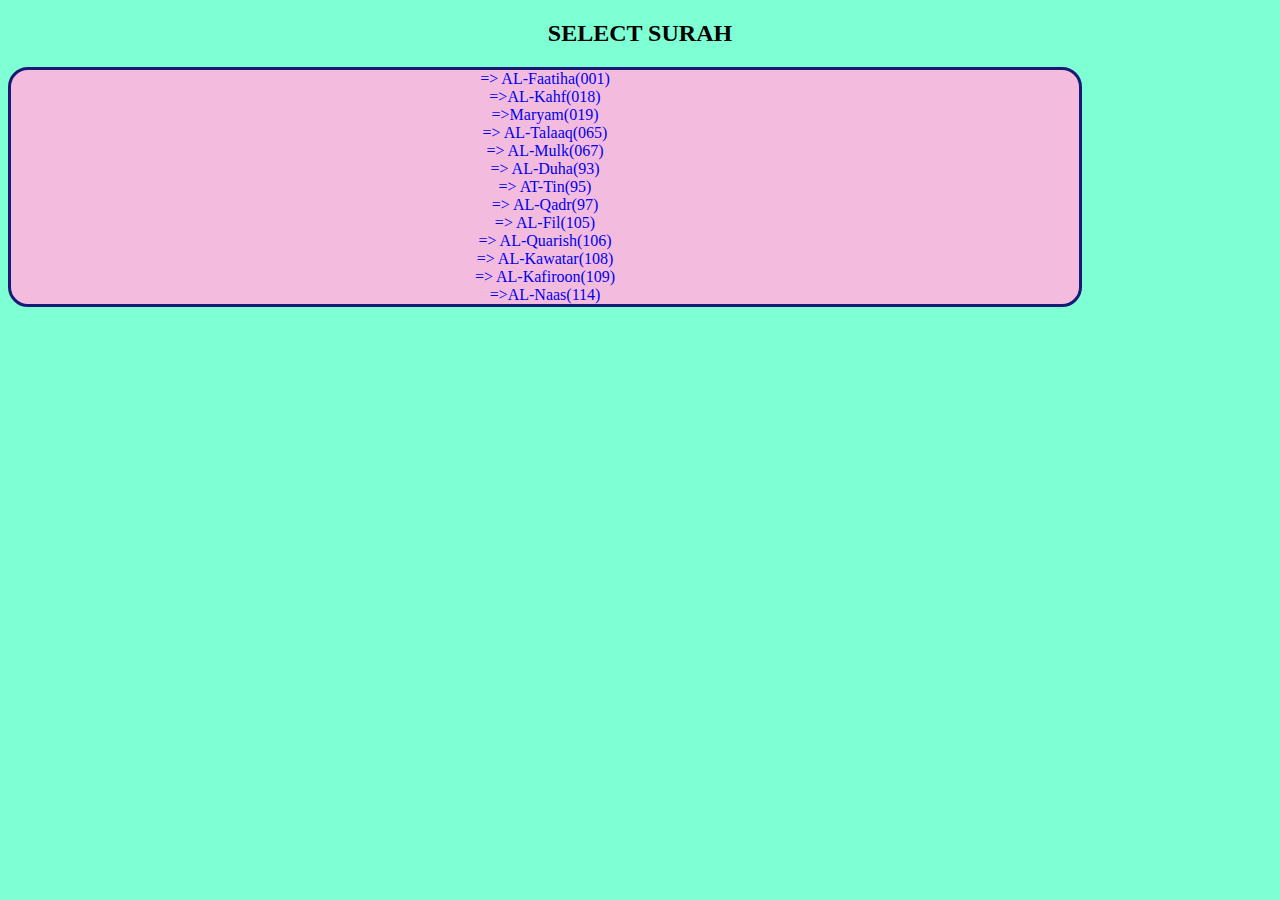
<file: index.html>
<!DOCTYPE html>
<html lang="en">
<head>
    <meta charset="UTF-8">
    <meta name="viewport" content="width=device-width, initial-scale=1.0">
    <title>EASY AYAH</title>
    <link rel="stylesheet" href="INDEXSTYLE.CSS">
</head>
<body>
    <div id="SS">
    <H2 id="ss">SELECT SURAH</H2>
    </div>
    <div id="surahnames">
    <a id="001" class="surah" href="Html/001.HTML">=> AL-Faatiha(001)</a><br>    
    <a id="018" class="surah" href="Html/018.HTML">=>AL-Kahf(018)</a><br>
    <a id="019" class="surah" href="Html/019.HTML">=>Maryam(019)</a><br>
    <a id="065" class="surah" href="Html/065.HTML">=> AL-Talaaq(065)</a><br>
    <a id="067" class="surah" href="Html/067.HTML">=> AL-Mulk(067)</a><br>
    <a id="093" class="surah" href="Html/093.HTML">=> AL-Duha(93)</a><br>
    <a id="095" class="surah" href="Html/095.HTML">=> AT-Tin(95)</a><br>
    <a id="097" class="surah" href="Html/097.HTML">=> AL-Qadr(97)</a><br>
    <a id="105" class="surah" href="Html/105.HTML">=> AL-Fil(105)</a><br>
    <a id="106" class="surah" href="Html/106.HTML">=> AL-Quarish(106)</a><br>
    <a id="108" class="surah" href="Html/108.HTML">=> AL-Kawatar(108)</a><br>
    <a id="109" class="surah" href="Html/109.HTML">=> AL-Kafiroon(109)</a><br>
    <a id="114" class="surah" href="Html/114.HTML">=>AL-Naas(114)</a><br>
    

    </div>
</body>
</html>
</file>
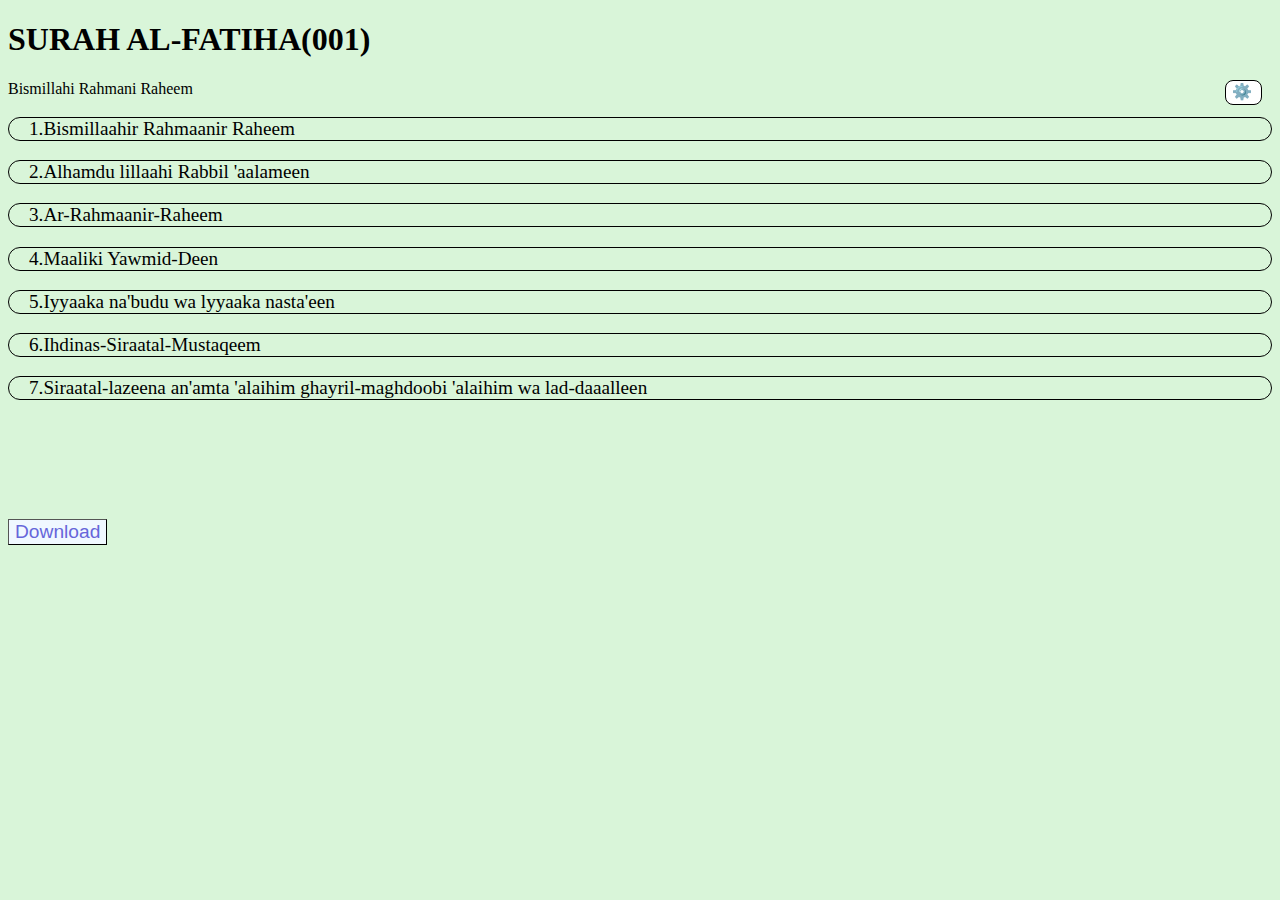
<file: Html/001.HTML>
<!DOCTYPE html>
<html lang="en">
<head>
    <meta charset="UTF-8">
    <meta name="viewport" content="width=device-width, initial-scale=1.0">
    <title>SURAH AL-FATIHA(001)</title>
    <p id="num" style="display:None">01</p>
    <p id="hidden"></p> 
    <link rel="stylesheet" href="style.css">
</head>
<body>
    <h1>SURAH AL-FATIHA(001)</h1>
    <button id="settingsicon">⚙️</button>
    <p id="bi">Bismillahi Rahmani Raheem</p>
    <div id="workspace" style="display:none">
    <lbael class="indiv" id="box"><input type="checkbox" id="loopbox"> learn </lbael>
    <lbael class="indiv" id="box1"><input type="checkbox" id="Translationbox"> Translation </lbael>
    <lbael class="indiv" id="triangle">🔽</lbael>
    <lbael class="indiv" id="box2"><input type="checkbox" id="Autoplaybox"> Autoplay </lbael><br><br>
    <div id="amsg">Auto close in 15 sec</div>
    </div>
    <p class="ayas" value=0 id="a1">1.Bismillaahir Rahmaanir Raheem</p> 
   <p class="E-ayas" value=0 id="Ea1" style="display:none"></p><p class="ayas" value=1 id="a2">2.Alhamdu lillaahi Rabbil 'aalameen</p> 
   <p class="E-ayas" value=1 id="Ea2" style="display:none"></p><p class="ayas" value=2 id="a3">3.Ar-Rahmaanir-Raheem</p> 
   <p class="E-ayas" value=2 id="Ea3" style="display:none"></p><p class="ayas" value=3 id="a4">4.Maaliki Yawmid-Deen</p> 
   <p class="E-ayas" value=3 id="Ea4" style="display:none"></p><p class="ayas" value=4 id="a5">5.Iyyaaka na'budu wa lyyaaka nasta'een</p> 
   <p class="E-ayas" value=4 id="Ea5" style="display:none"></p><p class="ayas" value=5 id="a6">6.Ihdinas-Siraatal-Mustaqeem</p> 
   <p class="E-ayas" value=5 id="Ea6" style="display:none"></p><p class="ayas" value=6 id="a7">7.Siraatal-lazeena an'amta 'alaihim ghayril-maghdoobi 'alaihim wa lad-daaalleen</p> 
   <p class="E-ayas" value=6 id="Ea7" style="display:none"></p>
    <button id="button"><a  id="download" href="https://suratmp3.com/en/quran/surah/download-108-25">Download</a></button>
    <div class="audio">
        <audio class="audi" id="l1" controls  src="Audio/001/001001.mp3"></audio><audio class="audi" id="l2" controls  src="Audio/001/001002.mp3"></audio><audio class="audi" id="l3" controls  src="Audio/001/001003.mp3"></audio><audio class="audi" id="l4" controls  src="Audio/001/001004.mp3"></audio><audio class="audi" id="l5" controls  src="Audio/001/001005.mp3"></audio><audio class="audi" id="l6" controls  src="Audio/001/001006.mp3"></audio><audio class="audi" id="l7" controls  src="Audio/001/001007.mp3"></audio>
    </div>
    <script src="script.js"></script>
</body>
</html>
</file>
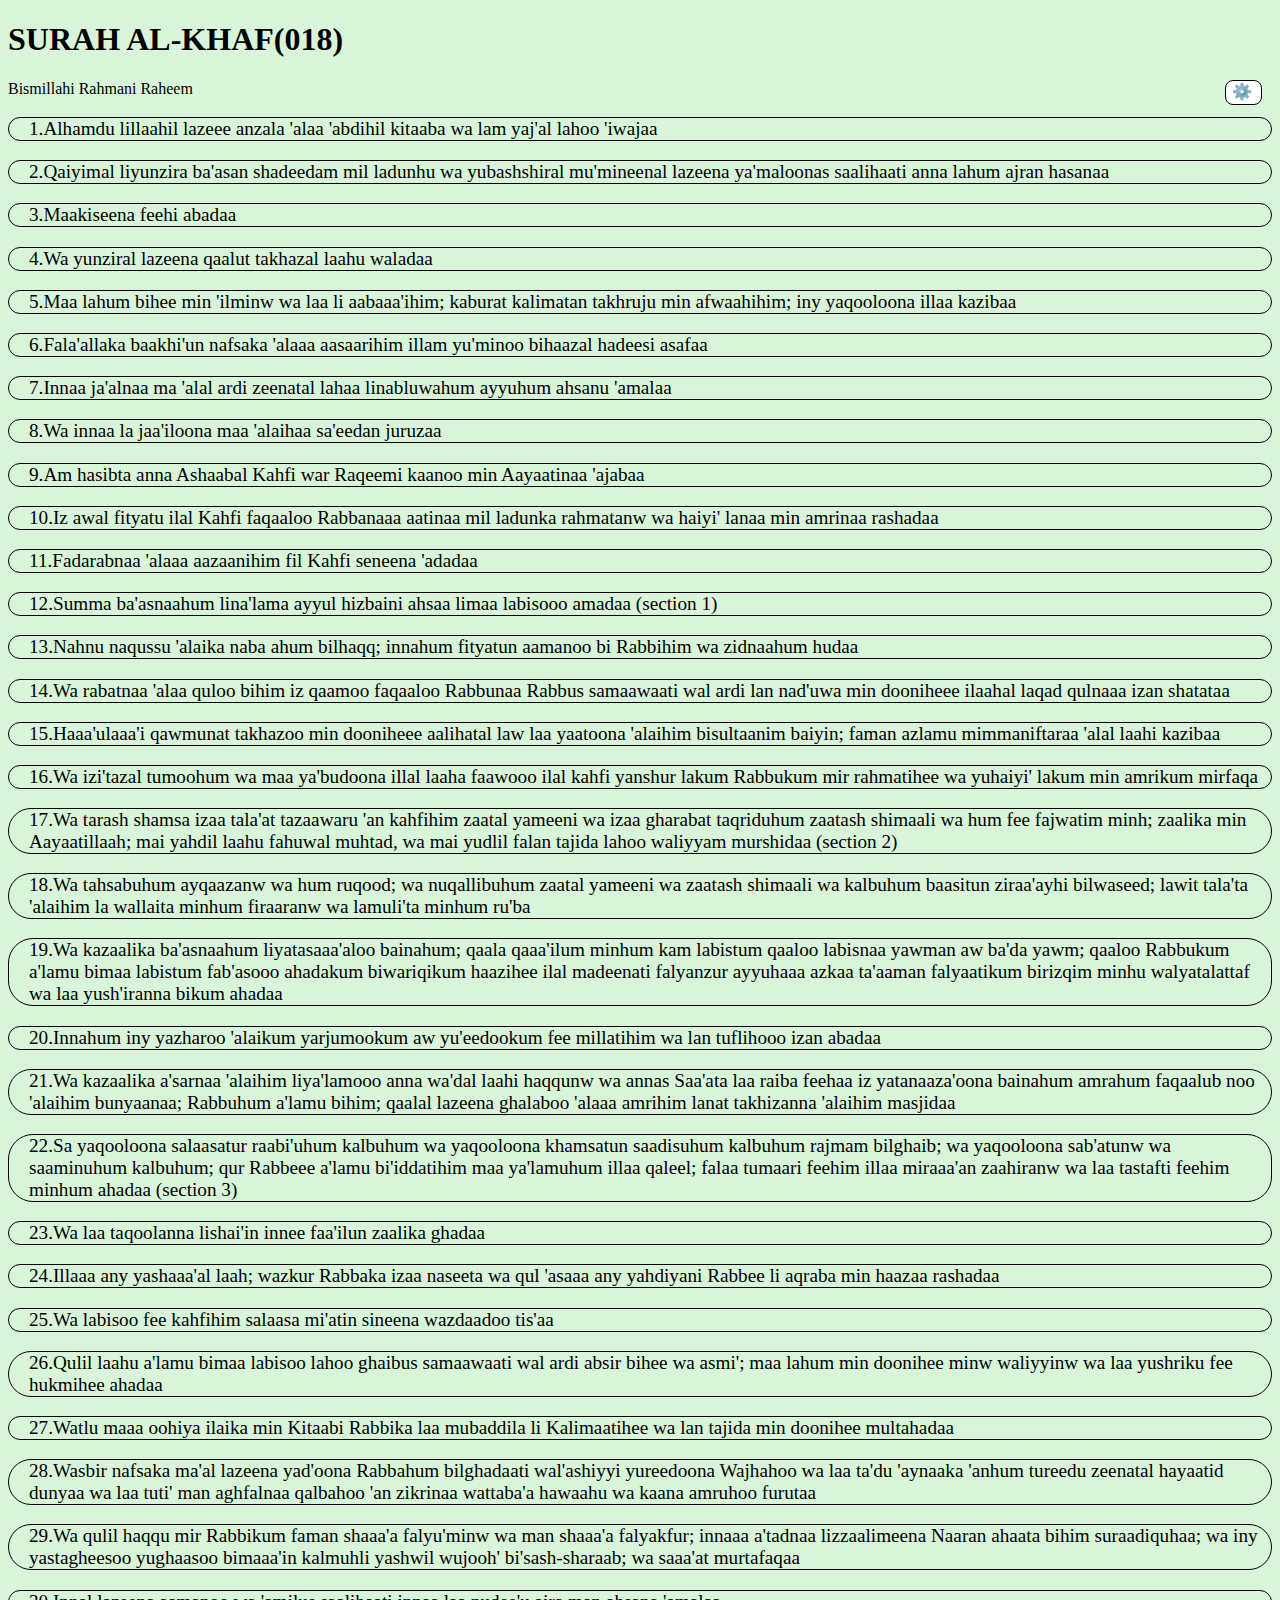
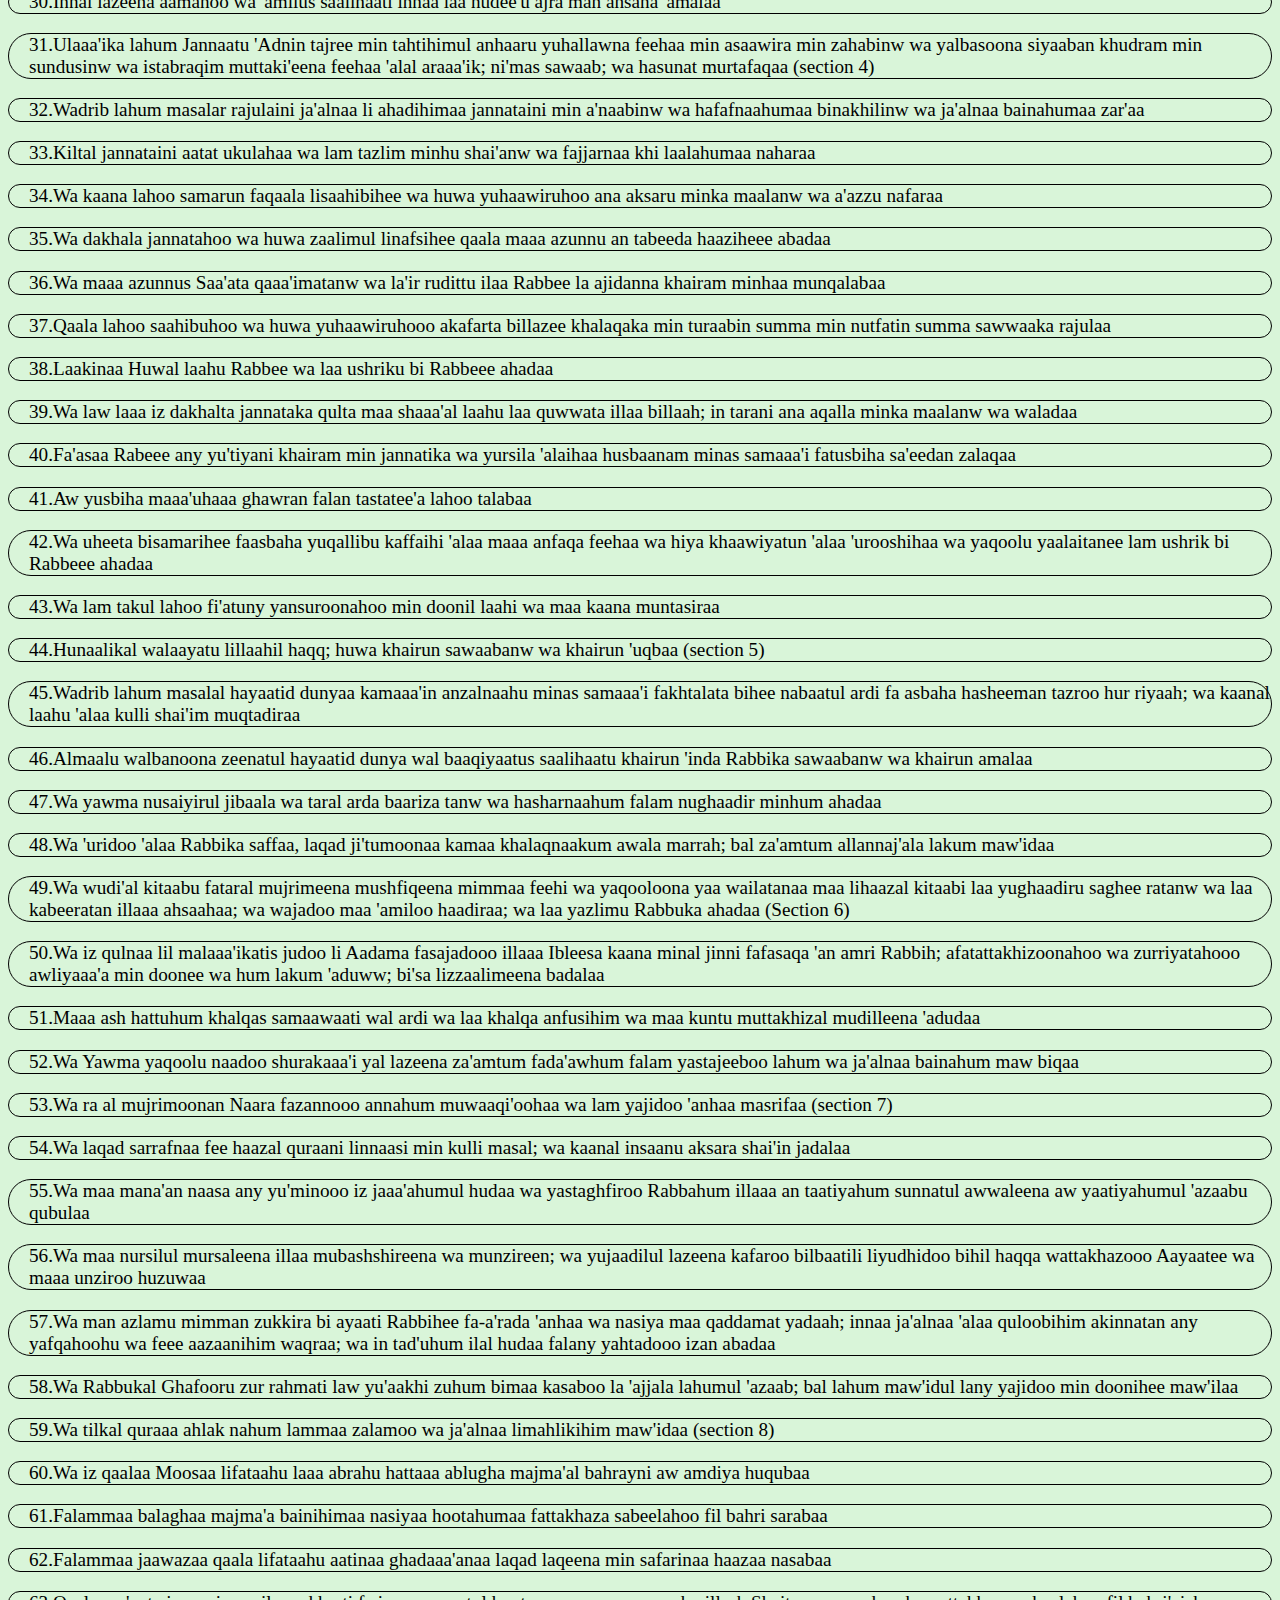
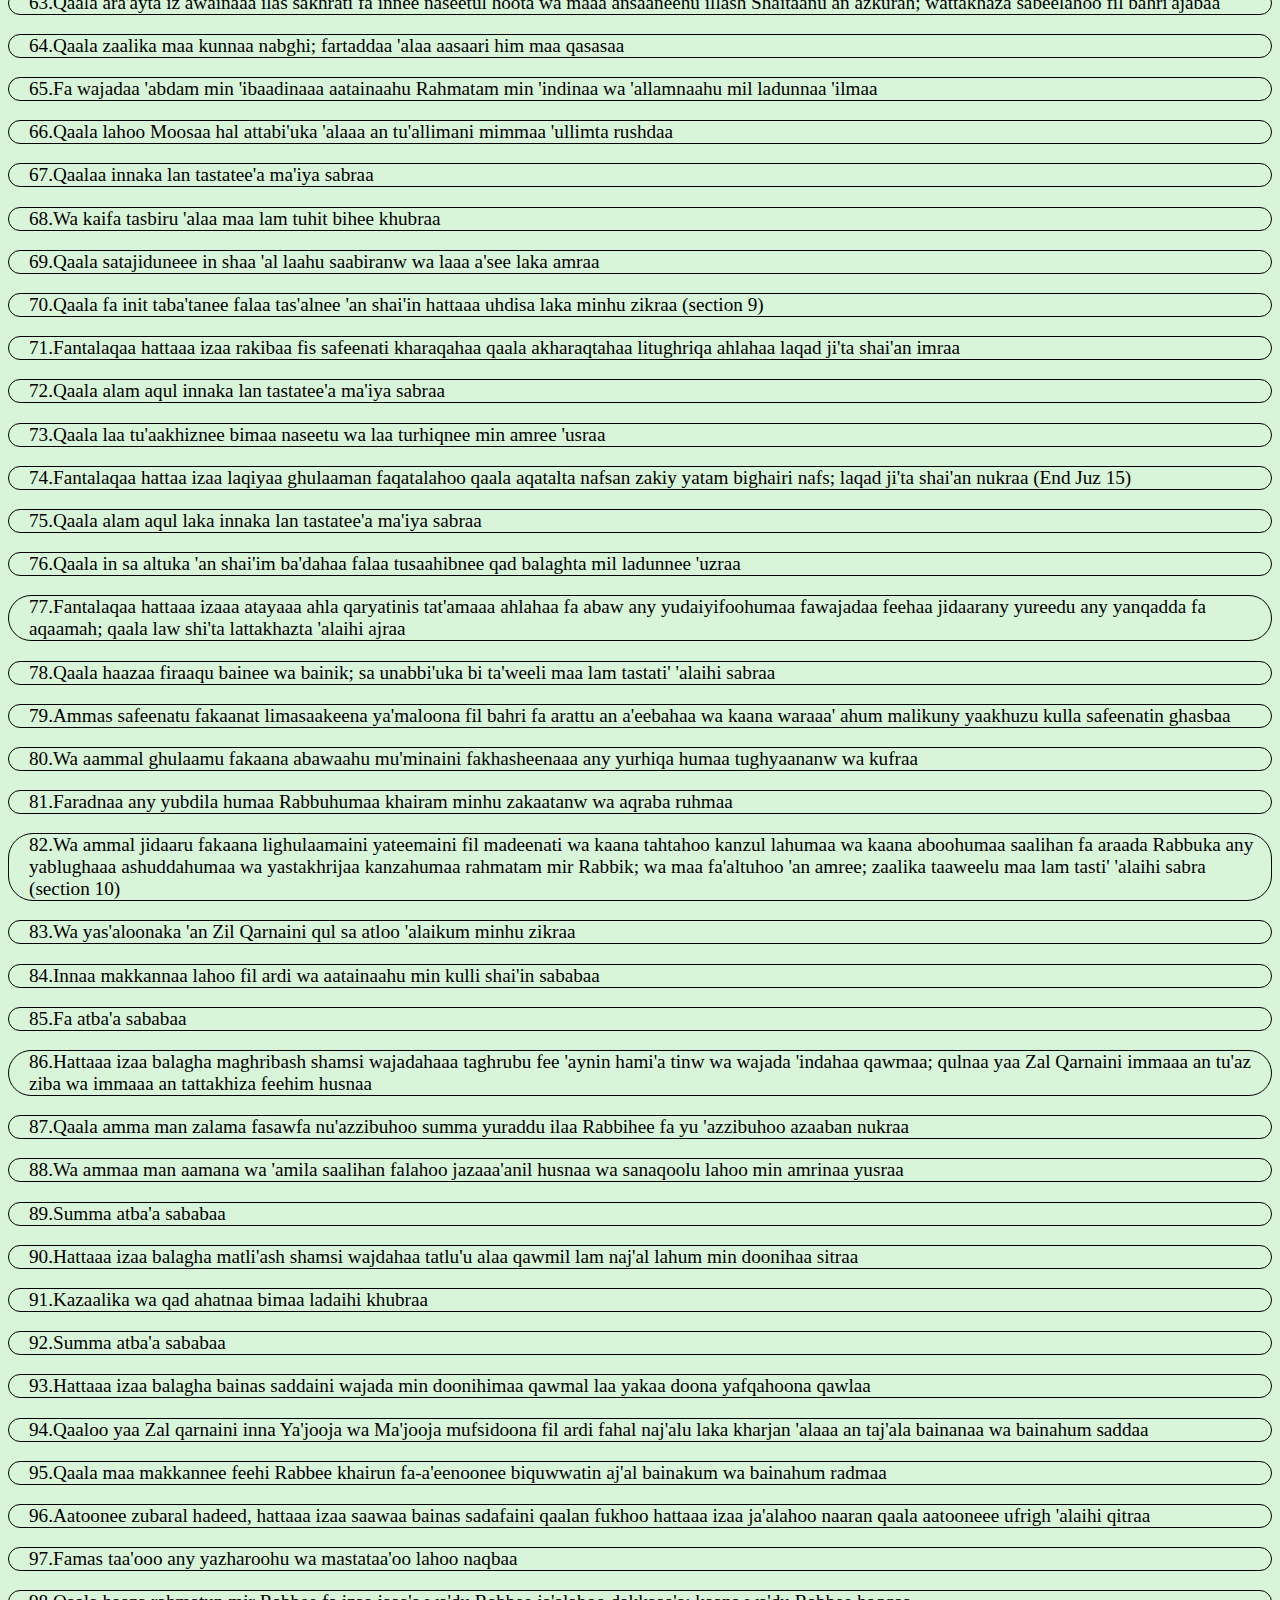
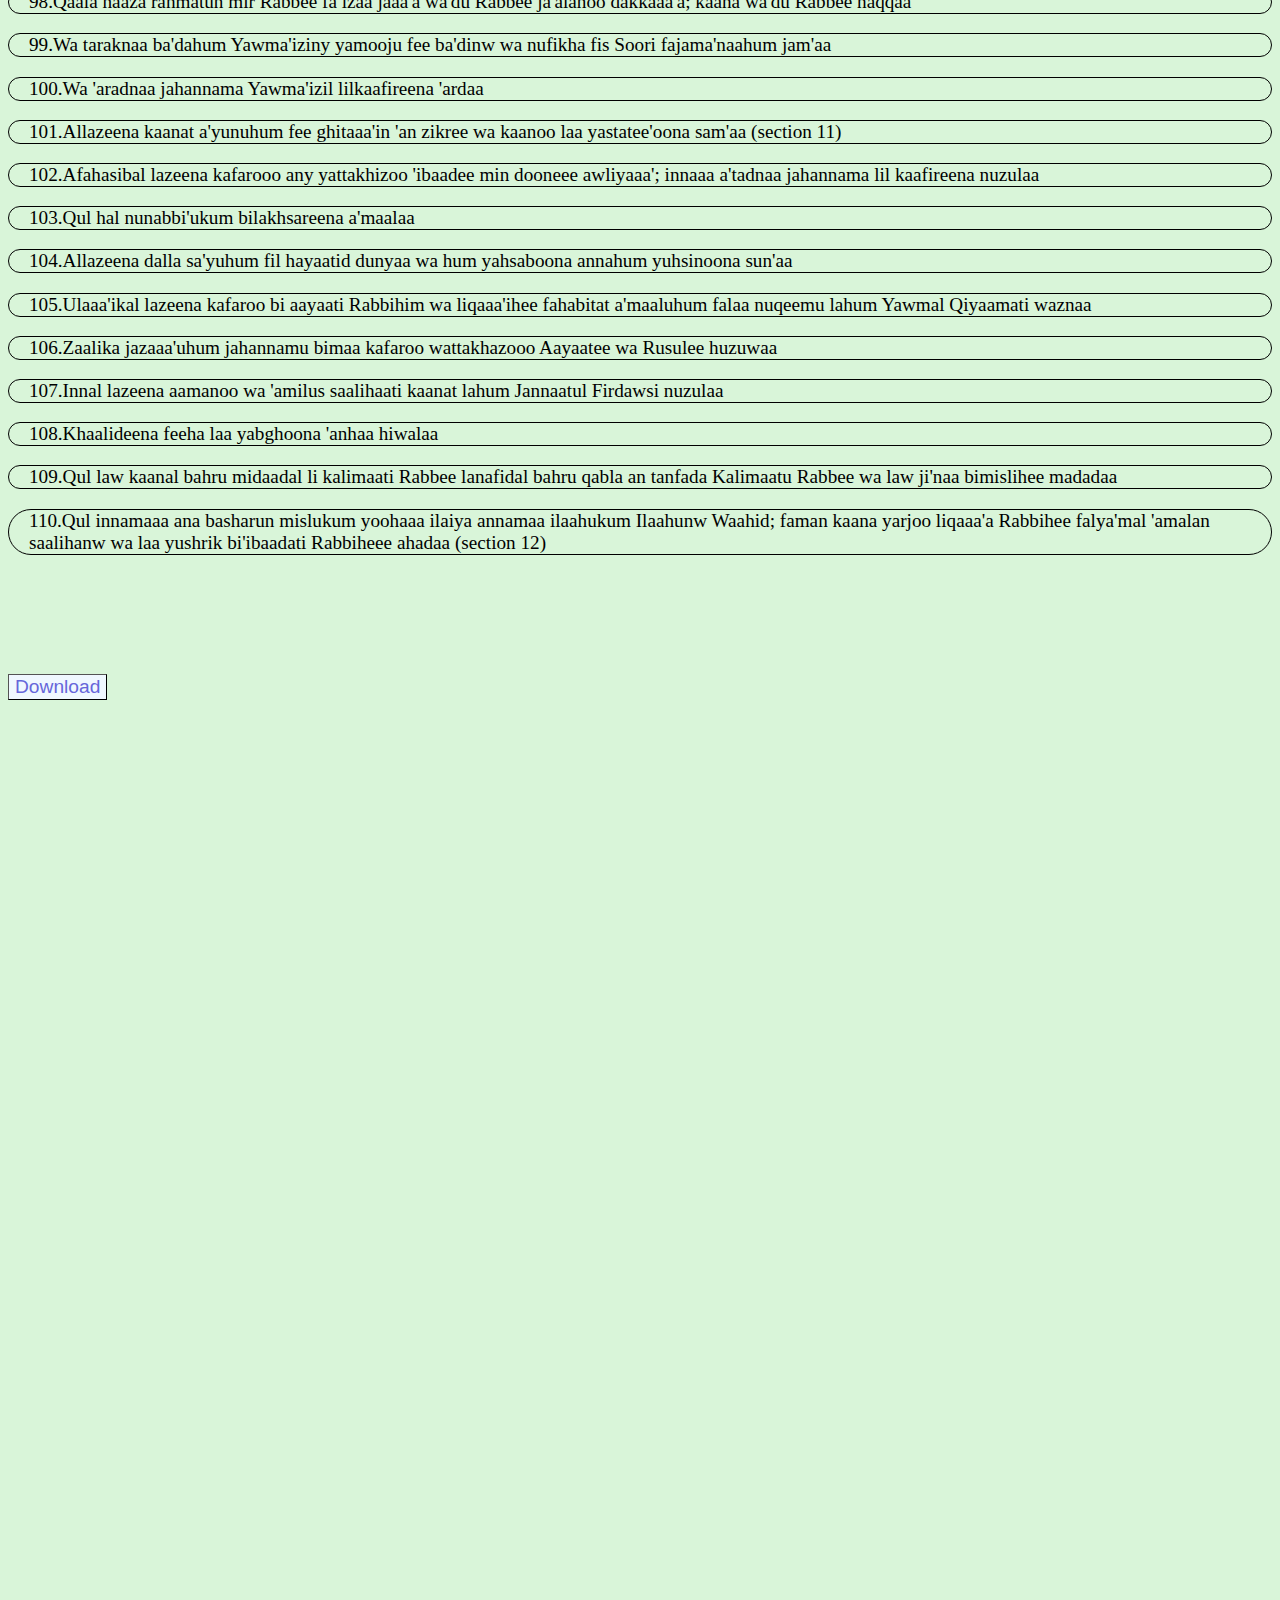
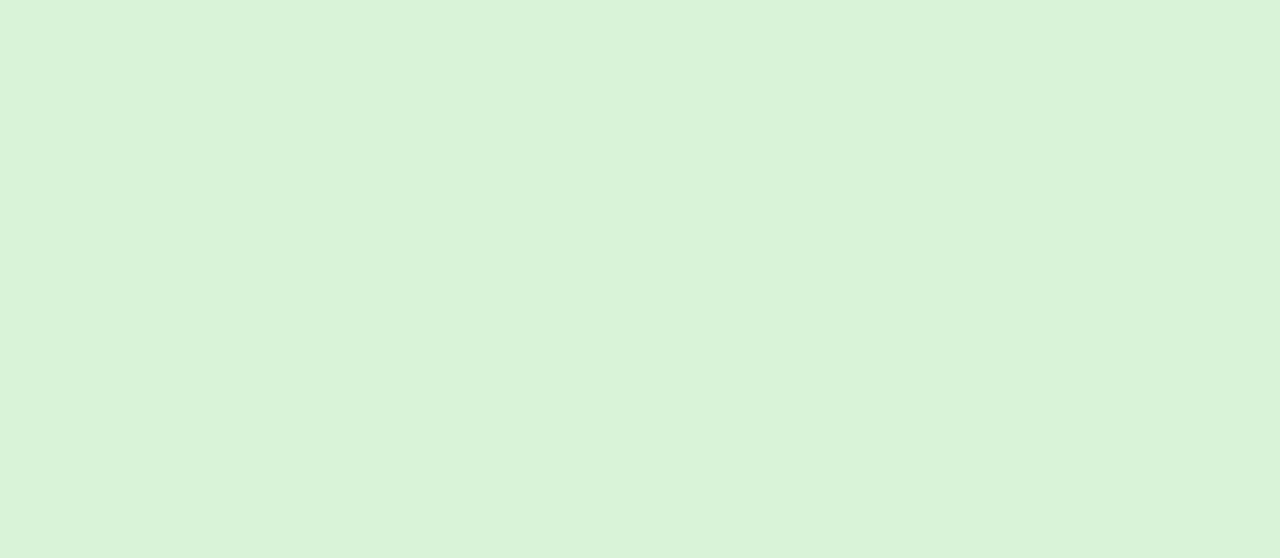
<file: Html/018.HTML>
<!DOCTYPE html>
<html lang="en">
<head>
    <meta charset="UTF-8">
    <meta name="viewport" content="width=device-width, initial-scale=1.0">
    <title>SURAH AL-KHAF(018)</title>
    <p id="num" style="display:None">018</p>
    <p id="hidden"></p> 
    <link rel="stylesheet" href="style.css">
</head>
<body>
    <h1>SURAH AL-KHAF(018)</h1>
    <button id="settingsicon">⚙️</button>
    <p id="bi">Bismillahi Rahmani Raheem</p>
    <div id="workspace" style="display:none">
    <lbael class="indiv" id="box"><input type="checkbox" id="loopbox"> learn </lbael>
    <lbael class="indiv" id="box1"><input type="checkbox" id="Translationbox"> Translation </lbael>
    <lbael class="indiv" id="triangle">🔽</lbael>
    <lbael class="indiv" id="box2"><input type="checkbox" id="Autoplaybox"> Autoplay </lbael><br><br>
    <div id="amsg">Auto close in 15 sec</div>
    </div>
    <p class="ayas" value=0 id="a1">1.Alhamdu lillaahil lazeee anzala 'alaa 'abdihil kitaaba wa lam yaj'al lahoo 'iwajaa</p> 
    <p class="E-ayas" value=0 id="Ea1" style="display:none"></p><p class="ayas" value=1 id="a2">2.Qaiyimal liyunzira ba'asan shadeedam mil ladunhu wa yubashshiral mu'mineenal lazeena ya'maloonas saalihaati anna lahum ajran hasanaa</p> 
    <p class="E-ayas" value=1 id="Ea2" style="display:none"></p><p class="ayas" value=2 id="a3">3.Maakiseena feehi abadaa</p> 
    <p class="E-ayas" value=2 id="Ea3" style="display:none"></p><p class="ayas" value=3 id="a4">4.Wa yunziral lazeena qaalut takhazal laahu waladaa</p> 
    <p class="E-ayas" value=3 id="Ea4" style="display:none"></p><p class="ayas" value=4 id="a5">5.Maa lahum bihee min 'ilminw wa laa li aabaaa'ihim; kaburat kalimatan takhruju min afwaahihim; iny yaqooloona illaa kazibaa</p> 
    <p class="E-ayas" value=4 id="Ea5" style="display:none"></p><p class="ayas" value=5 id="a6">6.Fala'allaka baakhi'un nafsaka 'alaaa aasaarihim illam yu'minoo bihaazal hadeesi asafaa</p> 
    <p class="E-ayas" value=5 id="Ea6" style="display:none"></p><p class="ayas" value=6 id="a7">7.Innaa ja'alnaa ma 'alal ardi zeenatal lahaa linabluwahum ayyuhum ahsanu 'amalaa</p> 
    <p class="E-ayas" value=6 id="Ea7" style="display:none"></p><p class="ayas" value=7 id="a8">8.Wa innaa la jaa'iloona maa 'alaihaa sa'eedan juruzaa</p> 
    <p class="E-ayas" value=7 id="Ea8" style="display:none"></p><p class="ayas" value=8 id="a9">9.Am hasibta anna Ashaabal Kahfi war Raqeemi kaanoo min Aayaatinaa 'ajabaa</p> 
    <p class="E-ayas" value=8 id="Ea9" style="display:none"></p><p class="ayas" value=9 id="a10">10.Iz awal fityatu ilal Kahfi faqaaloo Rabbanaaa aatinaa mil ladunka rahmatanw wa haiyi' lanaa min amrinaa rashadaa</p> 
    <p class="E-ayas" value=9 id="Ea10" style="display:none"></p><p class="ayas" value=10 id="a11">11.Fadarabnaa 'alaaa aazaanihim fil Kahfi seneena 'adadaa</p> 
    <p class="E-ayas" value=10 id="Ea11" style="display:none"></p><p class="ayas" value=11 id="a12">12.Summa ba'asnaahum lina'lama ayyul hizbaini ahsaa limaa labisooo amadaa (section 1)</p> 
    <p class="E-ayas" value=11 id="Ea12" style="display:none"></p><p class="ayas" value=12 id="a13">13.Nahnu naqussu 'alaika naba ahum bilhaqq; innahum fityatun aamanoo bi Rabbihim wa zidnaahum hudaa</p> 
    <p class="E-ayas" value=12 id="Ea13" style="display:none"></p><p class="ayas" value=13 id="a14">14.Wa rabatnaa 'alaa quloo bihim iz qaamoo faqaaloo Rabbunaa Rabbus samaawaati wal ardi lan nad'uwa min dooniheee ilaahal laqad qulnaaa izan shatataa</p> 
    <p class="E-ayas" value=13 id="Ea14" style="display:none"></p><p class="ayas" value=14 id="a15">15.Haaa'ulaaa'i qawmunat takhazoo min dooniheee aalihatal law laa yaatoona 'alaihim bisultaanim baiyin; faman azlamu mimmaniftaraa 'alal laahi kazibaa</p> 
    <p class="E-ayas" value=14 id="Ea15" style="display:none"></p><p class="ayas" value=15 id="a16">16.Wa izi'tazal tumoohum wa maa ya'budoona illal laaha faawooo ilal kahfi yanshur lakum Rabbukum mir rahmatihee wa yuhaiyi' lakum min amrikum mirfaqa</p> 
    <p class="E-ayas" value=15 id="Ea16" style="display:none"></p><p class="ayas" value=16 id="a17">17.Wa tarash shamsa izaa tala'at tazaawaru 'an kahfihim zaatal yameeni wa izaa gharabat taqriduhum zaatash shimaali wa hum fee fajwatim minh; zaalika min Aayaatillaah; mai yahdil laahu fahuwal muhtad, wa mai yudlil falan tajida lahoo waliyyam murshidaa (section 2)</p> 
    <p class="E-ayas" value=16 id="Ea17" style="display:none"></p><p class="ayas" value=17 id="a18">18.Wa tahsabuhum ayqaazanw wa hum ruqood; wa nuqallibuhum zaatal yameeni wa zaatash shimaali wa kalbuhum baasitun ziraa'ayhi bilwaseed; lawit tala'ta 'alaihim la wallaita minhum firaaranw wa lamuli'ta minhum ru'ba</p> 
    <p class="E-ayas" value=17 id="Ea18" style="display:none"></p><p class="ayas" value=18 id="a19">19.Wa kazaalika ba'asnaahum liyatasaaa'aloo bainahum; qaala qaaa'ilum minhum kam labistum qaaloo labisnaa yawman aw ba'da yawm; qaaloo Rabbukum a'lamu bimaa labistum fab'asooo ahadakum biwariqikum haazihee ilal madeenati falyanzur ayyuhaaa azkaa ta'aaman falyaatikum birizqim minhu walyatalattaf wa laa yush'iranna bikum ahadaa</p> 
    <p class="E-ayas" value=18 id="Ea19" style="display:none"></p><p class="ayas" value=19 id="a20">20.Innahum iny yazharoo 'alaikum yarjumookum aw yu'eedookum fee millatihim wa lan tuflihooo izan abadaa</p> 
    <p class="E-ayas" value=19 id="Ea20" style="display:none"></p><p class="ayas" value=20 id="a21">21.Wa kazaalika a'sarnaa 'alaihim liya'lamooo anna wa'dal laahi haqqunw wa annas Saa'ata laa raiba feehaa iz yatanaaza'oona bainahum amrahum faqaalub noo 'alaihim bunyaanaa; Rabbuhum a'lamu bihim; qaalal lazeena ghalaboo 'alaaa amrihim lanat takhizanna 'alaihim masjidaa</p> 
    <p class="E-ayas" value=20 id="Ea21" style="display:none"></p><p class="ayas" value=21 id="a22">22.Sa yaqooloona salaasatur raabi'uhum kalbuhum wa yaqooloona khamsatun saadisuhum kalbuhum rajmam bilghaib; wa yaqooloona sab'atunw wa saaminuhum kalbuhum; qur Rabbeee a'lamu bi'iddatihim maa ya'lamuhum illaa qaleel; falaa tumaari feehim illaa miraaa'an zaahiranw wa laa tastafti feehim minhum ahadaa (section 3)</p> 
    <p class="E-ayas" value=21 id="Ea22" style="display:none"></p><p class="ayas" value=22 id="a23">23.Wa laa taqoolanna lishai'in innee faa'ilun zaalika ghadaa</p> 
    <p class="E-ayas" value=22 id="Ea23" style="display:none"></p><p class="ayas" value=23 id="a24">24.Illaaa any yashaaa'al laah; wazkur Rabbaka izaa naseeta wa qul 'asaaa any yahdiyani Rabbee li aqraba min haazaa rashadaa</p> 
    <p class="E-ayas" value=23 id="Ea24" style="display:none"></p><p class="ayas" value=24 id="a25">25.Wa labisoo fee kahfihim salaasa mi'atin sineena wazdaadoo tis'aa</p> 
    <p class="E-ayas" value=24 id="Ea25" style="display:none"></p><p class="ayas" value=25 id="a26">26.Qulil laahu a'lamu bimaa labisoo lahoo ghaibus samaawaati wal ardi absir bihee wa asmi'; maa lahum min doonihee minw waliyyinw wa laa yushriku fee hukmihee ahadaa</p> 
    <p class="E-ayas" value=25 id="Ea26" style="display:none"></p><p class="ayas" value=26 id="a27">27.Watlu maaa oohiya ilaika min Kitaabi Rabbika laa mubaddila li Kalimaatihee wa lan tajida min doonihee multahadaa</p> 
    <p class="E-ayas" value=26 id="Ea27" style="display:none"></p><p class="ayas" value=27 id="a28">28.Wasbir nafsaka ma'al lazeena yad'oona Rabbahum bilghadaati wal'ashiyyi yureedoona Wajhahoo wa laa ta'du 'aynaaka 'anhum tureedu zeenatal hayaatid dunyaa wa laa tuti' man aghfalnaa qalbahoo 'an zikrinaa wattaba'a hawaahu wa kaana amruhoo furutaa</p> 
    <p class="E-ayas" value=27 id="Ea28" style="display:none"></p><p class="ayas" value=28 id="a29">29.Wa qulil haqqu mir Rabbikum faman shaaa'a falyu'minw wa man shaaa'a falyakfur; innaaa a'tadnaa lizzaalimeena Naaran ahaata bihim suraadiquhaa; wa iny yastagheesoo yughaasoo bimaaa'in kalmuhli yashwil wujooh' bi'sash-sharaab; wa saaa'at murtafaqaa</p> 
    <p class="E-ayas" value=28 id="Ea29" style="display:none"></p><p class="ayas" value=29 id="a30">30.Innal lazeena aamanoo wa 'amilus saalihaati innaa laa nudee'u ajra man ahsana 'amalaa</p> 
    <p class="E-ayas" value=29 id="Ea30" style="display:none"></p><p class="ayas" value=30 id="a31">31.Ulaaa'ika lahum Jannaatu 'Adnin tajree min tahtihimul anhaaru yuhallawna feehaa min asaawira min zahabinw wa yalbasoona siyaaban khudram min sundusinw wa istabraqim muttaki'eena feehaa 'alal araaa'ik; ni'mas sawaab; wa hasunat murtafaqaa (section 4)</p> 
    <p class="E-ayas" value=30 id="Ea31" style="display:none"></p><p class="ayas" value=31 id="a32">32.Wadrib lahum masalar rajulaini ja'alnaa li ahadihimaa jannataini min a'naabinw wa hafafnaahumaa binakhilinw wa ja'alnaa bainahumaa zar'aa</p> 
    <p class="E-ayas" value=31 id="Ea32" style="display:none"></p><p class="ayas" value=32 id="a33">33.Kiltal jannataini aatat ukulahaa wa lam tazlim minhu shai'anw wa fajjarnaa khi laalahumaa naharaa</p> 
    <p class="E-ayas" value=32 id="Ea33" style="display:none"></p><p class="ayas" value=33 id="a34">34.Wa kaana lahoo samarun faqaala lisaahibihee wa huwa yuhaawiruhoo ana aksaru minka maalanw wa a'azzu nafaraa</p> 
    <p class="E-ayas" value=33 id="Ea34" style="display:none"></p><p class="ayas" value=34 id="a35">35.Wa dakhala jannatahoo wa huwa zaalimul linafsihee qaala maaa azunnu an tabeeda haaziheee abadaa</p> 
    <p class="E-ayas" value=34 id="Ea35" style="display:none"></p><p class="ayas" value=35 id="a36">36.Wa maaa azunnus Saa'ata qaaa'imatanw wa la'ir rudittu ilaa Rabbee la ajidanna khairam minhaa munqalabaa</p> 
    <p class="E-ayas" value=35 id="Ea36" style="display:none"></p><p class="ayas" value=36 id="a37">37.Qaala lahoo saahibuhoo wa huwa yuhaawiruhooo akafarta billazee khalaqaka min turaabin summa min nutfatin summa sawwaaka rajulaa</p> 
    <p class="E-ayas" value=36 id="Ea37" style="display:none"></p><p class="ayas" value=37 id="a38">38.Laakinaa Huwal laahu Rabbee wa laa ushriku bi Rabbeee ahadaa</p> 
    <p class="E-ayas" value=37 id="Ea38" style="display:none"></p><p class="ayas" value=38 id="a39">39.Wa law laaa iz dakhalta jannataka qulta maa shaaa'al laahu laa quwwata illaa billaah; in tarani ana aqalla minka maalanw wa waladaa</p> 
    <p class="E-ayas" value=38 id="Ea39" style="display:none"></p><p class="ayas" value=39 id="a40">40.Fa'asaa Rabeee any yu'tiyani khairam min jannatika wa yursila 'alaihaa husbaanam minas samaaa'i fatusbiha sa'eedan zalaqaa</p> 
    <p class="E-ayas" value=39 id="Ea40" style="display:none"></p><p class="ayas" value=40 id="a41">41.Aw yusbiha maaa'uhaaa ghawran falan tastatee'a lahoo talabaa</p> 
    <p class="E-ayas" value=40 id="Ea41" style="display:none"></p><p class="ayas" value=41 id="a42">42.Wa uheeta bisamarihee faasbaha yuqallibu kaffaihi 'alaa maaa anfaqa feehaa wa hiya khaawiyatun 'alaa 'urooshihaa wa yaqoolu yaalaitanee lam ushrik bi Rabbeee ahadaa</p> 
    <p class="E-ayas" value=41 id="Ea42" style="display:none"></p><p class="ayas" value=42 id="a43">43.Wa lam takul lahoo fi'atuny yansuroonahoo min doonil laahi wa maa kaana muntasiraa</p> 
    <p class="E-ayas" value=42 id="Ea43" style="display:none"></p><p class="ayas" value=43 id="a44">44.Hunaalikal walaayatu lillaahil haqq; huwa khairun sawaabanw wa khairun 'uqbaa (section 5)</p> 
    <p class="E-ayas" value=43 id="Ea44" style="display:none"></p><p class="ayas" value=44 id="a45">45.Wadrib lahum masalal hayaatid dunyaa kamaaa'in anzalnaahu minas samaaa'i fakhtalata bihee nabaatul ardi fa asbaha hasheeman tazroo hur riyaah; wa kaanal laahu 'alaa kulli shai'im muqtadiraa</p> 
    <p class="E-ayas" value=44 id="Ea45" style="display:none"></p><p class="ayas" value=45 id="a46">46.Almaalu walbanoona zeenatul hayaatid dunya wal baaqiyaatus saalihaatu khairun 'inda Rabbika sawaabanw wa khairun amalaa</p> 
    <p class="E-ayas" value=45 id="Ea46" style="display:none"></p><p class="ayas" value=46 id="a47">47.Wa yawma nusaiyirul jibaala wa taral arda baariza tanw wa hasharnaahum falam nughaadir minhum ahadaa</p> 
    <p class="E-ayas" value=46 id="Ea47" style="display:none"></p><p class="ayas" value=47 id="a48">48.Wa 'uridoo 'alaa Rabbika saffaa, laqad ji'tumoonaa kamaa khalaqnaakum awala marrah; bal za'amtum allannaj'ala lakum maw'idaa</p> 
    <p class="E-ayas" value=47 id="Ea48" style="display:none"></p><p class="ayas" value=48 id="a49">49.Wa wudi'al kitaabu fataral mujrimeena mushfiqeena mimmaa feehi wa yaqooloona yaa wailatanaa maa lihaazal kitaabi laa yughaadiru saghee ratanw wa laa kabeeratan illaaa ahsaahaa; wa wajadoo maa 'amiloo haadiraa; wa laa yazlimu Rabbuka ahadaa (Section 6)</p> 
    <p class="E-ayas" value=48 id="Ea49" style="display:none"></p><p class="ayas" value=49 id="a50">50.Wa iz qulnaa lil malaaa'ikatis judoo li Aadama fasajadooo illaaa Ibleesa kaana minal jinni fafasaqa 'an amri Rabbih; afatattakhizoonahoo wa zurriyatahooo awliyaaa'a min doonee wa hum lakum 'aduww; bi'sa lizzaalimeena badalaa</p> 
    <p class="E-ayas" value=49 id="Ea50" style="display:none"></p><p class="ayas" value=50 id="a51">51.Maaa ash hattuhum khalqas samaawaati wal ardi wa laa khalqa anfusihim wa maa kuntu muttakhizal mudilleena 'adudaa</p> 
    <p class="E-ayas" value=50 id="Ea51" style="display:none"></p><p class="ayas" value=51 id="a52">52.Wa Yawma yaqoolu naadoo shurakaaa'i yal lazeena za'amtum fada'awhum falam yastajeeboo lahum wa ja'alnaa bainahum maw biqaa</p> 
    <p class="E-ayas" value=51 id="Ea52" style="display:none"></p><p class="ayas" value=52 id="a53">53.Wa ra al mujrimoonan Naara fazannooo annahum muwaaqi'oohaa wa lam yajidoo 'anhaa masrifaa (section 7)</p> 
    <p class="E-ayas" value=52 id="Ea53" style="display:none"></p><p class="ayas" value=53 id="a54">54.Wa laqad sarrafnaa fee haazal quraani linnaasi min kulli masal; wa kaanal insaanu aksara shai'in jadalaa</p> 
    <p class="E-ayas" value=53 id="Ea54" style="display:none"></p><p class="ayas" value=54 id="a55">55.Wa maa mana'an naasa any yu'minooo iz jaaa'ahumul hudaa wa yastaghfiroo Rabbahum illaaa an taatiyahum sunnatul awwaleena aw yaatiyahumul 'azaabu qubulaa</p> 
    <p class="E-ayas" value=54 id="Ea55" style="display:none"></p><p class="ayas" value=55 id="a56">56.Wa maa nursilul mursaleena illaa mubashshireena wa munzireen; wa yujaadilul lazeena kafaroo bilbaatili liyudhidoo bihil haqqa wattakhazooo Aayaatee wa maaa unziroo huzuwaa</p> 
    <p class="E-ayas" value=55 id="Ea56" style="display:none"></p><p class="ayas" value=56 id="a57">57.Wa man azlamu mimman zukkira bi ayaati Rabbihee fa-a'rada 'anhaa wa nasiya maa qaddamat yadaah; innaa ja'alnaa 'alaa quloobihim akinnatan any yafqahoohu wa feee aazaanihim waqraa; wa in tad'uhum ilal hudaa falany yahtadooo izan abadaa</p> 
    <p class="E-ayas" value=56 id="Ea57" style="display:none"></p><p class="ayas" value=57 id="a58">58.Wa Rabbukal Ghafooru zur rahmati law yu'aakhi zuhum bimaa kasaboo la 'ajjala lahumul 'azaab; bal lahum maw'idul lany yajidoo min doonihee maw'ilaa</p> 
    <p class="E-ayas" value=57 id="Ea58" style="display:none"></p><p class="ayas" value=58 id="a59">59.Wa tilkal quraaa ahlak nahum lammaa zalamoo wa ja'alnaa limahlikihim maw'idaa (section 8)</p> 
    <p class="E-ayas" value=58 id="Ea59" style="display:none"></p><p class="ayas" value=59 id="a60">60.Wa iz qaalaa Moosaa lifataahu laaa abrahu hattaaa ablugha majma'al bahrayni aw amdiya huqubaa</p> 
    <p class="E-ayas" value=59 id="Ea60" style="display:none"></p><p class="ayas" value=60 id="a61">61.Falammaa balaghaa majma'a bainihimaa nasiyaa hootahumaa fattakhaza sabeelahoo fil bahri sarabaa</p> 
    <p class="E-ayas" value=60 id="Ea61" style="display:none"></p><p class="ayas" value=61 id="a62">62.Falammaa jaawazaa qaala lifataahu aatinaa ghadaaa'anaa laqad laqeena min safarinaa haazaa nasabaa</p> 
    <p class="E-ayas" value=61 id="Ea62" style="display:none"></p><p class="ayas" value=62 id="a63">63.Qaala ara'ayta iz awainaaa ilas sakhrati fa innee naseetul hoota wa maaa ansaaneehu illash Shaitaanu an azkurah; wattakhaza sabeelahoo fil bahri'ajabaa</p> 
    <p class="E-ayas" value=62 id="Ea63" style="display:none"></p><p class="ayas" value=63 id="a64">64.Qaala zaalika maa kunnaa nabghi; fartaddaa 'alaa aasaari him maa qasasaa</p> 
    <p class="E-ayas" value=63 id="Ea64" style="display:none"></p><p class="ayas" value=64 id="a65">65.Fa wajadaa 'abdam min 'ibaadinaaa aatainaahu Rahmatam min 'indinaa wa 'allamnaahu mil ladunnaa 'ilmaa</p> 
    <p class="E-ayas" value=64 id="Ea65" style="display:none"></p><p class="ayas" value=65 id="a66">66.Qaala lahoo Moosaa hal attabi'uka 'alaaa an tu'allimani mimmaa 'ullimta rushdaa</p> 
    <p class="E-ayas" value=65 id="Ea66" style="display:none"></p><p class="ayas" value=66 id="a67">67.Qaalaa innaka lan tastatee'a ma'iya sabraa</p> 
    <p class="E-ayas" value=66 id="Ea67" style="display:none"></p><p class="ayas" value=67 id="a68">68.Wa kaifa tasbiru 'alaa maa lam tuhit bihee khubraa</p> 
    <p class="E-ayas" value=67 id="Ea68" style="display:none"></p><p class="ayas" value=68 id="a69">69.Qaala satajiduneee in shaa 'al laahu saabiranw wa laaa a'see laka amraa</p> 
    <p class="E-ayas" value=68 id="Ea69" style="display:none"></p><p class="ayas" value=69 id="a70">70.Qaala fa init taba'tanee falaa tas'alnee 'an shai'in hattaaa uhdisa laka minhu zikraa (section 9)</p> 
    <p class="E-ayas" value=69 id="Ea70" style="display:none"></p><p class="ayas" value=70 id="a71">71.Fantalaqaa hattaaa izaa rakibaa fis safeenati kharaqahaa qaala akharaqtahaa litughriqa ahlahaa laqad ji'ta shai'an imraa</p> 
    <p class="E-ayas" value=70 id="Ea71" style="display:none"></p><p class="ayas" value=71 id="a72">72.Qaala alam aqul innaka lan tastatee'a ma'iya sabraa</p> 
    <p class="E-ayas" value=71 id="Ea72" style="display:none"></p><p class="ayas" value=72 id="a73">73.Qaala laa tu'aakhiznee bimaa naseetu wa laa turhiqnee min amree 'usraa</p> 
    <p class="E-ayas" value=72 id="Ea73" style="display:none"></p><p class="ayas" value=73 id="a74">74.Fantalaqaa hattaa izaa laqiyaa ghulaaman faqatalahoo qaala aqatalta nafsan zakiy yatam bighairi nafs; laqad ji'ta shai'an nukraa (End Juz 15)</p> 
    <p class="E-ayas" value=73 id="Ea74" style="display:none"></p><p class="ayas" value=74 id="a75">75.Qaala alam aqul laka innaka lan tastatee'a ma'iya sabraa</p> 
    <p class="E-ayas" value=74 id="Ea75" style="display:none"></p><p class="ayas" value=75 id="a76">76.Qaala in sa altuka 'an shai'im ba'dahaa falaa tusaahibnee qad balaghta mil ladunnee 'uzraa</p> 
    <p class="E-ayas" value=75 id="Ea76" style="display:none"></p><p class="ayas" value=76 id="a77">77.Fantalaqaa hattaaa izaaa atayaaa ahla qaryatinis tat'amaaa ahlahaa fa abaw any yudaiyifoohumaa fawajadaa feehaa jidaarany yureedu any yanqadda fa aqaamah; qaala law shi'ta lattakhazta 'alaihi ajraa</p> 
    <p class="E-ayas" value=76 id="Ea77" style="display:none"></p><p class="ayas" value=77 id="a78">78.Qaala haazaa firaaqu bainee wa bainik; sa unabbi'uka bi ta'weeli maa lam tastati' 'alaihi sabraa</p> 
    <p class="E-ayas" value=77 id="Ea78" style="display:none"></p><p class="ayas" value=78 id="a79">79.Ammas safeenatu fakaanat limasaakeena ya'maloona fil bahri fa arattu an a'eebahaa wa kaana waraaa' ahum malikuny yaakhuzu kulla safeenatin ghasbaa</p> 
    <p class="E-ayas" value=78 id="Ea79" style="display:none"></p><p class="ayas" value=79 id="a80">80.Wa aammal ghulaamu fakaana abawaahu mu'minaini fakhasheenaaa any yurhiqa humaa tughyaananw wa kufraa</p> 
    <p class="E-ayas" value=79 id="Ea80" style="display:none"></p><p class="ayas" value=80 id="a81">81.Faradnaa any yubdila humaa Rabbuhumaa khairam minhu zakaatanw wa aqraba ruhmaa</p> 
    <p class="E-ayas" value=80 id="Ea81" style="display:none"></p><p class="ayas" value=81 id="a82">82.Wa ammal jidaaru fakaana lighulaamaini yateemaini fil madeenati wa kaana tahtahoo kanzul lahumaa wa kaana aboohumaa saalihan fa araada Rabbuka any yablughaaa ashuddahumaa wa yastakhrijaa kanzahumaa rahmatam mir Rabbik; wa maa fa'altuhoo 'an amree; zaalika taaweelu maa lam tasti' 'alaihi sabra (section 10)</p> 
    <p class="E-ayas" value=81 id="Ea82" style="display:none"></p><p class="ayas" value=82 id="a83">83.Wa yas'aloonaka 'an Zil Qarnaini qul sa atloo 'alaikum minhu zikraa</p> 
    <p class="E-ayas" value=82 id="Ea83" style="display:none"></p><p class="ayas" value=83 id="a84">84.Innaa makkannaa lahoo fil ardi wa aatainaahu min kulli shai'in sababaa</p> 
    <p class="E-ayas" value=83 id="Ea84" style="display:none"></p><p class="ayas" value=84 id="a85">85.Fa atba'a sababaa</p> 
    <p class="E-ayas" value=84 id="Ea85" style="display:none"></p><p class="ayas" value=85 id="a86">86.Hattaaa izaa balagha maghribash shamsi wajadahaaa taghrubu fee 'aynin hami'a tinw wa wajada 'indahaa qawmaa; qulnaa yaa Zal Qarnaini immaaa an tu'az ziba wa immaaa an tattakhiza feehim husnaa</p> 
    <p class="E-ayas" value=85 id="Ea86" style="display:none"></p><p class="ayas" value=86 id="a87">87.Qaala amma man zalama fasawfa nu'azzibuhoo summa yuraddu ilaa Rabbihee fa yu 'azzibuhoo azaaban nukraa</p> 
    <p class="E-ayas" value=86 id="Ea87" style="display:none"></p><p class="ayas" value=87 id="a88">88.Wa ammaa man aamana wa 'amila saalihan falahoo jazaaa'anil husnaa wa sanaqoolu lahoo min amrinaa yusraa</p> 
    <p class="E-ayas" value=87 id="Ea88" style="display:none"></p><p class="ayas" value=88 id="a89">89.Summa atba'a sababaa</p> 
    <p class="E-ayas" value=88 id="Ea89" style="display:none"></p><p class="ayas" value=89 id="a90">90.Hattaaa izaa balagha matli'ash shamsi wajdahaa tatlu'u alaa qawmil lam naj'al lahum min doonihaa sitraa</p> 
    <p class="E-ayas" value=89 id="Ea90" style="display:none"></p><p class="ayas" value=90 id="a91">91.Kazaalika wa qad ahatnaa bimaa ladaihi khubraa</p> 
    <p class="E-ayas" value=90 id="Ea91" style="display:none"></p><p class="ayas" value=91 id="a92">92.Summa atba'a sababaa</p> 
    <p class="E-ayas" value=91 id="Ea92" style="display:none"></p><p class="ayas" value=92 id="a93">93.Hattaaa izaa balagha bainas saddaini wajada min doonihimaa qawmal laa yakaa doona yafqahoona qawlaa</p> 
    <p class="E-ayas" value=92 id="Ea93" style="display:none"></p><p class="ayas" value=93 id="a94">94.Qaaloo yaa Zal qarnaini inna Ya'jooja wa Ma'jooja mufsidoona fil ardi fahal naj'alu laka kharjan 'alaaa an taj'ala bainanaa wa bainahum saddaa</p> 
    <p class="E-ayas" value=93 id="Ea94" style="display:none"></p><p class="ayas" value=94 id="a95">95.Qaala maa makkannee feehi Rabbee khairun fa-a'eenoonee biquwwatin aj'al bainakum wa bainahum radmaa</p> 
    <p class="E-ayas" value=94 id="Ea95" style="display:none"></p><p class="ayas" value=95 id="a96">96.Aatoonee zubaral hadeed, hattaaa izaa saawaa bainas sadafaini qaalan fukhoo hattaaa izaa ja'alahoo naaran qaala aatooneee ufrigh 'alaihi qitraa</p> 
    <p class="E-ayas" value=95 id="Ea96" style="display:none"></p><p class="ayas" value=96 id="a97">97.Famas taa'ooo any yazharoohu wa mastataa'oo lahoo naqbaa</p> 
    <p class="E-ayas" value=96 id="Ea97" style="display:none"></p><p class="ayas" value=97 id="a98">98.Qaala haaza rahmatun mir Rabbee fa izaa jaaa'a wa'du Rabbee ja'alahoo dakkaaa'a; kaana wa'du Rabbee haqqaa</p> 
    <p class="E-ayas" value=97 id="Ea98" style="display:none"></p><p class="ayas" value=98 id="a99">99.Wa taraknaa ba'dahum Yawma'iziny yamooju fee ba'dinw wa nufikha fis Soori fajama'naahum jam'aa</p> 
    <p class="E-ayas" value=98 id="Ea99" style="display:none"></p><p class="ayas" value=99 id="a100">100.Wa 'aradnaa jahannama Yawma'izil lilkaafireena 'ardaa</p> 
    <p class="E-ayas" value=99 id="Ea100" style="display:none"></p><p class="ayas" value=100 id="a101">101.Allazeena kaanat a'yunuhum fee ghitaaa'in 'an zikree wa kaanoo laa yastatee'oona sam'aa (section 11)</p> 
    <p class="E-ayas" value=100 id="Ea101" style="display:none"></p><p class="ayas" value=101 id="a102">102.Afahasibal lazeena kafarooo any yattakhizoo 'ibaadee min dooneee awliyaaa'; innaaa a'tadnaa jahannama lil kaafireena nuzulaa</p> 
    <p class="E-ayas" value=101 id="Ea102" style="display:none"></p><p class="ayas" value=102 id="a103">103.Qul hal nunabbi'ukum bilakhsareena a'maalaa</p> 
    <p class="E-ayas" value=102 id="Ea103" style="display:none"></p><p class="ayas" value=103 id="a104">104.Allazeena dalla sa'yuhum fil hayaatid dunyaa wa hum yahsaboona annahum yuhsinoona sun'aa</p> 
    <p class="E-ayas" value=103 id="Ea104" style="display:none"></p><p class="ayas" value=104 id="a105">105.Ulaaa'ikal lazeena kafaroo bi aayaati Rabbihim wa liqaaa'ihee fahabitat a'maaluhum falaa nuqeemu lahum Yawmal Qiyaamati waznaa</p> 
    <p class="E-ayas" value=104 id="Ea105" style="display:none"></p><p class="ayas" value=105 id="a106">106.Zaalika jazaaa'uhum jahannamu bimaa kafaroo wattakhazooo Aayaatee wa Rusulee huzuwaa</p> 
    <p class="E-ayas" value=105 id="Ea106" style="display:none"></p><p class="ayas" value=106 id="a107">107.Innal lazeena aamanoo wa 'amilus saalihaati kaanat lahum Jannaatul Firdawsi nuzulaa</p> 
    <p class="E-ayas" value=106 id="Ea107" style="display:none"></p><p class="ayas" value=107 id="a108">108.Khaalideena feeha laa yabghoona 'anhaa hiwalaa</p> 
    <p class="E-ayas" value=107 id="Ea108" style="display:none"></p><p class="ayas" value=108 id="a109">109.Qul law kaanal bahru midaadal li kalimaati Rabbee lanafidal bahru qabla an tanfada Kalimaatu Rabbee wa law ji'naa bimislihee madadaa</p> 
    <p class="E-ayas" value=108 id="Ea109" style="display:none"></p><p class="ayas" value=109 id="a110">110.Qul innamaaa ana basharun mislukum yoohaaa ilaiya annamaa ilaahukum Ilaahunw Waahid; faman kaana yarjoo liqaaa'a Rabbihee falya'mal 'amalan saalihanw wa laa yushrik bi'ibaadati Rabbiheee ahadaa (section 12)</p> 
    <p class="E-ayas" value=109 id="Ea110" style="display:none"></p>
    <button id="button"><a  id="download" href="https://suratmp3.com/en/quran/surah/download-108-25">Download</a></button>
    <div class="audio">
<audio class="audi" id="l1" controls  src="Audio/018/018001.mp3"></audio><audio class="audi" id="l2" controls  src="Audio/018/018002.mp3"></audio><audio class="audi" id="l3" controls  src="Audio/018/018003.mp3"></audio><audio class="audi" id="l4" controls  src="Audio/018/018004.mp3"></audio><audio class="audi" id="l5" controls  src="Audio/018/018005.mp3"></audio><audio class="audi" id="l6" controls  src="Audio/018/018006.mp3"></audio><audio class="audi" id="l7" controls  src="Audio/018/018007.mp3"></audio><audio class="audi" id="l8" controls  src="Audio/018/018008.mp3"></audio><audio class="audi" id="l9" controls  src="Audio/018/018009.mp3"></audio><audio class="audi" id="l10" controls  src="Audio/018/018010.mp3"></audio><audio class="audi" id="l11" controls  src="Audio/018/018011.mp3"></audio><audio class="audi" id="l12" controls  src="Audio/018/018012.mp3"></audio><audio class="audi" id="l13" controls  src="Audio/018/018013.mp3"></audio><audio class="audi" id="l14" controls  src="Audio/018/018014.mp3"></audio><audio class="audi" id="l15" controls  src="Audio/018/018015.mp3"></audio><audio class="audi" id="l16" controls  src="Audio/018/018016.mp3"></audio><audio class="audi" id="l17" controls  src="Audio/018/018017.mp3"></audio><audio class="audi" id="l18" controls  src="Audio/018/018018.mp3"></audio><audio class="audi" id="l19" controls  src="Audio/018/018019.mp3"></audio><audio class="audi" id="l20" controls  src="Audio/018/018020.mp3"></audio><audio class="audi" id="l21" controls  src="Audio/018/018021.mp3"></audio><audio class="audi" id="l22" controls  src="Audio/018/018022.mp3"></audio><audio class="audi" id="l23" controls  src="Audio/018/018023.mp3"></audio><audio class="audi" id="l24" controls  src="Audio/018/018024.mp3"></audio><audio class="audi" id="l25" controls  src="Audio/018/018025.mp3"></audio><audio class="audi" id="l26" controls  src="Audio/018/018026.mp3"></audio><audio class="audi" id="l27" controls  src="Audio/018/018027.mp3"></audio><audio class="audi" id="l28" controls  src="Audio/018/018028.mp3"></audio><audio class="audi" id="l29" controls  src="Audio/018/018029.mp3"></audio><audio class="audi" id="l30" controls  src="Audio/018/018030.mp3"></audio><audio class="audi" id="l31" controls  src="Audio/018/018031.mp3"></audio><audio class="audi" id="l32" controls  src="Audio/018/018032.mp3"></audio><audio class="audi" id="l33" controls  src="Audio/018/018033.mp3"></audio><audio class="audi" id="l34" controls  src="Audio/018/018034.mp3"></audio><audio class="audi" id="l35" controls  src="Audio/018/018035.mp3"></audio><audio class="audi" id="l36" controls  src="Audio/018/018036.mp3"></audio><audio class="audi" id="l37" controls  src="Audio/018/018037.mp3"></audio><audio class="audi" id="l38" controls  src="Audio/018/018038.mp3"></audio><audio class="audi" id="l39" controls  src="Audio/018/018039.mp3"></audio><audio class="audi" id="l40" controls  src="Audio/018/018040.mp3"></audio><audio class="audi" id="l41" controls  src="Audio/018/018041.mp3"></audio><audio class="audi" id="l42" controls  src="Audio/018/018042.mp3"></audio><audio class="audi" id="l43" controls  src="Audio/018/018043.mp3"></audio><audio class="audi" id="l44" controls  src="Audio/018/018044.mp3"></audio><audio class="audi" id="l45" controls  src="Audio/018/018045.mp3"></audio><audio class="audi" id="l46" controls  src="Audio/018/018046.mp3"></audio><audio class="audi" id="l47" controls  src="Audio/018/018047.mp3"></audio><audio class="audi" id="l48" controls  src="Audio/018/018048.mp3"></audio><audio class="audi" id="l49" controls  src="Audio/018/018049.mp3"></audio><audio class="audi" id="l50" controls  src="Audio/018/018050.mp3"></audio><audio class="audi" id="l51" controls  src="Audio/018/018051.mp3"></audio><audio class="audi" id="l52" controls  src="Audio/018/018052.mp3"></audio><audio class="audi" id="l53" controls  src="Audio/018/018053.mp3"></audio><audio class="audi" id="l54" controls  src="Audio/018/018054.mp3"></audio><audio class="audi" id="l55" controls  src="Audio/018/018055.mp3"></audio><audio class="audi" id="l56" controls  src="Audio/018/018056.mp3"></audio><audio class="audi" id="l57" controls  src="Audio/018/018057.mp3"></audio><audio class="audi" id="l58" controls  src="Audio/018/018058.mp3"></audio><audio class="audi" id="l59" controls  src="Audio/018/018059.mp3"></audio><audio class="audi" id="l60" controls  src="Audio/018/018060.mp3"></audio><audio class="audi" id="l61" controls  src="Audio/018/018061.mp3"></audio><audio class="audi" id="l62" controls  src="Audio/018/018062.mp3"></audio><audio class="audi" id="l63" controls  src="Audio/018/018063.mp3"></audio><audio class="audi" id="l64" controls  src="Audio/018/018064.mp3"></audio><audio class="audi" id="l65" controls  src="Audio/018/018065.mp3"></audio><audio class="audi" id="l66" controls  src="Audio/018/018066.mp3"></audio><audio class="audi" id="l67" controls  src="Audio/018/018067.mp3"></audio><audio class="audi" id="l68" controls  src="Audio/018/018068.mp3"></audio><audio class="audi" id="l69" controls  src="Audio/018/018069.mp3"></audio><audio class="audi" id="l70" controls  src="Audio/018/018070.mp3"></audio><audio class="audi" id="l71" controls  src="Audio/018/018071.mp3"></audio><audio class="audi" id="l72" controls  src="Audio/018/018072.mp3"></audio><audio class="audi" id="l73" controls  src="Audio/018/018073.mp3"></audio><audio class="audi" id="l74" controls  src="Audio/018/018074.mp3"></audio><audio class="audi" id="l75" controls  src="Audio/018/018075.mp3"></audio><audio class="audi" id="l76" controls  src="Audio/018/018076.mp3"></audio><audio class="audi" id="l77" controls  src="Audio/018/018077.mp3"></audio><audio class="audi" id="l78" controls  src="Audio/018/018078.mp3"></audio><audio class="audi" id="l79" controls  src="Audio/018/018079.mp3"></audio><audio class="audi" id="l80" controls  src="Audio/018/018080.mp3"></audio><audio class="audi" id="l81" controls  src="Audio/018/018081.mp3"></audio><audio class="audi" id="l82" controls  src="Audio/018/018082.mp3"></audio><audio class="audi" id="l83" controls  src="Audio/018/018083.mp3"></audio><audio class="audi" id="l84" controls  src="Audio/018/018084.mp3"></audio><audio class="audi" id="l85" controls  src="Audio/018/018085.mp3"></audio><audio class="audi" id="l86" controls  src="Audio/018/018086.mp3"></audio><audio class="audi" id="l87" controls  src="Audio/018/018087.mp3"></audio><audio class="audi" id="l88" controls  src="Audio/018/018088.mp3"></audio><audio class="audi" id="l89" controls  src="Audio/018/018089.mp3"></audio><audio class="audi" id="l90" controls  src="Audio/018/018090.mp3"></audio><audio class="audi" id="l91" controls  src="Audio/018/018091.mp3"></audio><audio class="audi" id="l92" controls  src="Audio/018/018092.mp3"></audio><audio class="audi" id="l93" controls  src="Audio/018/018093.mp3"></audio><audio class="audi" id="l94" controls  src="Audio/018/018094.mp3"></audio><audio class="audi" id="l95" controls  src="Audio/018/018095.mp3"></audio><audio class="audi" id="l96" controls  src="Audio/018/018096.mp3"></audio><audio class="audi" id="l97" controls  src="Audio/018/018097.mp3"></audio><audio class="audi" id="l98" controls  src="Audio/018/018098.mp3"></audio><audio class="audi" id="l99" controls  src="Audio/018/018099.mp3"></audio>
    </div>
    <script src="script.js"></script>
</body>
</html>
</file>
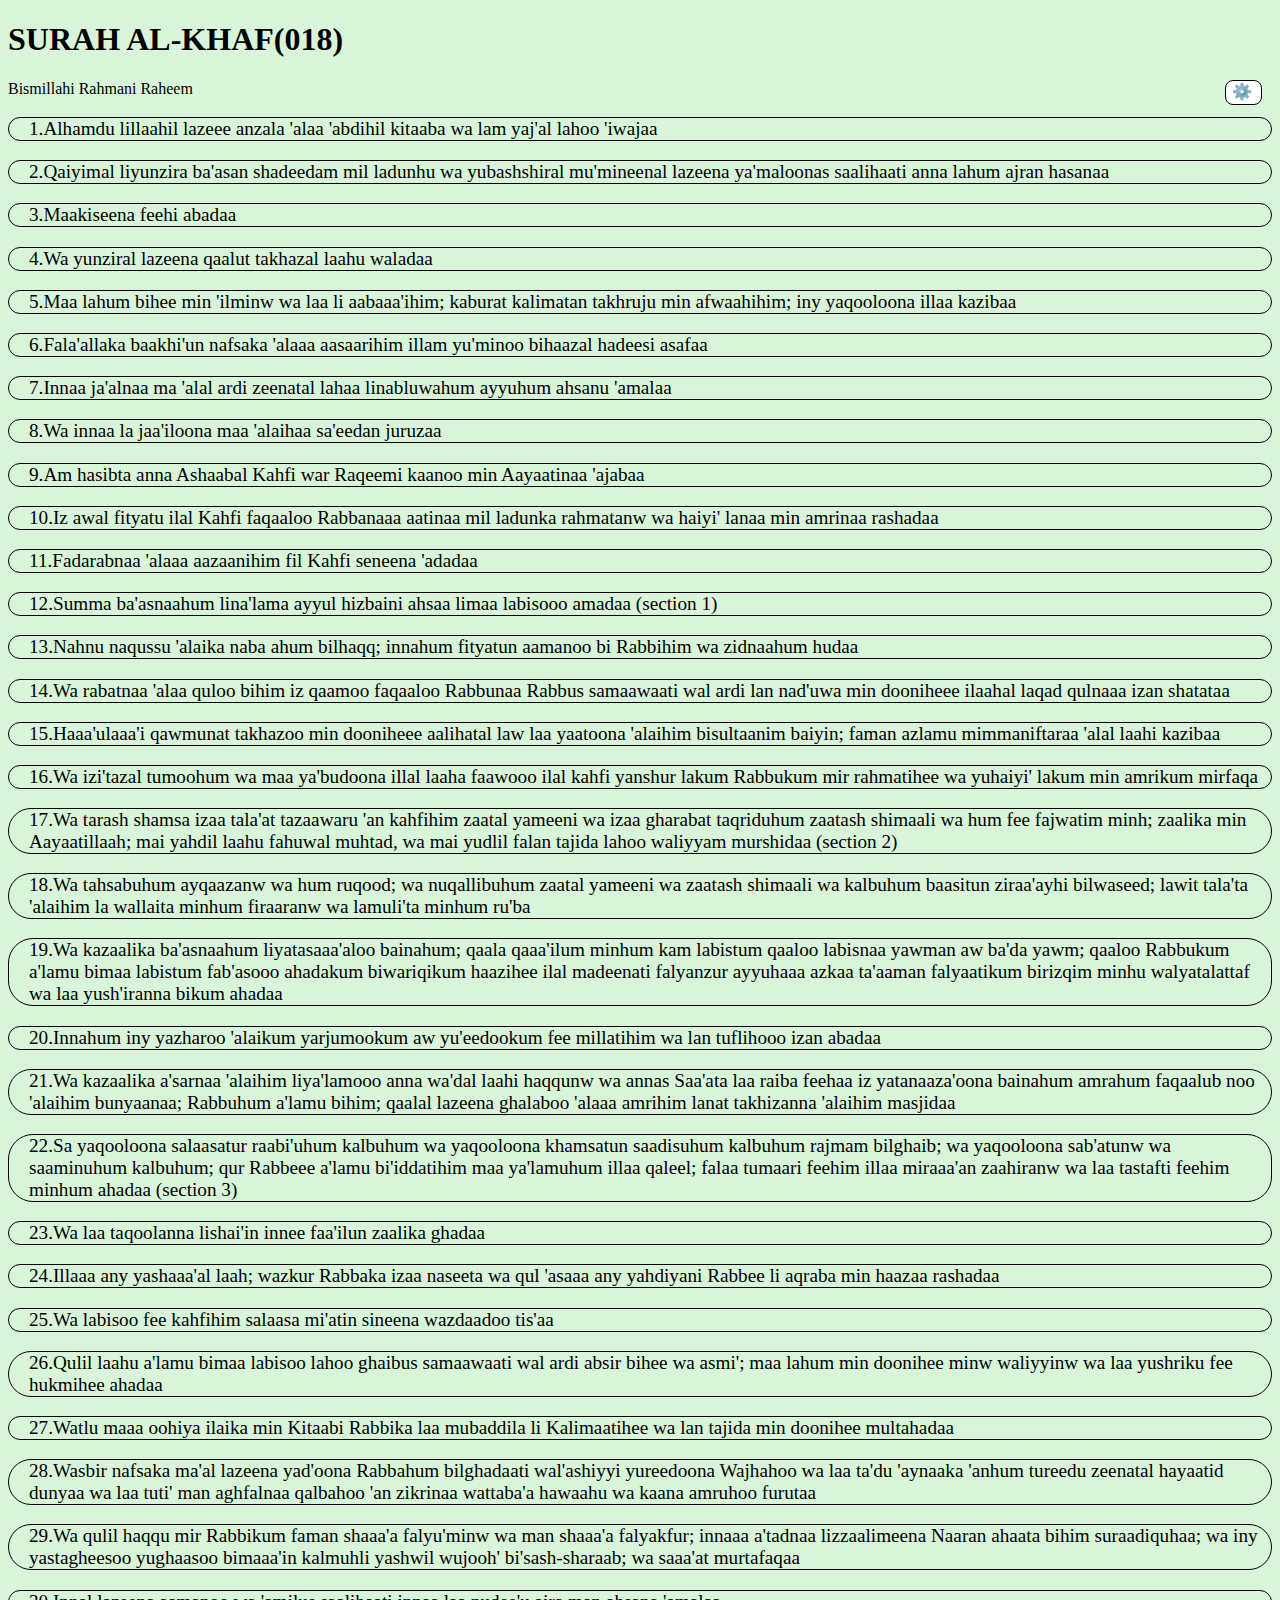
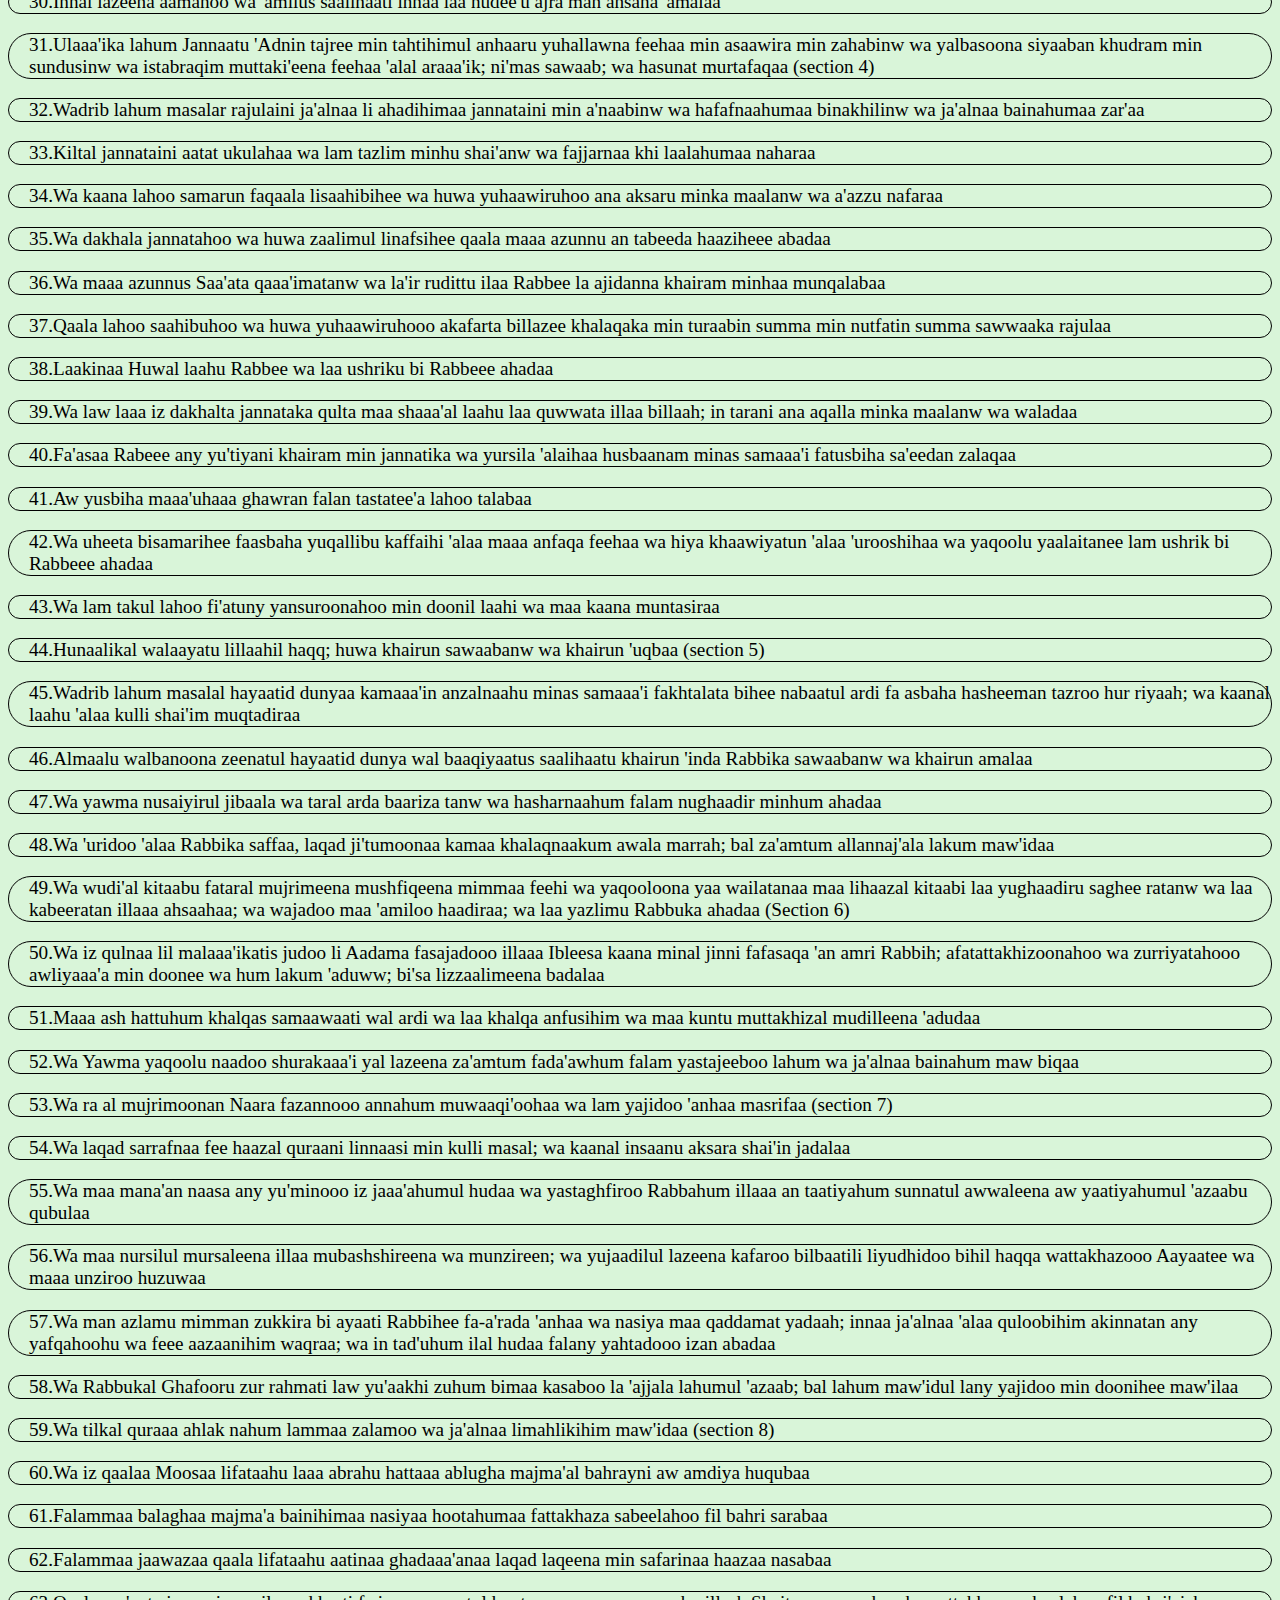
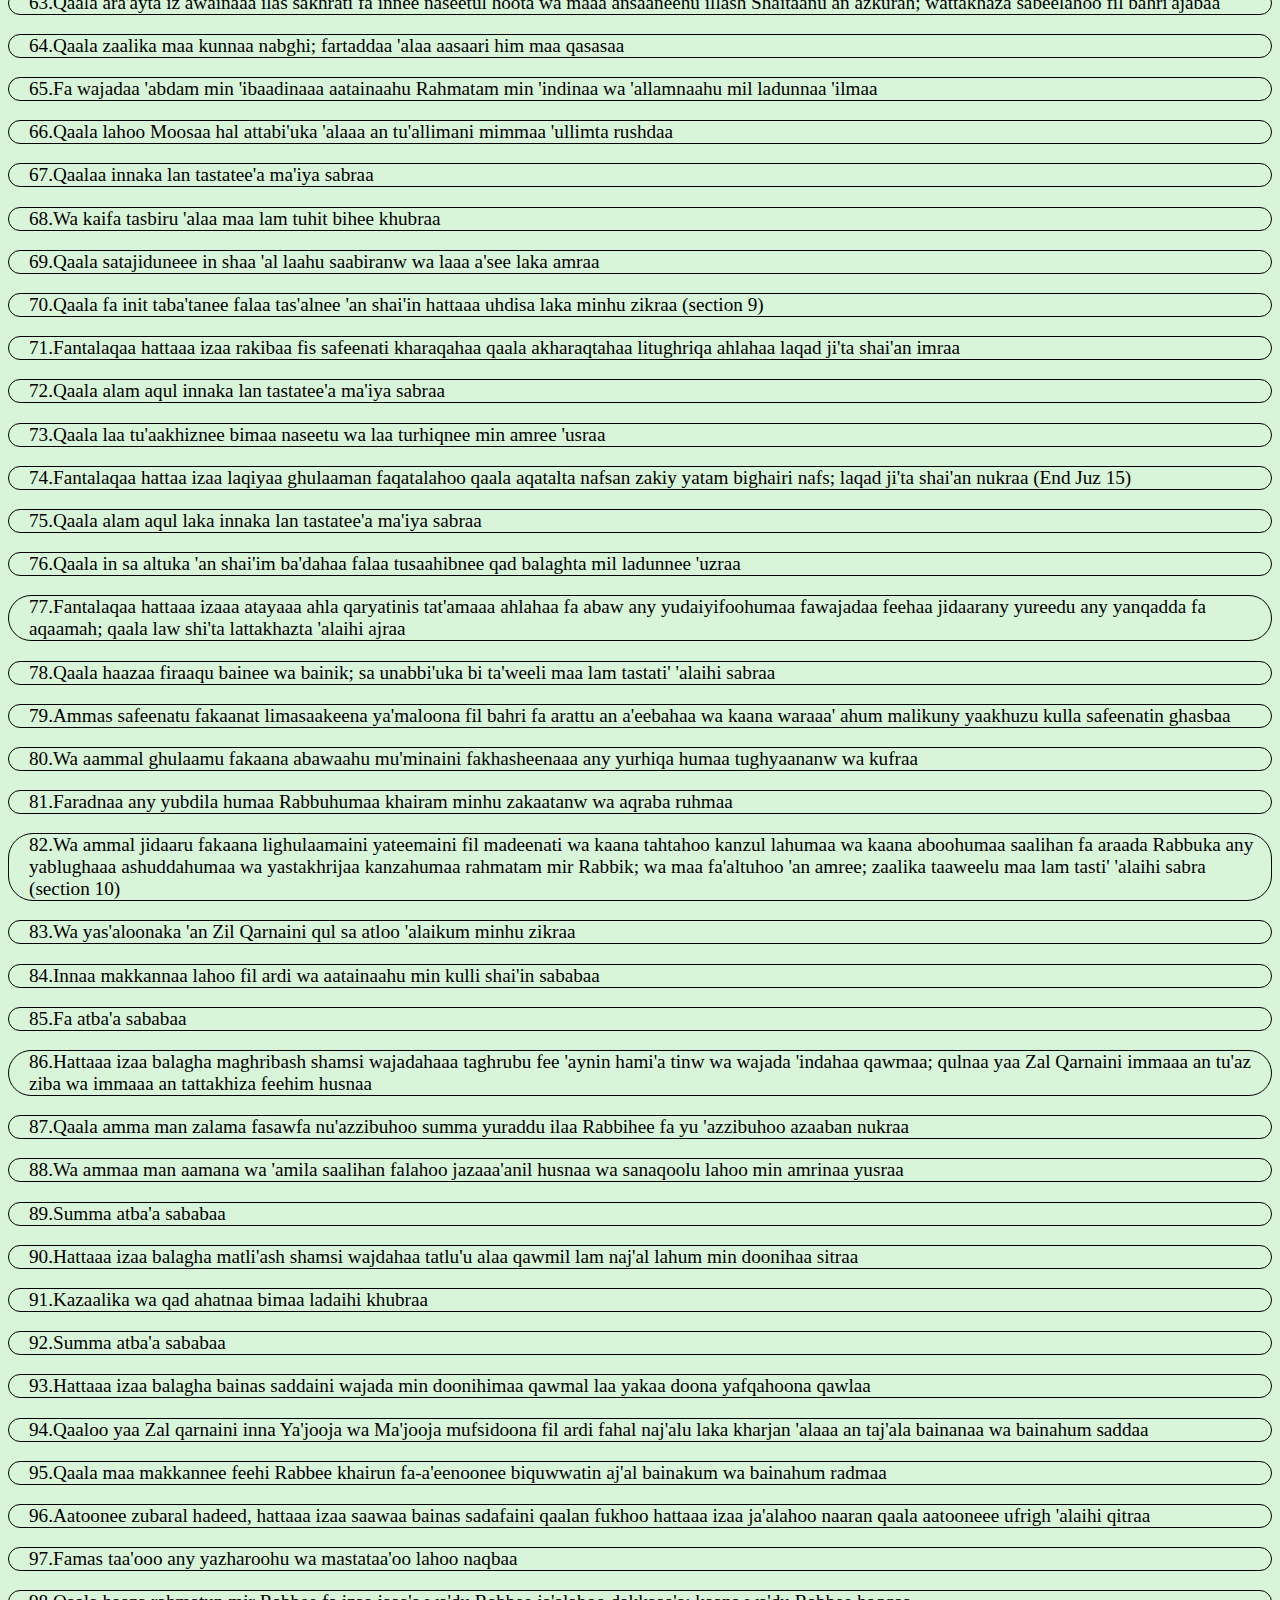
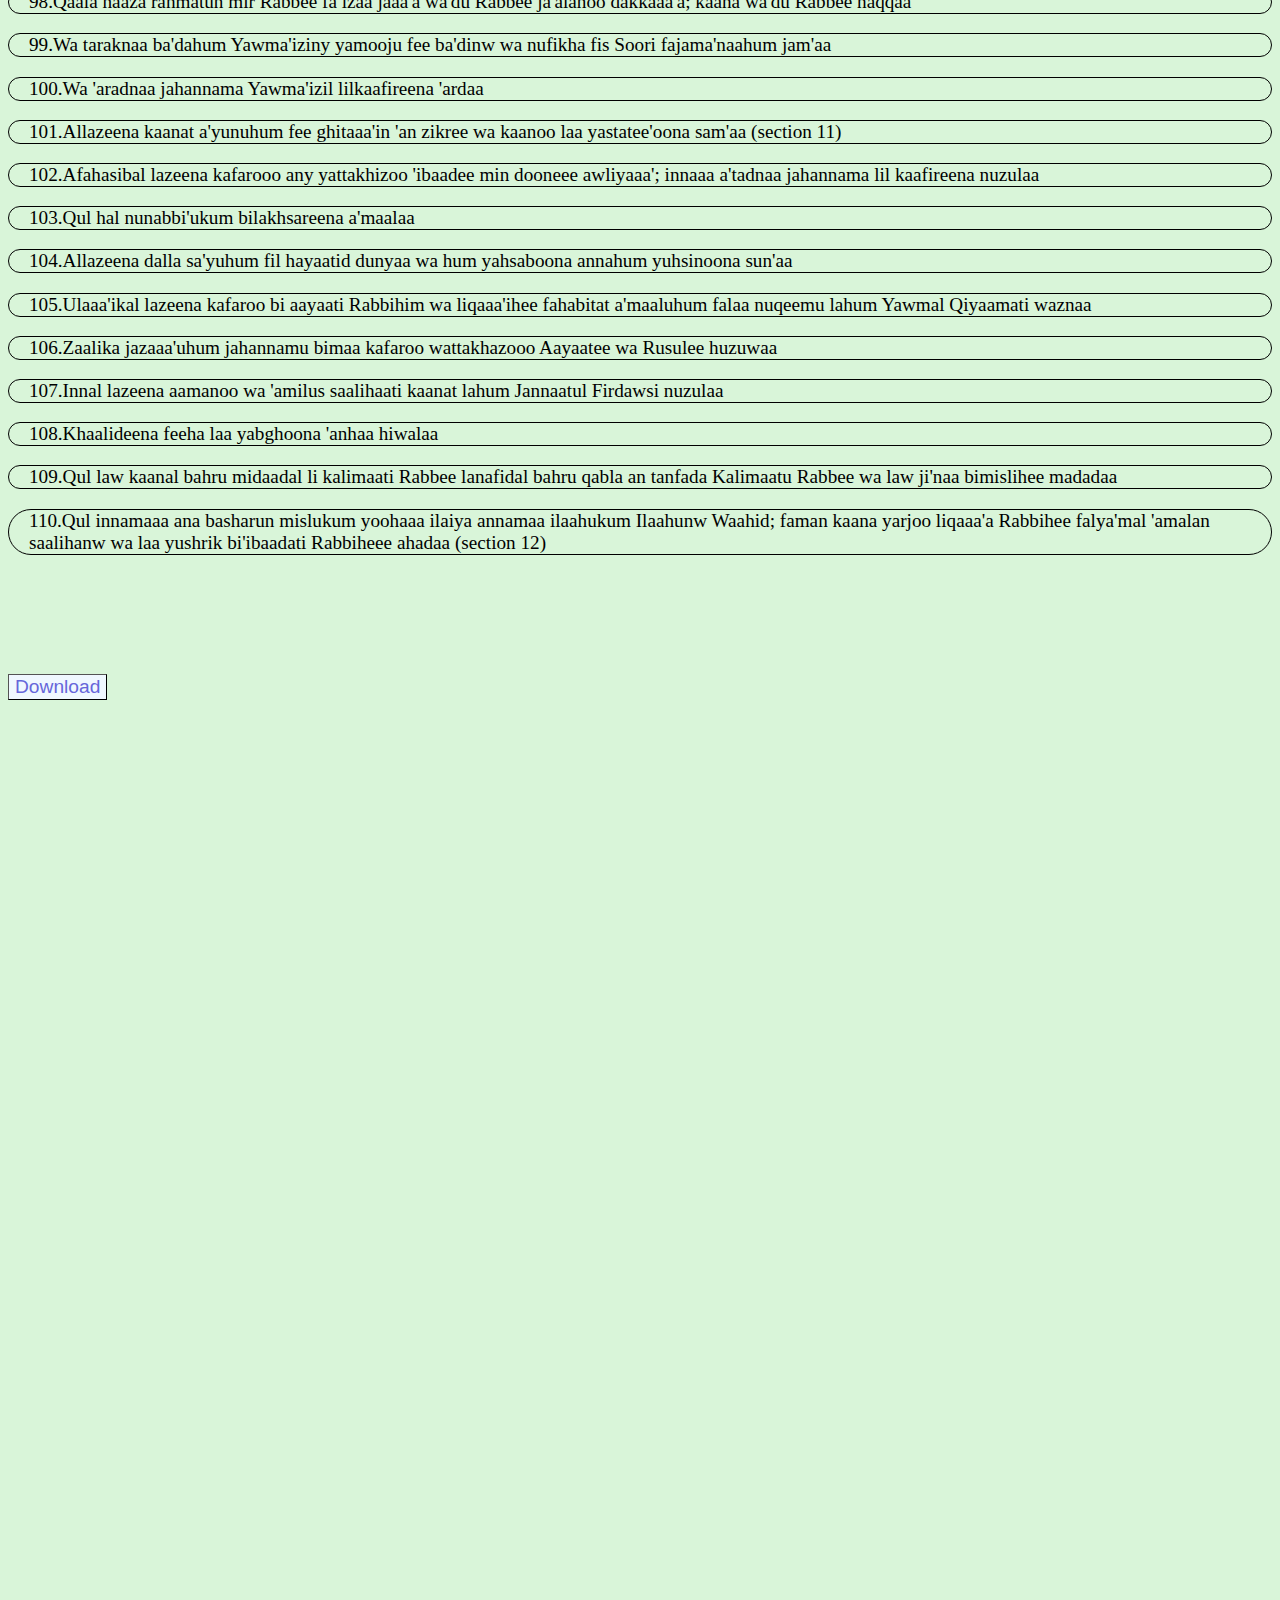
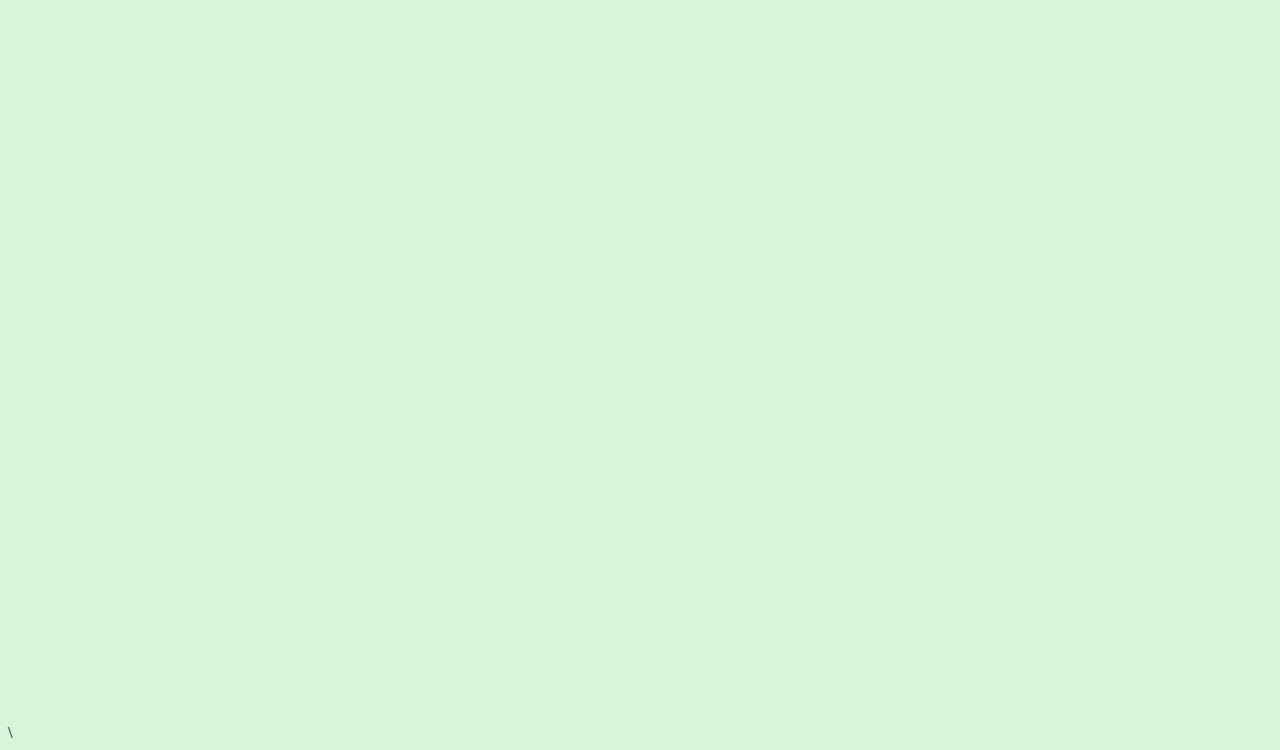
<file: Html/019.HTML>
<!DOCTYPE html>
<html lang="en">
<head>
    <meta charset="UTF-8">
    <meta name="viewport" content="width=device-width, initial-scale=1.0">
    <title>SURAH AL-KHAF(018)</title>
    <p id="num" style="display:None">018</p>
    <p id="hidden"></p> 
    <link rel="stylesheet" href="style.css">
</head>
<body>
    <h1>SURAH AL-KHAF(018)</h1>
    <button id="settingsicon">⚙️</button>
    <p id="bi">Bismillahi Rahmani Raheem</p>
    <div id="workspace" style="display:none">
    <lbael class="indiv" id="box"><input type="checkbox" id="loopbox"> learn </lbael>
    <lbael class="indiv" id="box1"><input type="checkbox" id="Translationbox"> Translation </lbael>
    <lbael class="indiv" id="triangle">🔽</lbael>
    <lbael class="indiv" id="box2"><input type="checkbox" id="Autoplaybox"> Autoplay </lbael><br><br>
    <div id="amsg">Auto close in 15 sec</div>
    </div>
    <p class="ayas" value=0 id="a1">1.Alhamdu lillaahil lazeee anzala 'alaa 'abdihil kitaaba wa lam yaj'al lahoo 'iwajaa</p> 
    <p class="E-ayas" value=0 id="Ea1" style="display:none"></p><p class="ayas" value=1 id="a2">2.Qaiyimal liyunzira ba'asan shadeedam mil ladunhu wa yubashshiral mu'mineenal lazeena ya'maloonas saalihaati anna lahum ajran hasanaa</p> 
    <p class="E-ayas" value=1 id="Ea2" style="display:none"></p><p class="ayas" value=2 id="a3">3.Maakiseena feehi abadaa</p> 
    <p class="E-ayas" value=2 id="Ea3" style="display:none"></p><p class="ayas" value=3 id="a4">4.Wa yunziral lazeena qaalut takhazal laahu waladaa</p> 
    <p class="E-ayas" value=3 id="Ea4" style="display:none"></p><p class="ayas" value=4 id="a5">5.Maa lahum bihee min 'ilminw wa laa li aabaaa'ihim; kaburat kalimatan takhruju min afwaahihim; iny yaqooloona illaa kazibaa</p> 
    <p class="E-ayas" value=4 id="Ea5" style="display:none"></p><p class="ayas" value=5 id="a6">6.Fala'allaka baakhi'un nafsaka 'alaaa aasaarihim illam yu'minoo bihaazal hadeesi asafaa</p> 
    <p class="E-ayas" value=5 id="Ea6" style="display:none"></p><p class="ayas" value=6 id="a7">7.Innaa ja'alnaa ma 'alal ardi zeenatal lahaa linabluwahum ayyuhum ahsanu 'amalaa</p> 
    <p class="E-ayas" value=6 id="Ea7" style="display:none"></p><p class="ayas" value=7 id="a8">8.Wa innaa la jaa'iloona maa 'alaihaa sa'eedan juruzaa</p> 
    <p class="E-ayas" value=7 id="Ea8" style="display:none"></p><p class="ayas" value=8 id="a9">9.Am hasibta anna Ashaabal Kahfi war Raqeemi kaanoo min Aayaatinaa 'ajabaa</p> 
    <p class="E-ayas" value=8 id="Ea9" style="display:none"></p><p class="ayas" value=9 id="a10">10.Iz awal fityatu ilal Kahfi faqaaloo Rabbanaaa aatinaa mil ladunka rahmatanw wa haiyi' lanaa min amrinaa rashadaa</p> 
    <p class="E-ayas" value=9 id="Ea10" style="display:none"></p><p class="ayas" value=10 id="a11">11.Fadarabnaa 'alaaa aazaanihim fil Kahfi seneena 'adadaa</p> 
    <p class="E-ayas" value=10 id="Ea11" style="display:none"></p><p class="ayas" value=11 id="a12">12.Summa ba'asnaahum lina'lama ayyul hizbaini ahsaa limaa labisooo amadaa (section 1)</p> 
    <p class="E-ayas" value=11 id="Ea12" style="display:none"></p><p class="ayas" value=12 id="a13">13.Nahnu naqussu 'alaika naba ahum bilhaqq; innahum fityatun aamanoo bi Rabbihim wa zidnaahum hudaa</p> 
    <p class="E-ayas" value=12 id="Ea13" style="display:none"></p><p class="ayas" value=13 id="a14">14.Wa rabatnaa 'alaa quloo bihim iz qaamoo faqaaloo Rabbunaa Rabbus samaawaati wal ardi lan nad'uwa min dooniheee ilaahal laqad qulnaaa izan shatataa</p> 
    <p class="E-ayas" value=13 id="Ea14" style="display:none"></p><p class="ayas" value=14 id="a15">15.Haaa'ulaaa'i qawmunat takhazoo min dooniheee aalihatal law laa yaatoona 'alaihim bisultaanim baiyin; faman azlamu mimmaniftaraa 'alal laahi kazibaa</p> 
    <p class="E-ayas" value=14 id="Ea15" style="display:none"></p><p class="ayas" value=15 id="a16">16.Wa izi'tazal tumoohum wa maa ya'budoona illal laaha faawooo ilal kahfi yanshur lakum Rabbukum mir rahmatihee wa yuhaiyi' lakum min amrikum mirfaqa</p> 
    <p class="E-ayas" value=15 id="Ea16" style="display:none"></p><p class="ayas" value=16 id="a17">17.Wa tarash shamsa izaa tala'at tazaawaru 'an kahfihim zaatal yameeni wa izaa gharabat taqriduhum zaatash shimaali wa hum fee fajwatim minh; zaalika min Aayaatillaah; mai yahdil laahu fahuwal muhtad, wa mai yudlil falan tajida lahoo waliyyam murshidaa (section 2)</p> 
    <p class="E-ayas" value=16 id="Ea17" style="display:none"></p><p class="ayas" value=17 id="a18">18.Wa tahsabuhum ayqaazanw wa hum ruqood; wa nuqallibuhum zaatal yameeni wa zaatash shimaali wa kalbuhum baasitun ziraa'ayhi bilwaseed; lawit tala'ta 'alaihim la wallaita minhum firaaranw wa lamuli'ta minhum ru'ba</p> 
    <p class="E-ayas" value=17 id="Ea18" style="display:none"></p><p class="ayas" value=18 id="a19">19.Wa kazaalika ba'asnaahum liyatasaaa'aloo bainahum; qaala qaaa'ilum minhum kam labistum qaaloo labisnaa yawman aw ba'da yawm; qaaloo Rabbukum a'lamu bimaa labistum fab'asooo ahadakum biwariqikum haazihee ilal madeenati falyanzur ayyuhaaa azkaa ta'aaman falyaatikum birizqim minhu walyatalattaf wa laa yush'iranna bikum ahadaa</p> 
    <p class="E-ayas" value=18 id="Ea19" style="display:none"></p><p class="ayas" value=19 id="a20">20.Innahum iny yazharoo 'alaikum yarjumookum aw yu'eedookum fee millatihim wa lan tuflihooo izan abadaa</p> 
    <p class="E-ayas" value=19 id="Ea20" style="display:none"></p><p class="ayas" value=20 id="a21">21.Wa kazaalika a'sarnaa 'alaihim liya'lamooo anna wa'dal laahi haqqunw wa annas Saa'ata laa raiba feehaa iz yatanaaza'oona bainahum amrahum faqaalub noo 'alaihim bunyaanaa; Rabbuhum a'lamu bihim; qaalal lazeena ghalaboo 'alaaa amrihim lanat takhizanna 'alaihim masjidaa</p> 
    <p class="E-ayas" value=20 id="Ea21" style="display:none"></p><p class="ayas" value=21 id="a22">22.Sa yaqooloona salaasatur raabi'uhum kalbuhum wa yaqooloona khamsatun saadisuhum kalbuhum rajmam bilghaib; wa yaqooloona sab'atunw wa saaminuhum kalbuhum; qur Rabbeee a'lamu bi'iddatihim maa ya'lamuhum illaa qaleel; falaa tumaari feehim illaa miraaa'an zaahiranw wa laa tastafti feehim minhum ahadaa (section 3)</p> 
    <p class="E-ayas" value=21 id="Ea22" style="display:none"></p><p class="ayas" value=22 id="a23">23.Wa laa taqoolanna lishai'in innee faa'ilun zaalika ghadaa</p> 
    <p class="E-ayas" value=22 id="Ea23" style="display:none"></p><p class="ayas" value=23 id="a24">24.Illaaa any yashaaa'al laah; wazkur Rabbaka izaa naseeta wa qul 'asaaa any yahdiyani Rabbee li aqraba min haazaa rashadaa</p> 
    <p class="E-ayas" value=23 id="Ea24" style="display:none"></p><p class="ayas" value=24 id="a25">25.Wa labisoo fee kahfihim salaasa mi'atin sineena wazdaadoo tis'aa</p> 
    <p class="E-ayas" value=24 id="Ea25" style="display:none"></p><p class="ayas" value=25 id="a26">26.Qulil laahu a'lamu bimaa labisoo lahoo ghaibus samaawaati wal ardi absir bihee wa asmi'; maa lahum min doonihee minw waliyyinw wa laa yushriku fee hukmihee ahadaa</p> 
    <p class="E-ayas" value=25 id="Ea26" style="display:none"></p><p class="ayas" value=26 id="a27">27.Watlu maaa oohiya ilaika min Kitaabi Rabbika laa mubaddila li Kalimaatihee wa lan tajida min doonihee multahadaa</p> 
    <p class="E-ayas" value=26 id="Ea27" style="display:none"></p><p class="ayas" value=27 id="a28">28.Wasbir nafsaka ma'al lazeena yad'oona Rabbahum bilghadaati wal'ashiyyi yureedoona Wajhahoo wa laa ta'du 'aynaaka 'anhum tureedu zeenatal hayaatid dunyaa wa laa tuti' man aghfalnaa qalbahoo 'an zikrinaa wattaba'a hawaahu wa kaana amruhoo furutaa</p> 
    <p class="E-ayas" value=27 id="Ea28" style="display:none"></p><p class="ayas" value=28 id="a29">29.Wa qulil haqqu mir Rabbikum faman shaaa'a falyu'minw wa man shaaa'a falyakfur; innaaa a'tadnaa lizzaalimeena Naaran ahaata bihim suraadiquhaa; wa iny yastagheesoo yughaasoo bimaaa'in kalmuhli yashwil wujooh' bi'sash-sharaab; wa saaa'at murtafaqaa</p> 
    <p class="E-ayas" value=28 id="Ea29" style="display:none"></p><p class="ayas" value=29 id="a30">30.Innal lazeena aamanoo wa 'amilus saalihaati innaa laa nudee'u ajra man ahsana 'amalaa</p> 
    <p class="E-ayas" value=29 id="Ea30" style="display:none"></p><p class="ayas" value=30 id="a31">31.Ulaaa'ika lahum Jannaatu 'Adnin tajree min tahtihimul anhaaru yuhallawna feehaa min asaawira min zahabinw wa yalbasoona siyaaban khudram min sundusinw wa istabraqim muttaki'eena feehaa 'alal araaa'ik; ni'mas sawaab; wa hasunat murtafaqaa (section 4)</p> 
    <p class="E-ayas" value=30 id="Ea31" style="display:none"></p><p class="ayas" value=31 id="a32">32.Wadrib lahum masalar rajulaini ja'alnaa li ahadihimaa jannataini min a'naabinw wa hafafnaahumaa binakhilinw wa ja'alnaa bainahumaa zar'aa</p> 
    <p class="E-ayas" value=31 id="Ea32" style="display:none"></p><p class="ayas" value=32 id="a33">33.Kiltal jannataini aatat ukulahaa wa lam tazlim minhu shai'anw wa fajjarnaa khi laalahumaa naharaa</p> 
    <p class="E-ayas" value=32 id="Ea33" style="display:none"></p><p class="ayas" value=33 id="a34">34.Wa kaana lahoo samarun faqaala lisaahibihee wa huwa yuhaawiruhoo ana aksaru minka maalanw wa a'azzu nafaraa</p> 
    <p class="E-ayas" value=33 id="Ea34" style="display:none"></p><p class="ayas" value=34 id="a35">35.Wa dakhala jannatahoo wa huwa zaalimul linafsihee qaala maaa azunnu an tabeeda haaziheee abadaa</p> 
    <p class="E-ayas" value=34 id="Ea35" style="display:none"></p><p class="ayas" value=35 id="a36">36.Wa maaa azunnus Saa'ata qaaa'imatanw wa la'ir rudittu ilaa Rabbee la ajidanna khairam minhaa munqalabaa</p> 
    <p class="E-ayas" value=35 id="Ea36" style="display:none"></p><p class="ayas" value=36 id="a37">37.Qaala lahoo saahibuhoo wa huwa yuhaawiruhooo akafarta billazee khalaqaka min turaabin summa min nutfatin summa sawwaaka rajulaa</p> 
    <p class="E-ayas" value=36 id="Ea37" style="display:none"></p><p class="ayas" value=37 id="a38">38.Laakinaa Huwal laahu Rabbee wa laa ushriku bi Rabbeee ahadaa</p> 
    <p class="E-ayas" value=37 id="Ea38" style="display:none"></p><p class="ayas" value=38 id="a39">39.Wa law laaa iz dakhalta jannataka qulta maa shaaa'al laahu laa quwwata illaa billaah; in tarani ana aqalla minka maalanw wa waladaa</p> 
    <p class="E-ayas" value=38 id="Ea39" style="display:none"></p><p class="ayas" value=39 id="a40">40.Fa'asaa Rabeee any yu'tiyani khairam min jannatika wa yursila 'alaihaa husbaanam minas samaaa'i fatusbiha sa'eedan zalaqaa</p> 
    <p class="E-ayas" value=39 id="Ea40" style="display:none"></p><p class="ayas" value=40 id="a41">41.Aw yusbiha maaa'uhaaa ghawran falan tastatee'a lahoo talabaa</p> 
    <p class="E-ayas" value=40 id="Ea41" style="display:none"></p><p class="ayas" value=41 id="a42">42.Wa uheeta bisamarihee faasbaha yuqallibu kaffaihi 'alaa maaa anfaqa feehaa wa hiya khaawiyatun 'alaa 'urooshihaa wa yaqoolu yaalaitanee lam ushrik bi Rabbeee ahadaa</p> 
    <p class="E-ayas" value=41 id="Ea42" style="display:none"></p><p class="ayas" value=42 id="a43">43.Wa lam takul lahoo fi'atuny yansuroonahoo min doonil laahi wa maa kaana muntasiraa</p> 
    <p class="E-ayas" value=42 id="Ea43" style="display:none"></p><p class="ayas" value=43 id="a44">44.Hunaalikal walaayatu lillaahil haqq; huwa khairun sawaabanw wa khairun 'uqbaa (section 5)</p> 
    <p class="E-ayas" value=43 id="Ea44" style="display:none"></p><p class="ayas" value=44 id="a45">45.Wadrib lahum masalal hayaatid dunyaa kamaaa'in anzalnaahu minas samaaa'i fakhtalata bihee nabaatul ardi fa asbaha hasheeman tazroo hur riyaah; wa kaanal laahu 'alaa kulli shai'im muqtadiraa</p> 
    <p class="E-ayas" value=44 id="Ea45" style="display:none"></p><p class="ayas" value=45 id="a46">46.Almaalu walbanoona zeenatul hayaatid dunya wal baaqiyaatus saalihaatu khairun 'inda Rabbika sawaabanw wa khairun amalaa</p> 
    <p class="E-ayas" value=45 id="Ea46" style="display:none"></p><p class="ayas" value=46 id="a47">47.Wa yawma nusaiyirul jibaala wa taral arda baariza tanw wa hasharnaahum falam nughaadir minhum ahadaa</p> 
    <p class="E-ayas" value=46 id="Ea47" style="display:none"></p><p class="ayas" value=47 id="a48">48.Wa 'uridoo 'alaa Rabbika saffaa, laqad ji'tumoonaa kamaa khalaqnaakum awala marrah; bal za'amtum allannaj'ala lakum maw'idaa</p> 
    <p class="E-ayas" value=47 id="Ea48" style="display:none"></p><p class="ayas" value=48 id="a49">49.Wa wudi'al kitaabu fataral mujrimeena mushfiqeena mimmaa feehi wa yaqooloona yaa wailatanaa maa lihaazal kitaabi laa yughaadiru saghee ratanw wa laa kabeeratan illaaa ahsaahaa; wa wajadoo maa 'amiloo haadiraa; wa laa yazlimu Rabbuka ahadaa (Section 6)</p> 
    <p class="E-ayas" value=48 id="Ea49" style="display:none"></p><p class="ayas" value=49 id="a50">50.Wa iz qulnaa lil malaaa'ikatis judoo li Aadama fasajadooo illaaa Ibleesa kaana minal jinni fafasaqa 'an amri Rabbih; afatattakhizoonahoo wa zurriyatahooo awliyaaa'a min doonee wa hum lakum 'aduww; bi'sa lizzaalimeena badalaa</p> 
    <p class="E-ayas" value=49 id="Ea50" style="display:none"></p><p class="ayas" value=50 id="a51">51.Maaa ash hattuhum khalqas samaawaati wal ardi wa laa khalqa anfusihim wa maa kuntu muttakhizal mudilleena 'adudaa</p> 
    <p class="E-ayas" value=50 id="Ea51" style="display:none"></p><p class="ayas" value=51 id="a52">52.Wa Yawma yaqoolu naadoo shurakaaa'i yal lazeena za'amtum fada'awhum falam yastajeeboo lahum wa ja'alnaa bainahum maw biqaa</p> 
    <p class="E-ayas" value=51 id="Ea52" style="display:none"></p><p class="ayas" value=52 id="a53">53.Wa ra al mujrimoonan Naara fazannooo annahum muwaaqi'oohaa wa lam yajidoo 'anhaa masrifaa (section 7)</p> 
    <p class="E-ayas" value=52 id="Ea53" style="display:none"></p><p class="ayas" value=53 id="a54">54.Wa laqad sarrafnaa fee haazal quraani linnaasi min kulli masal; wa kaanal insaanu aksara shai'in jadalaa</p> 
    <p class="E-ayas" value=53 id="Ea54" style="display:none"></p><p class="ayas" value=54 id="a55">55.Wa maa mana'an naasa any yu'minooo iz jaaa'ahumul hudaa wa yastaghfiroo Rabbahum illaaa an taatiyahum sunnatul awwaleena aw yaatiyahumul 'azaabu qubulaa</p> 
    <p class="E-ayas" value=54 id="Ea55" style="display:none"></p><p class="ayas" value=55 id="a56">56.Wa maa nursilul mursaleena illaa mubashshireena wa munzireen; wa yujaadilul lazeena kafaroo bilbaatili liyudhidoo bihil haqqa wattakhazooo Aayaatee wa maaa unziroo huzuwaa</p> 
    <p class="E-ayas" value=55 id="Ea56" style="display:none"></p><p class="ayas" value=56 id="a57">57.Wa man azlamu mimman zukkira bi ayaati Rabbihee fa-a'rada 'anhaa wa nasiya maa qaddamat yadaah; innaa ja'alnaa 'alaa quloobihim akinnatan any yafqahoohu wa feee aazaanihim waqraa; wa in tad'uhum ilal hudaa falany yahtadooo izan abadaa</p> 
    <p class="E-ayas" value=56 id="Ea57" style="display:none"></p><p class="ayas" value=57 id="a58">58.Wa Rabbukal Ghafooru zur rahmati law yu'aakhi zuhum bimaa kasaboo la 'ajjala lahumul 'azaab; bal lahum maw'idul lany yajidoo min doonihee maw'ilaa</p> 
    <p class="E-ayas" value=57 id="Ea58" style="display:none"></p><p class="ayas" value=58 id="a59">59.Wa tilkal quraaa ahlak nahum lammaa zalamoo wa ja'alnaa limahlikihim maw'idaa (section 8)</p> 
    <p class="E-ayas" value=58 id="Ea59" style="display:none"></p><p class="ayas" value=59 id="a60">60.Wa iz qaalaa Moosaa lifataahu laaa abrahu hattaaa ablugha majma'al bahrayni aw amdiya huqubaa</p> 
    <p class="E-ayas" value=59 id="Ea60" style="display:none"></p><p class="ayas" value=60 id="a61">61.Falammaa balaghaa majma'a bainihimaa nasiyaa hootahumaa fattakhaza sabeelahoo fil bahri sarabaa</p> 
    <p class="E-ayas" value=60 id="Ea61" style="display:none"></p><p class="ayas" value=61 id="a62">62.Falammaa jaawazaa qaala lifataahu aatinaa ghadaaa'anaa laqad laqeena min safarinaa haazaa nasabaa</p> 
    <p class="E-ayas" value=61 id="Ea62" style="display:none"></p><p class="ayas" value=62 id="a63">63.Qaala ara'ayta iz awainaaa ilas sakhrati fa innee naseetul hoota wa maaa ansaaneehu illash Shaitaanu an azkurah; wattakhaza sabeelahoo fil bahri'ajabaa</p> 
    <p class="E-ayas" value=62 id="Ea63" style="display:none"></p><p class="ayas" value=63 id="a64">64.Qaala zaalika maa kunnaa nabghi; fartaddaa 'alaa aasaari him maa qasasaa</p> 
    <p class="E-ayas" value=63 id="Ea64" style="display:none"></p><p class="ayas" value=64 id="a65">65.Fa wajadaa 'abdam min 'ibaadinaaa aatainaahu Rahmatam min 'indinaa wa 'allamnaahu mil ladunnaa 'ilmaa</p> 
    <p class="E-ayas" value=64 id="Ea65" style="display:none"></p><p class="ayas" value=65 id="a66">66.Qaala lahoo Moosaa hal attabi'uka 'alaaa an tu'allimani mimmaa 'ullimta rushdaa</p> 
    <p class="E-ayas" value=65 id="Ea66" style="display:none"></p><p class="ayas" value=66 id="a67">67.Qaalaa innaka lan tastatee'a ma'iya sabraa</p> 
    <p class="E-ayas" value=66 id="Ea67" style="display:none"></p><p class="ayas" value=67 id="a68">68.Wa kaifa tasbiru 'alaa maa lam tuhit bihee khubraa</p> 
    <p class="E-ayas" value=67 id="Ea68" style="display:none"></p><p class="ayas" value=68 id="a69">69.Qaala satajiduneee in shaa 'al laahu saabiranw wa laaa a'see laka amraa</p> 
    <p class="E-ayas" value=68 id="Ea69" style="display:none"></p><p class="ayas" value=69 id="a70">70.Qaala fa init taba'tanee falaa tas'alnee 'an shai'in hattaaa uhdisa laka minhu zikraa (section 9)</p> 
    <p class="E-ayas" value=69 id="Ea70" style="display:none"></p><p class="ayas" value=70 id="a71">71.Fantalaqaa hattaaa izaa rakibaa fis safeenati kharaqahaa qaala akharaqtahaa litughriqa ahlahaa laqad ji'ta shai'an imraa</p> 
    <p class="E-ayas" value=70 id="Ea71" style="display:none"></p><p class="ayas" value=71 id="a72">72.Qaala alam aqul innaka lan tastatee'a ma'iya sabraa</p> 
    <p class="E-ayas" value=71 id="Ea72" style="display:none"></p><p class="ayas" value=72 id="a73">73.Qaala laa tu'aakhiznee bimaa naseetu wa laa turhiqnee min amree 'usraa</p> 
    <p class="E-ayas" value=72 id="Ea73" style="display:none"></p><p class="ayas" value=73 id="a74">74.Fantalaqaa hattaa izaa laqiyaa ghulaaman faqatalahoo qaala aqatalta nafsan zakiy yatam bighairi nafs; laqad ji'ta shai'an nukraa (End Juz 15)</p> 
    <p class="E-ayas" value=73 id="Ea74" style="display:none"></p><p class="ayas" value=74 id="a75">75.Qaala alam aqul laka innaka lan tastatee'a ma'iya sabraa</p> 
    <p class="E-ayas" value=74 id="Ea75" style="display:none"></p><p class="ayas" value=75 id="a76">76.Qaala in sa altuka 'an shai'im ba'dahaa falaa tusaahibnee qad balaghta mil ladunnee 'uzraa</p> 
    <p class="E-ayas" value=75 id="Ea76" style="display:none"></p><p class="ayas" value=76 id="a77">77.Fantalaqaa hattaaa izaaa atayaaa ahla qaryatinis tat'amaaa ahlahaa fa abaw any yudaiyifoohumaa fawajadaa feehaa jidaarany yureedu any yanqadda fa aqaamah; qaala law shi'ta lattakhazta 'alaihi ajraa</p> 
    <p class="E-ayas" value=76 id="Ea77" style="display:none"></p><p class="ayas" value=77 id="a78">78.Qaala haazaa firaaqu bainee wa bainik; sa unabbi'uka bi ta'weeli maa lam tastati' 'alaihi sabraa</p> 
    <p class="E-ayas" value=77 id="Ea78" style="display:none"></p><p class="ayas" value=78 id="a79">79.Ammas safeenatu fakaanat limasaakeena ya'maloona fil bahri fa arattu an a'eebahaa wa kaana waraaa' ahum malikuny yaakhuzu kulla safeenatin ghasbaa</p> 
    <p class="E-ayas" value=78 id="Ea79" style="display:none"></p><p class="ayas" value=79 id="a80">80.Wa aammal ghulaamu fakaana abawaahu mu'minaini fakhasheenaaa any yurhiqa humaa tughyaananw wa kufraa</p> 
    <p class="E-ayas" value=79 id="Ea80" style="display:none"></p><p class="ayas" value=80 id="a81">81.Faradnaa any yubdila humaa Rabbuhumaa khairam minhu zakaatanw wa aqraba ruhmaa</p> 
    <p class="E-ayas" value=80 id="Ea81" style="display:none"></p><p class="ayas" value=81 id="a82">82.Wa ammal jidaaru fakaana lighulaamaini yateemaini fil madeenati wa kaana tahtahoo kanzul lahumaa wa kaana aboohumaa saalihan fa araada Rabbuka any yablughaaa ashuddahumaa wa yastakhrijaa kanzahumaa rahmatam mir Rabbik; wa maa fa'altuhoo 'an amree; zaalika taaweelu maa lam tasti' 'alaihi sabra (section 10)</p> 
    <p class="E-ayas" value=81 id="Ea82" style="display:none"></p><p class="ayas" value=82 id="a83">83.Wa yas'aloonaka 'an Zil Qarnaini qul sa atloo 'alaikum minhu zikraa</p> 
    <p class="E-ayas" value=82 id="Ea83" style="display:none"></p><p class="ayas" value=83 id="a84">84.Innaa makkannaa lahoo fil ardi wa aatainaahu min kulli shai'in sababaa</p> 
    <p class="E-ayas" value=83 id="Ea84" style="display:none"></p><p class="ayas" value=84 id="a85">85.Fa atba'a sababaa</p> 
    <p class="E-ayas" value=84 id="Ea85" style="display:none"></p><p class="ayas" value=85 id="a86">86.Hattaaa izaa balagha maghribash shamsi wajadahaaa taghrubu fee 'aynin hami'a tinw wa wajada 'indahaa qawmaa; qulnaa yaa Zal Qarnaini immaaa an tu'az ziba wa immaaa an tattakhiza feehim husnaa</p> 
    <p class="E-ayas" value=85 id="Ea86" style="display:none"></p><p class="ayas" value=86 id="a87">87.Qaala amma man zalama fasawfa nu'azzibuhoo summa yuraddu ilaa Rabbihee fa yu 'azzibuhoo azaaban nukraa</p> 
    <p class="E-ayas" value=86 id="Ea87" style="display:none"></p><p class="ayas" value=87 id="a88">88.Wa ammaa man aamana wa 'amila saalihan falahoo jazaaa'anil husnaa wa sanaqoolu lahoo min amrinaa yusraa</p> 
    <p class="E-ayas" value=87 id="Ea88" style="display:none"></p><p class="ayas" value=88 id="a89">89.Summa atba'a sababaa</p> 
    <p class="E-ayas" value=88 id="Ea89" style="display:none"></p><p class="ayas" value=89 id="a90">90.Hattaaa izaa balagha matli'ash shamsi wajdahaa tatlu'u alaa qawmil lam naj'al lahum min doonihaa sitraa</p> 
    <p class="E-ayas" value=89 id="Ea90" style="display:none"></p><p class="ayas" value=90 id="a91">91.Kazaalika wa qad ahatnaa bimaa ladaihi khubraa</p> 
    <p class="E-ayas" value=90 id="Ea91" style="display:none"></p><p class="ayas" value=91 id="a92">92.Summa atba'a sababaa</p> 
    <p class="E-ayas" value=91 id="Ea92" style="display:none"></p><p class="ayas" value=92 id="a93">93.Hattaaa izaa balagha bainas saddaini wajada min doonihimaa qawmal laa yakaa doona yafqahoona qawlaa</p> 
    <p class="E-ayas" value=92 id="Ea93" style="display:none"></p><p class="ayas" value=93 id="a94">94.Qaaloo yaa Zal qarnaini inna Ya'jooja wa Ma'jooja mufsidoona fil ardi fahal naj'alu laka kharjan 'alaaa an taj'ala bainanaa wa bainahum saddaa</p> 
    <p class="E-ayas" value=93 id="Ea94" style="display:none"></p><p class="ayas" value=94 id="a95">95.Qaala maa makkannee feehi Rabbee khairun fa-a'eenoonee biquwwatin aj'al bainakum wa bainahum radmaa</p> 
    <p class="E-ayas" value=94 id="Ea95" style="display:none"></p><p class="ayas" value=95 id="a96">96.Aatoonee zubaral hadeed, hattaaa izaa saawaa bainas sadafaini qaalan fukhoo hattaaa izaa ja'alahoo naaran qaala aatooneee ufrigh 'alaihi qitraa</p> 
    <p class="E-ayas" value=95 id="Ea96" style="display:none"></p><p class="ayas" value=96 id="a97">97.Famas taa'ooo any yazharoohu wa mastataa'oo lahoo naqbaa</p> 
    <p class="E-ayas" value=96 id="Ea97" style="display:none"></p><p class="ayas" value=97 id="a98">98.Qaala haaza rahmatun mir Rabbee fa izaa jaaa'a wa'du Rabbee ja'alahoo dakkaaa'a; kaana wa'du Rabbee haqqaa</p> 
    <p class="E-ayas" value=97 id="Ea98" style="display:none"></p><p class="ayas" value=98 id="a99">99.Wa taraknaa ba'dahum Yawma'iziny yamooju fee ba'dinw wa nufikha fis Soori fajama'naahum jam'aa</p> 
    <p class="E-ayas" value=98 id="Ea99" style="display:none"></p><p class="ayas" value=99 id="a100">100.Wa 'aradnaa jahannama Yawma'izil lilkaafireena 'ardaa</p> 
    <p class="E-ayas" value=99 id="Ea100" style="display:none"></p><p class="ayas" value=100 id="a101">101.Allazeena kaanat a'yunuhum fee ghitaaa'in 'an zikree wa kaanoo laa yastatee'oona sam'aa (section 11)</p> 
    <p class="E-ayas" value=100 id="Ea101" style="display:none"></p><p class="ayas" value=101 id="a102">102.Afahasibal lazeena kafarooo any yattakhizoo 'ibaadee min dooneee awliyaaa'; innaaa a'tadnaa jahannama lil kaafireena nuzulaa</p> 
    <p class="E-ayas" value=101 id="Ea102" style="display:none"></p><p class="ayas" value=102 id="a103">103.Qul hal nunabbi'ukum bilakhsareena a'maalaa</p> 
    <p class="E-ayas" value=102 id="Ea103" style="display:none"></p><p class="ayas" value=103 id="a104">104.Allazeena dalla sa'yuhum fil hayaatid dunyaa wa hum yahsaboona annahum yuhsinoona sun'aa</p> 
    <p class="E-ayas" value=103 id="Ea104" style="display:none"></p><p class="ayas" value=104 id="a105">105.Ulaaa'ikal lazeena kafaroo bi aayaati Rabbihim wa liqaaa'ihee fahabitat a'maaluhum falaa nuqeemu lahum Yawmal Qiyaamati waznaa</p> 
    <p class="E-ayas" value=104 id="Ea105" style="display:none"></p><p class="ayas" value=105 id="a106">106.Zaalika jazaaa'uhum jahannamu bimaa kafaroo wattakhazooo Aayaatee wa Rusulee huzuwaa</p> 
    <p class="E-ayas" value=105 id="Ea106" style="display:none"></p><p class="ayas" value=106 id="a107">107.Innal lazeena aamanoo wa 'amilus saalihaati kaanat lahum Jannaatul Firdawsi nuzulaa</p> 
    <p class="E-ayas" value=106 id="Ea107" style="display:none"></p><p class="ayas" value=107 id="a108">108.Khaalideena feeha laa yabghoona 'anhaa hiwalaa</p> 
    <p class="E-ayas" value=107 id="Ea108" style="display:none"></p><p class="ayas" value=108 id="a109">109.Qul law kaanal bahru midaadal li kalimaati Rabbee lanafidal bahru qabla an tanfada Kalimaatu Rabbee wa law ji'naa bimislihee madadaa</p> 
    <p class="E-ayas" value=108 id="Ea109" style="display:none"></p><p class="ayas" value=109 id="a110">110.Qul innamaaa ana basharun mislukum yoohaaa ilaiya annamaa ilaahukum Ilaahunw Waahid; faman kaana yarjoo liqaaa'a Rabbihee falya'mal 'amalan saalihanw wa laa yushrik bi'ibaadati Rabbiheee ahadaa (section 12)</p> 
    <p class="E-ayas" value=109 id="Ea110" style="display:none"></p>
    <button id="button"><a  id="download" href="https://suratmp3.com/en/quran/surah/download-108-25">Download</a></button>
    <div class="audio">
<audio class="audi" id="l1" controls  src="Audio/018/018001.mp3"></audio><audio class="audi" id="l2" controls  src="Audio/018/018002.mp3"></audio><audio class="audi" id="l3" controls  src="Audio/018/018003.mp3"></audio><audio class="audi" id="l4" controls  src="Audio/018/018004.mp3"></audio><audio class="audi" id="l5" controls  src="Audio/018/018005.mp3"></audio><audio class="audi" id="l6" controls  src="Audio/018/018006.mp3"></audio><audio class="audi" id="l7" controls  src="Audio/018/018007.mp3"></audio><audio class="audi" id="l8" controls  src="Audio/018/018008.mp3"></audio><audio class="audi" id="l9" controls  src="Audio/018/018009.mp3"></audio><audio class="audi" id="l10" controls  src="Audio/018/018010.mp3"></audio><audio class="audi" id="l11" controls  src="Audio/018/018011.mp3"></audio><audio class="audi" id="l12" controls  src="Audio/018/018012.mp3"></audio><audio class="audi" id="l13" controls  src="Audio/018/018013.mp3"></audio><audio class="audi" id="l14" controls  src="Audio/018/018014.mp3"></audio><audio class="audi" id="l15" controls  src="Audio/018/018015.mp3"></audio><audio class="audi" id="l16" controls  src="Audio/018/018016.mp3"></audio><audio class="audi" id="l17" controls  src="Audio/018/018017.mp3"></audio><audio class="audi" id="l18" controls  src="Audio/018/018018.mp3"></audio><audio class="audi" id="l19" controls  src="Audio/018/018019.mp3"></audio><audio class="audi" id="l20" controls  src="Audio/018/018020.mp3"></audio><audio class="audi" id="l21" controls  src="Audio/018/018021.mp3"></audio><audio class="audi" id="l22" controls  src="Audio/018/018022.mp3"></audio><audio class="audi" id="l23" controls  src="Audio/018/018023.mp3"></audio><audio class="audi" id="l24" controls  src="Audio/018/018024.mp3"></audio><audio class="audi" id="l25" controls  src="Audio/018/018025.mp3"></audio><audio class="audi" id="l26" controls  src="Audio/018/018026.mp3"></audio><audio class="audi" id="l27" controls  src="Audio/018/018027.mp3"></audio><audio class="audi" id="l28" controls  src="Audio/018/018028.mp3"></audio><audio class="audi" id="l29" controls  src="Audio/018/018029.mp3"></audio><audio class="audi" id="l30" controls  src="Audio/018/018030.mp3"></audio><audio class="audi" id="l31" controls  src="Audio/018/018031.mp3"></audio><audio class="audi" id="l32" controls  src="Audio/018/018032.mp3"></audio><audio class="audi" id="l33" controls  src="Audio/018/018033.mp3"></audio><audio class="audi" id="l34" controls  src="Audio/018/018034.mp3"></audio><audio class="audi" id="l35" controls  src="Audio/018/018035.mp3"></audio><audio class="audi" id="l36" controls  src="Audio/018/018036.mp3"></audio><audio class="audi" id="l37" controls  src="Audio/018/018037.mp3"></audio><audio class="audi" id="l38" controls  src="Audio/018/018038.mp3"></audio><audio class="audi" id="l39" controls  src="Audio/018/018039.mp3"></audio><audio class="audi" id="l40" controls  src="Audio/018/018040.mp3"></audio><audio class="audi" id="l41" controls  src="Audio/018/018041.mp3"></audio><audio class="audi" id="l42" controls  src="Audio/018/018042.mp3"></audio><audio class="audi" id="l43" controls  src="Audio/018/018043.mp3"></audio><audio class="audi" id="l44" controls  src="Audio/018/018044.mp3"></audio><audio class="audi" id="l45" controls  src="Audio/018/018045.mp3"></audio><audio class="audi" id="l46" controls  src="Audio/018/018046.mp3"></audio><audio class="audi" id="l47" controls  src="Audio/018/018047.mp3"></audio><audio class="audi" id="l48" controls  src="Audio/018/018048.mp3"></audio><audio class="audi" id="l49" controls  src="Audio/018/018049.mp3"></audio><audio class="audi" id="l50" controls  src="Audio/018/018050.mp3"></audio><audio class="audi" id="l51" controls  src="Audio/018/018051.mp3"></audio><audio class="audi" id="l52" controls  src="Audio/018/018052.mp3"></audio><audio class="audi" id="l53" controls  src="Audio/018/018053.mp3"></audio><audio class="audi" id="l54" controls  src="Audio/018/018054.mp3"></audio><audio class="audi" id="l55" controls  src="Audio/018/018055.mp3"></audio><audio class="audi" id="l56" controls  src="Audio/018/018056.mp3"></audio><audio class="audi" id="l57" controls  src="Audio/018/018057.mp3"></audio><audio class="audi" id="l58" controls  src="Audio/018/018058.mp3"></audio><audio class="audi" id="l59" controls  src="Audio/018/018059.mp3"></audio><audio class="audi" id="l60" controls  src="Audio/018/018060.mp3"></audio><audio class="audi" id="l61" controls  src="Audio/018/018061.mp3"></audio><audio class="audi" id="l62" controls  src="Audio/018/018062.mp3"></audio><audio class="audi" id="l63" controls  src="Audio/018/018063.mp3"></audio><audio class="audi" id="l64" controls  src="Audio/018/018064.mp3"></audio><audio class="audi" id="l65" controls  src="Audio/018/018065.mp3"></audio><audio class="audi" id="l66" controls  src="Audio/018/018066.mp3"></audio><audio class="audi" id="l67" controls  src="Audio/018/018067.mp3"></audio><audio class="audi" id="l68" controls  src="Audio/018/018068.mp3"></audio><audio class="audi" id="l69" controls  src="Audio/018/018069.mp3"></audio><audio class="audi" id="l70" controls  src="Audio/018/018070.mp3"></audio><audio class="audi" id="l71" controls  src="Audio/018/018071.mp3"></audio><audio class="audi" id="l72" controls  src="Audio/018/018072.mp3"></audio><audio class="audi" id="l73" controls  src="Audio/018/018073.mp3"></audio><audio class="audi" id="l74" controls  src="Audio/018/018074.mp3"></audio><audio class="audi" id="l75" controls  src="Audio/018/018075.mp3"></audio><audio class="audi" id="l76" controls  src="Audio/018/018076.mp3"></audio><audio class="audi" id="l77" controls  src="Audio/018/018077.mp3"></audio><audio class="audi" id="l78" controls  src="Audio/018/018078.mp3"></audio><audio class="audi" id="l79" controls  src="Audio/018/018079.mp3"></audio><audio class="audi" id="l80" controls  src="Audio/018/018080.mp3"></audio><audio class="audi" id="l81" controls  src="Audio/018/018081.mp3"></audio><audio class="audi" id="l82" controls  src="Audio/018/018082.mp3"></audio><audio class="audi" id="l83" controls  src="Audio/018/018083.mp3"></audio><audio class="audi" id="l84" controls  src="Audio/018/018084.mp3"></audio><audio class="audi" id="l85" controls  src="Audio/018/018085.mp3"></audio><audio class="audi" id="l86" controls  src="Audio/018/018086.mp3"></audio><audio class="audi" id="l87" controls  src="Audio/018/018087.mp3"></audio><audio class="audi" id="l88" controls  src="Audio/018/018088.mp3"></audio><audio class="audi" id="l89" controls  src="Audio/018/018089.mp3"></audio><audio class="audi" id="l90" controls  src="Audio/018/018090.mp3"></audio><audio class="audi" id="l91" controls  src="Audio/018/018091.mp3"></audio><audio class="audi" id="l92" controls  src="Audio/018/018092.mp3"></audio><audio class="audi" id="l93" controls  src="Audio/018/018093.mp3"></audio><audio class="audi" id="l94" controls  src="Audio/018/018094.mp3"></audio><audio class="audi" id="l95" controls  src="Audio/018/018095.mp3"></audio><audio class="audi" id="l96" controls  src="Audio/018/018096.mp3"></audio><audio class="audi" id="l97" controls  src="Audio/018/018097.mp3"></audio><audio class="audi" id="l98" controls  src="Audio/018/018098.mp3"></audio><audio class="audi" id="l99" controls  src="Audio/018/018099.mp3"></audio><audio class="audi" id="l100" controls  src="Audio/018/018100.mp3"></audio><audio class="audi" id="l101" controls  src="Audio/018/018101.mp3"></audio><audio class="audi" id="l102" controls  src="Audio/018/018102.mp3"></audio><audio class="audi" id="l103" controls  src="Audio/018/018103.mp3"></audio><audio class="audi" id="l104" controls  src="Audio/018/018104.mp3"></audio><audio class="audi" id="l105" controls  src="Audio/018/018105.mp3"></audio><audio class="audi" id="l106" controls  src="Audio/018/018106.mp3"></audio><audio class="audi" id="l107" controls  src="Audio/018/018107.mp3"></audio><audio class="audi" id="l108" controls  src="Audio/018/018108.mp3"></audio><audio class="audi" id="l109" controls  src="Audio/018/018109.mp3"></audio><audio class="audi" id="l110" controls  src="Audio/018/018110.mp3"></audio>
    </div>
    <script src="script.js"></script>
</body>
</html>

\
</file>
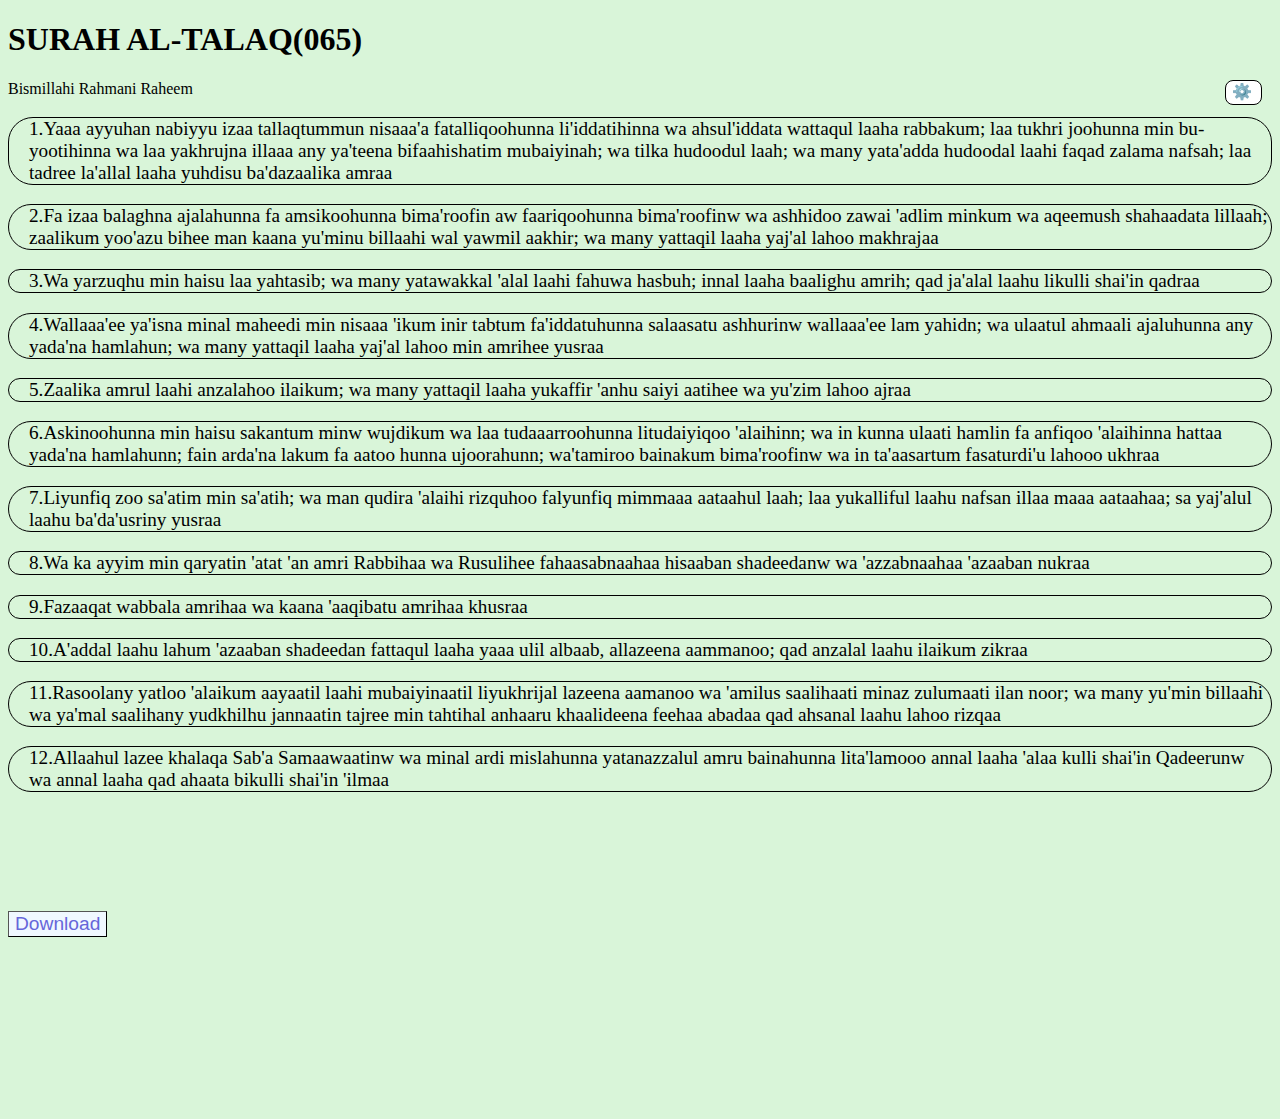
<file: Html/065.HTML>
<!DOCTYPE html>
<html lang="en">
<head>
    <meta charset="UTF-8">
    <meta name="viewport" content="width=device-width, initial-scale=1.0">
    <title>SURAH AL-TALAQ(065)</title>
    <p id="num" style="display:None">065</p>
    <p id="hidden"></p> 
    <link rel="stylesheet" href="style.css">
</head>
<body>
    <h1>SURAH AL-TALAQ(065)</h1>
    <button id="settingsicon">⚙️</button>
    <p id="bi">Bismillahi Rahmani Raheem</p>
    <div id="workspace" style="display:none">
    <lbael class="indiv" id="box"><input type="checkbox" id="loopbox"> learn </lbael>
    <lbael class="indiv" id="box1"><input type="checkbox" id="Translationbox"> Translation </lbael>
    <lbael class="indiv" id="triangle">🔽</lbael>
    <lbael class="indiv" id="box2"><input type="checkbox" id="Autoplaybox"> Autoplay </lbael><br><br>
    <div id="amsg">Auto close in 15 sec</div>
    </div>
    <p class="ayas" value=0 id="a1">1.Yaaa ayyuhan nabiyyu izaa tallaqtummun nisaaa'a fatalliqoohunna li'iddatihinna wa ahsul'iddata wattaqul laaha rabbakum; laa tukhri joohunna min bu-yootihinna wa laa yakhrujna illaaa any ya'teena bifaahishatim mubaiyinah; wa tilka hudoodul laah; wa many yata'adda hudoodal laahi faqad zalama nafsah; laa tadree la'allal laaha yuhdisu ba'dazaalika amraa</p> 
    <p class="E-ayas" value=0 id="Ea1" style="display:none"></p><p class="ayas" value=1 id="a2">2.Fa izaa balaghna ajalahunna fa amsikoohunna bima'roofin aw faariqoohunna bima'roofinw wa ashhidoo zawai 'adlim minkum wa aqeemush shahaadata lillaah; zaalikum yoo'azu bihee man kaana yu'minu billaahi wal yawmil aakhir; wa many yattaqil laaha yaj'al lahoo makhrajaa</p> 
    <p class="E-ayas" value=1 id="Ea2" style="display:none"></p><p class="ayas" value=2 id="a3">3.Wa yarzuqhu min haisu laa yahtasib; wa many yatawakkal 'alal laahi fahuwa hasbuh; innal laaha baalighu amrih; qad ja'alal laahu likulli shai'in qadraa</p> 
    <p class="E-ayas" value=2 id="Ea3" style="display:none"></p><p class="ayas" value=3 id="a4">4.Wallaaa'ee ya'isna minal maheedi min nisaaa 'ikum inir tabtum fa'iddatuhunna salaasatu ashhurinw wallaaa'ee lam yahidn; wa ulaatul ahmaali ajaluhunna any yada'na hamlahun; wa many yattaqil laaha yaj'al lahoo min amrihee yusraa</p> 
    <p class="E-ayas" value=3 id="Ea4" style="display:none"></p><p class="ayas" value=4 id="a5">5.Zaalika amrul laahi anzalahoo ilaikum; wa many yattaqil laaha yukaffir 'anhu saiyi aatihee wa yu'zim lahoo ajraa</p> 
    <p class="E-ayas" value=4 id="Ea5" style="display:none"></p><p class="ayas" value=5 id="a6">6.Askinoohunna min haisu sakantum minw wujdikum wa laa tudaaarroohunna litudaiyiqoo 'alaihinn; wa in kunna ulaati hamlin fa anfiqoo 'alaihinna hattaa yada'na hamlahunn; fain arda'na lakum fa aatoo hunna ujoorahunn; wa'tamiroo bainakum bima'roofinw wa in ta'aasartum fasaturdi'u lahooo ukhraa</p> 
    <p class="E-ayas" value=5 id="Ea6" style="display:none"></p><p class="ayas" value=6 id="a7">7.Liyunfiq zoo sa'atim min sa'atih; wa man qudira 'alaihi rizquhoo falyunfiq mimmaaa aataahul laah; laa yukalliful laahu nafsan illaa maaa aataahaa; sa yaj'alul laahu ba'da'usriny yusraa</p> 
    <p class="E-ayas" value=6 id="Ea7" style="display:none"></p><p class="ayas" value=7 id="a8">8.Wa ka ayyim min qaryatin 'atat 'an amri Rabbihaa wa Rusulihee fahaasabnaahaa hisaaban shadeedanw wa 'azzabnaahaa 'azaaban nukraa</p> 
    <p class="E-ayas" value=7 id="Ea8" style="display:none"></p><p class="ayas" value=8 id="a9">9.Fazaaqat wabbala amrihaa wa kaana 'aaqibatu amrihaa khusraa</p> 
    <p class="E-ayas" value=8 id="Ea9" style="display:none"></p><p class="ayas" value=9 id="a10">10.A'addal laahu lahum 'azaaban shadeedan fattaqul laaha yaaa ulil albaab, allazeena aammanoo; qad anzalal laahu ilaikum zikraa</p> 
    <p class="E-ayas" value=9 id="Ea10" style="display:none"></p><p class="ayas" value=10 id="a11">11.Rasoolany yatloo 'alaikum aayaatil laahi mubaiyinaatil liyukhrijal lazeena aamanoo wa 'amilus saalihaati minaz zulumaati ilan noor; wa many yu'min billaahi wa ya'mal saalihany yudkhilhu jannaatin tajree min tahtihal anhaaru khaalideena feehaa abadaa qad ahsanal laahu lahoo rizqaa</p> 
    <p class="E-ayas" value=10 id="Ea11" style="display:none"></p><p class="ayas" value=11 id="a12">12.Allaahul lazee khalaqa Sab'a Samaawaatinw wa minal ardi mislahunna yatanazzalul amru bainahunna lita'lamooo annal laaha 'alaa kulli shai'in Qadeerunw wa annal laaha qad ahaata bikulli shai'in 'ilmaa</p> 
    <p class="E-ayas" value=11 id="Ea12" style="display:none"></p> 
    <button id="button"><a  id="download" href="https://suratmp3.com/en/quran/surah/download-108-25">Download</a></button>
    <div class="audio">
        <audio class="audi" id="l1" controls  src="Audio/065/065001.mp3"></audio><audio class="audi" id="l2" controls  src="Audio/065/065002.mp3"></audio><audio class="audi" id="l3" controls  src="Audio/065/065003.mp3"></audio><audio class="audi" id="l4" controls  src="Audio/065/065004.mp3"></audio><audio class="audi" id="l5" controls  src="Audio/065/065005.mp3"></audio><audio class="audi" id="l6" controls  src="Audio/065/065006.mp3"></audio><audio class="audi" id="l7" controls  src="Audio/065/065007.mp3"></audio><audio class="audi" id="l8" controls  src="Audio/065/065008.mp3"></audio><audio class="audi" id="l9" controls  src="Audio/065/065009.mp3"></audio><audio class="audi" id="l10" controls  src="Audio/065/065010.mp3"></audio><audio class="audi" id="l11" controls  src="Audio/065/065011.mp3"></audio><audio class="audi" id="l12" controls  src="Audio/065/065012.mp3"></audio>
    </div>
    <script src="script.js"></script>
</body>
</html>
</file>
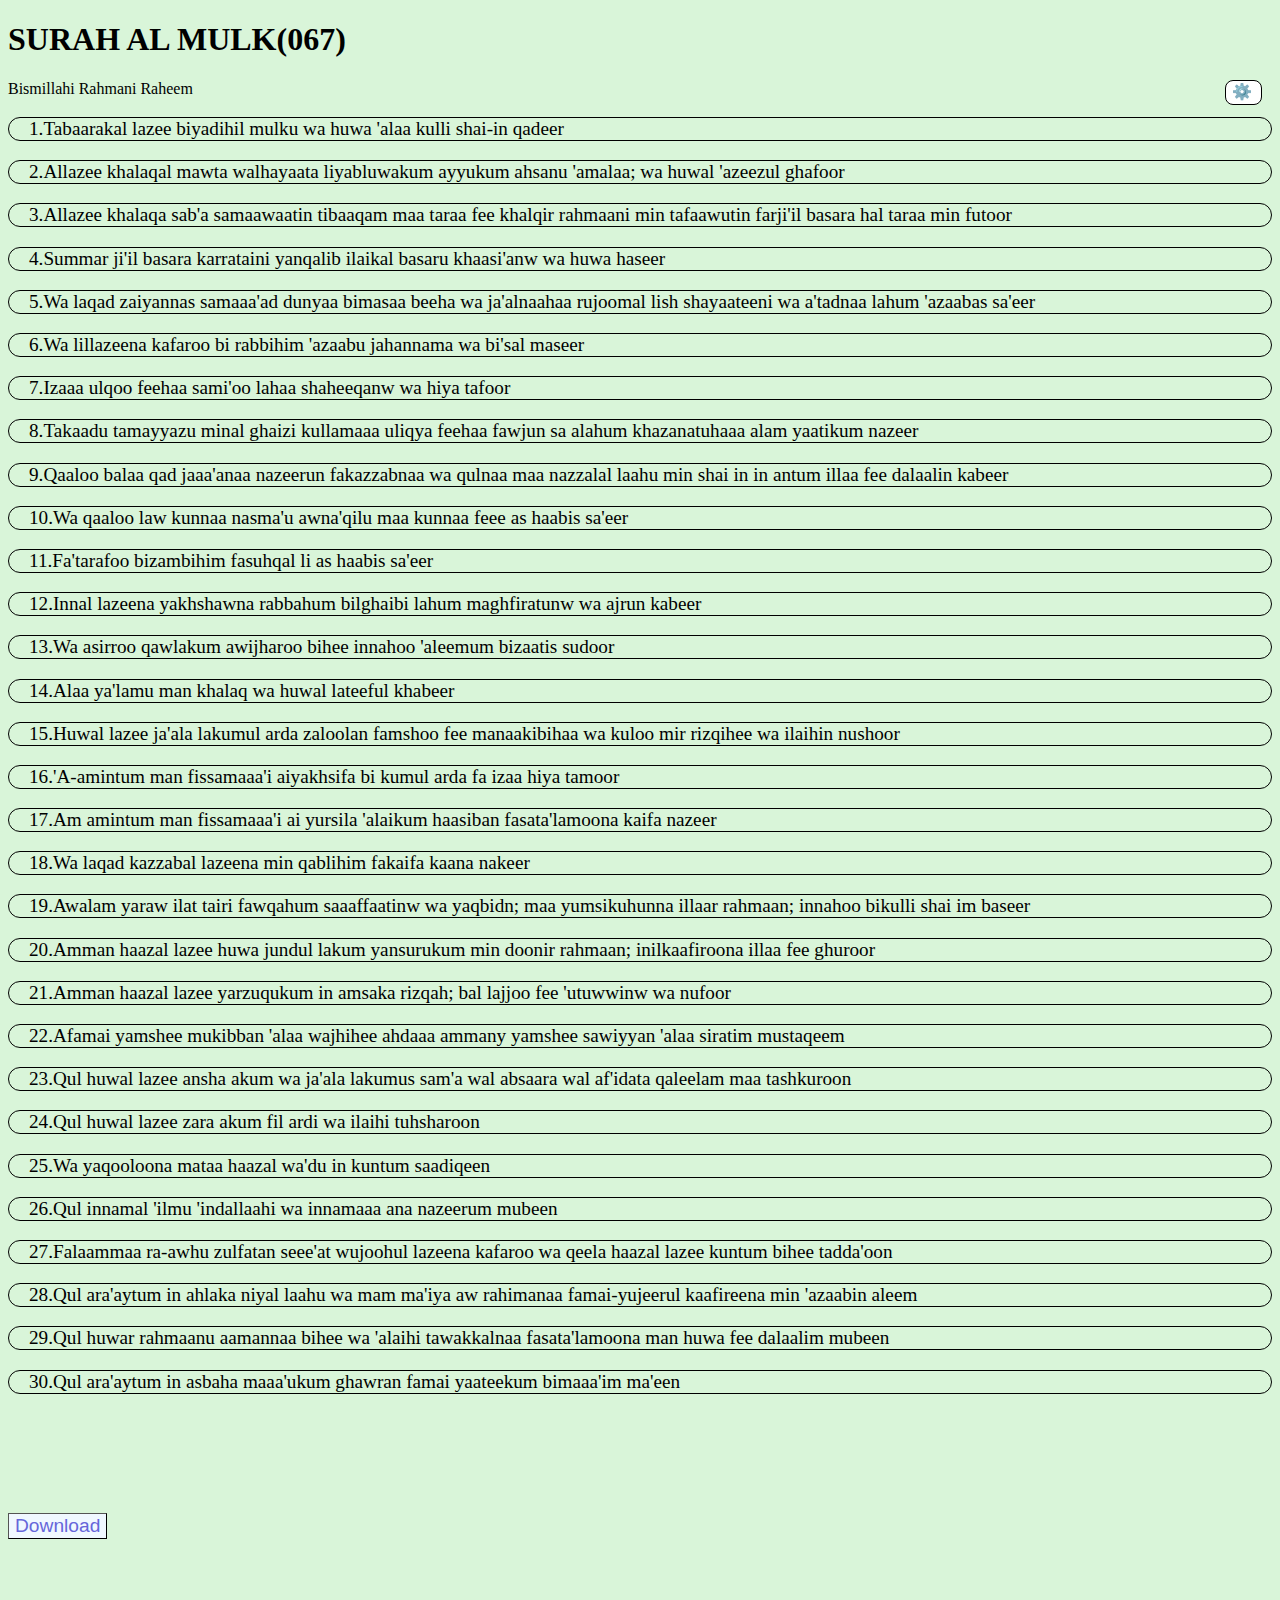
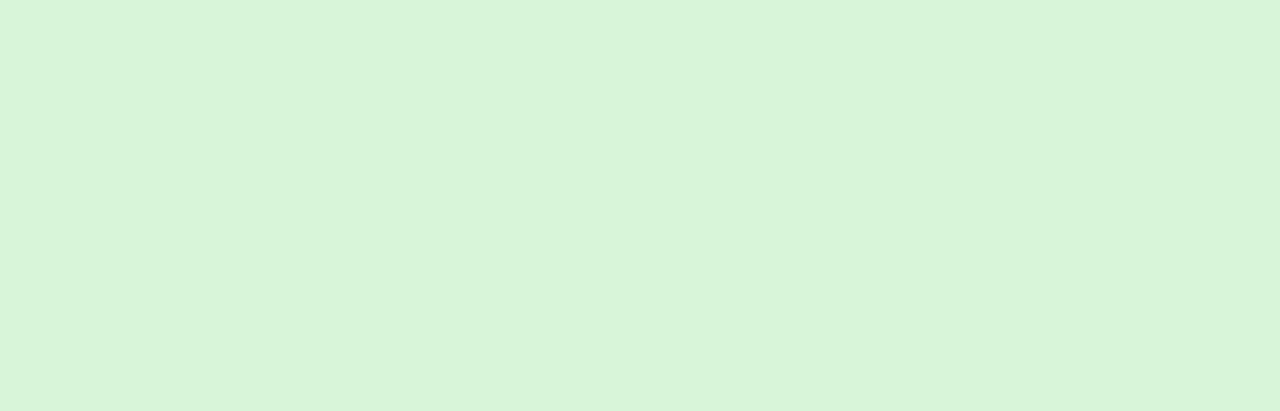
<file: Html/067.HTML>
<!DOCTYPE html>
<html lang="en">
<head>
    <meta charset="UTF-8">
    <meta name="viewport" content="width=device-width, initial-scale=1.0">
    <title>SURAH AL MULK(067)</title>
    <p id="num" style="display:None">067</p>
    <p id="hidden"></p> 
    <link rel="stylesheet" href="style.css">
</head>
<body>
    <h1>SURAH AL MULK(067)</h1>
    <button id="settingsicon">⚙️</button>
    <p id="bi">Bismillahi Rahmani Raheem</p>
    <div id="workspace" style="display:none">
    <lbael class="indiv" id="box"><input type="checkbox" id="loopbox"> learn </lbael>
    <lbael class="indiv" id="box1"><input type="checkbox" id="Translationbox"> Translation </lbael>
    <lbael class="indiv" id="triangle">🔽</lbael>
    <lbael class="indiv" id="box2"><input type="checkbox" id="Autoplaybox"> Autoplay </lbael><br><br>
    <div id="amsg">Auto close in 15 sec</div>
    </div>
    <p class="ayas" value=0 id="a1">1.Tabaarakal lazee biyadihil mulku wa huwa 'alaa kulli shai-in qadeer</p> 
   <p class="E-ayas" value=0 id="Ea1" style="display:none"></p><p class="ayas" value=1 id="a2">2.Allazee khalaqal mawta walhayaata liyabluwakum ayyukum ahsanu 'amalaa; wa huwal 'azeezul ghafoor</p> 
   <p class="E-ayas" value=1 id="Ea2" style="display:none"></p><p class="ayas" value=2 id="a3">3.Allazee khalaqa sab'a samaawaatin tibaaqam maa taraa fee khalqir rahmaani min tafaawutin farji'il basara hal taraa min futoor</p> 
   <p class="E-ayas" value=2 id="Ea3" style="display:none"></p><p class="ayas" value=3 id="a4">4.Summar ji'il basara karrataini yanqalib ilaikal basaru khaasi'anw wa huwa haseer</p> 
   <p class="E-ayas" value=3 id="Ea4" style="display:none"></p><p class="ayas" value=4 id="a5">5.Wa laqad zaiyannas samaaa'ad dunyaa bimasaa beeha wa ja'alnaahaa rujoomal lish shayaateeni wa a'tadnaa lahum 'azaabas sa'eer</p> 
   <p class="E-ayas" value=4 id="Ea5" style="display:none"></p><p class="ayas" value=5 id="a6">6.Wa lillazeena kafaroo bi rabbihim 'azaabu jahannama wa bi'sal maseer</p> 
   <p class="E-ayas" value=5 id="Ea6" style="display:none"></p><p class="ayas" value=6 id="a7">7.Izaaa ulqoo feehaa sami'oo lahaa shaheeqanw wa hiya tafoor</p> 
   <p class="E-ayas" value=6 id="Ea7" style="display:none"></p><p class="ayas" value=7 id="a8">8.Takaadu tamayyazu minal ghaizi kullamaaa uliqya feehaa fawjun sa alahum khazanatuhaaa alam yaatikum nazeer</p> 
   <p class="E-ayas" value=7 id="Ea8" style="display:none"></p><p class="ayas" value=8 id="a9">9.Qaaloo balaa qad jaaa'anaa nazeerun fakazzabnaa wa qulnaa maa nazzalal laahu min shai in in antum illaa fee dalaalin kabeer</p> 
   <p class="E-ayas" value=8 id="Ea9" style="display:none"></p><p class="ayas" value=9 id="a10">10.Wa qaaloo law kunnaa nasma'u awna'qilu maa kunnaa feee as haabis sa'eer</p> 
   <p class="E-ayas" value=9 id="Ea10" style="display:none"></p><p class="ayas" value=10 id="a11">11.Fa'tarafoo bizambihim fasuhqal li as haabis sa'eer</p> 
   <p class="E-ayas" value=10 id="Ea11" style="display:none"></p><p class="ayas" value=11 id="a12">12.Innal lazeena yakhshawna rabbahum bilghaibi lahum maghfiratunw wa ajrun kabeer</p> 
   <p class="E-ayas" value=11 id="Ea12" style="display:none"></p><p class="ayas" value=12 id="a13">13.Wa asirroo qawlakum awijharoo bihee innahoo 'aleemum bizaatis sudoor</p> 
   <p class="E-ayas" value=12 id="Ea13" style="display:none"></p><p class="ayas" value=13 id="a14">14.Alaa ya'lamu man khalaq wa huwal lateeful khabeer</p> 
   <p class="E-ayas" value=13 id="Ea14" style="display:none"></p><p class="ayas" value=14 id="a15">15.Huwal lazee ja'ala lakumul arda zaloolan famshoo fee manaakibihaa wa kuloo mir rizqihee wa ilaihin nushoor</p> 
   <p class="E-ayas" value=14 id="Ea15" style="display:none"></p><p class="ayas" value=15 id="a16">16.'A-amintum man fissamaaa'i aiyakhsifa bi kumul arda fa izaa hiya tamoor</p> 
   <p class="E-ayas" value=15 id="Ea16" style="display:none"></p><p class="ayas" value=16 id="a17">17.Am amintum man fissamaaa'i ai yursila 'alaikum haasiban fasata'lamoona kaifa nazeer</p> 
   <p class="E-ayas" value=16 id="Ea17" style="display:none"></p><p class="ayas" value=17 id="a18">18.Wa laqad kazzabal lazeena min qablihim fakaifa kaana nakeer</p> 
   <p class="E-ayas" value=17 id="Ea18" style="display:none"></p><p class="ayas" value=18 id="a19">19.Awalam yaraw ilat tairi fawqahum saaaffaatinw wa yaqbidn; maa yumsikuhunna illaar rahmaan; innahoo bikulli shai im baseer</p> 
   <p class="E-ayas" value=18 id="Ea19" style="display:none"></p><p class="ayas" value=19 id="a20">20.Amman haazal lazee huwa jundul lakum yansurukum min doonir rahmaan; inilkaafiroona illaa fee ghuroor</p> 
   <p class="E-ayas" value=19 id="Ea20" style="display:none"></p><p class="ayas" value=20 id="a21">21.Amman haazal lazee yarzuqukum in amsaka rizqah; bal lajjoo fee 'utuwwinw wa nufoor</p> 
   <p class="E-ayas" value=20 id="Ea21" style="display:none"></p><p class="ayas" value=21 id="a22">22.Afamai yamshee mukibban 'alaa wajhihee ahdaaa ammany yamshee sawiyyan 'alaa siratim mustaqeem</p> 
   <p class="E-ayas" value=21 id="Ea22" style="display:none"></p><p class="ayas" value=22 id="a23">23.Qul huwal lazee ansha akum wa ja'ala lakumus sam'a wal absaara wal af'idata qaleelam maa tashkuroon</p> 
   <p class="E-ayas" value=22 id="Ea23" style="display:none"></p><p class="ayas" value=23 id="a24">24.Qul huwal lazee zara akum fil ardi wa ilaihi tuhsharoon</p> 
   <p class="E-ayas" value=23 id="Ea24" style="display:none"></p><p class="ayas" value=24 id="a25">25.Wa yaqooloona mataa haazal wa'du in kuntum saadiqeen</p> 
   <p class="E-ayas" value=24 id="Ea25" style="display:none"></p><p class="ayas" value=25 id="a26">26.Qul innamal 'ilmu 'indallaahi wa innamaaa ana nazeerum mubeen</p> 
   <p class="E-ayas" value=25 id="Ea26" style="display:none"></p><p class="ayas" value=26 id="a27">27.Falaammaa ra-awhu zulfatan seee'at wujoohul lazeena kafaroo wa qeela haazal lazee kuntum bihee tadda'oon</p> 
   <p class="E-ayas" value=26 id="Ea27" style="display:none"></p><p class="ayas" value=27 id="a28">28.Qul ara'aytum in ahlaka niyal laahu wa mam ma'iya aw rahimanaa famai-yujeerul kaafireena min 'azaabin aleem</p> 
   <p class="E-ayas" value=27 id="Ea28" style="display:none"></p><p class="ayas" value=28 id="a29">29.Qul huwar rahmaanu aamannaa bihee wa 'alaihi tawakkalnaa fasata'lamoona man huwa fee dalaalim mubeen</p> 
   <p class="E-ayas" value=28 id="Ea29" style="display:none"></p><p class="ayas" value=29 id="a30">30.Qul ara'aytum in asbaha maaa'ukum ghawran famai yaateekum bimaaa'im ma'een</p> 
   <p class="E-ayas" value=29 id="Ea30" style="display:none"></p>
    <button id="button"><a  id="download" href="https://suratmp3.com/en/quran/surah/download-108-25">Download</a></button>
    <div class="audio">
<audio class="audi" id="l1" controls  src="Audio/067/067001.mp3"></audio><audio class="audi" id="l2" controls  src="Audio/067/067002.mp3"></audio><audio class="audi" id="l3" controls  src="Audio/067/067003.mp3"></audio><audio class="audi" id="l4" controls  src="Audio/067/067004.mp3"></audio><audio class="audi" id="l5" controls  src="Audio/067/067005.mp3"></audio><audio class="audi" id="l6" controls  src="Audio/067/067006.mp3"></audio><audio class="audi" id="l7" controls  src="Audio/067/067007.mp3"></audio><audio class="audi" id="l8" controls  src="Audio/067/067008.mp3"></audio><audio class="audi" id="l9" controls  src="Audio/067/067009.mp3"></audio><audio class="audi" id="l10" controls  src="Audio/067/067010.mp3"></audio><audio class="audi" id="l11" controls  src="Audio/067/067011.mp3"></audio><audio class="audi" id="l12" controls  src="Audio/067/067012.mp3"></audio><audio class="audi" id="l13" controls  src="Audio/067/067013.mp3"></audio><audio class="audi" id="l14" controls  src="Audio/067/067014.mp3"></audio><audio class="audi" id="l15" controls  src="Audio/067/067015.mp3"></audio><audio class="audi" id="l16" controls  src="Audio/067/067016.mp3"></audio><audio class="audi" id="l17" controls  src="Audio/067/067017.mp3"></audio><audio class="audi" id="l18" controls  src="Audio/067/067018.mp3"></audio><audio class="audi" id="l19" controls  src="Audio/067/067019.mp3"></audio><audio class="audi" id="l20" controls  src="Audio/067/067020.mp3"></audio><audio class="audi" id="l21" controls  src="Audio/067/067021.mp3"></audio><audio class="audi" id="l22" controls  src="Audio/067/067022.mp3"></audio><audio class="audi" id="l23" controls  src="Audio/067/067023.mp3"></audio><audio class="audi" id="l24" controls  src="Audio/067/067024.mp3"></audio><audio class="audi" id="l25" controls  src="Audio/067/067025.mp3"></audio><audio class="audi" id="l26" controls  src="Audio/067/067026.mp3"></audio><audio class="audi" id="l27" controls  src="Audio/067/067027.mp3"></audio><audio class="audi" id="l28" controls  src="Audio/067/067028.mp3"></audio><audio class="audi" id="l29" controls  src="Audio/067/067029.mp3"></audio><audio class="audi" id="l30" controls  src="Audio/067/067030.mp3"></audio>
    </div>
    <script src="script.js"></script>
</body>
</html>
</file>
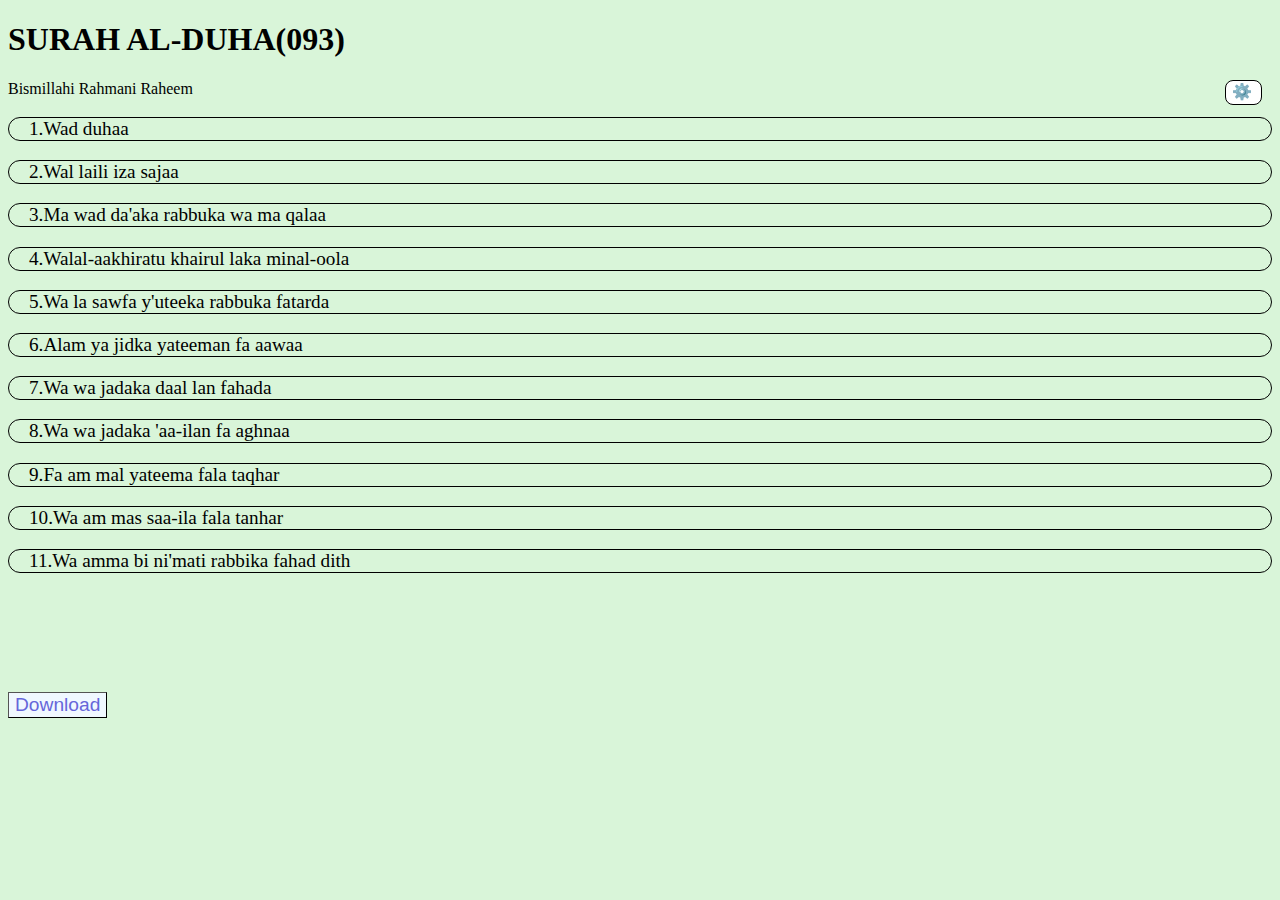
<file: Html/093.HTML>
<!DOCTYPE html>
<html lang="en">
<head>
    <meta charset="UTF-8">
    <meta name="viewport" content="width=device-width, initial-scale=1.0">
    <title>SURAH AL-DUHA(093)</title>
    <p id="num" style="display:None">093</p>
    <p id="hidden"></p> 
    <link rel="stylesheet" href="style.css">
</head>
<body>
    <h1>SURAH AL-DUHA(093)</h1>
    <button id="settingsicon">⚙️</button>
    <p id="bi">Bismillahi Rahmani Raheem</p>
    <div id="workspace" style="display:none">
    <lbael class="indiv" id="box"><input type="checkbox" id="loopbox"> learn </lbael>
    <lbael class="indiv" id="box1"><input type="checkbox" id="Translationbox"> Translation </lbael>
    <lbael class="indiv" id="triangle">🔽</lbael>
    <lbael class="indiv" id="box2"><input type="checkbox" id="Autoplaybox"> Autoplay </lbael><br><br>
    <div id="amsg">Auto close in 15 sec</div>
    </div>
    <p class="ayas" value=0 id="a1">1.Wad duhaa</p> 
    <p class="E-ayas" value=0 id="Ea1" style="display:none"></p><p class="ayas" value=1 id="a2">2.Wal laili iza sajaa</p> 
    <p class="E-ayas" value=1 id="Ea2" style="display:none"></p><p class="ayas" value=2 id="a3">3.Ma wad da'aka rabbuka wa ma qalaa</p> 
    <p class="E-ayas" value=2 id="Ea3" style="display:none"></p><p class="ayas" value=3 id="a4">4.Walal-aakhiratu khairul laka minal-oola</p> 
    <p class="E-ayas" value=3 id="Ea4" style="display:none"></p><p class="ayas" value=4 id="a5">5.Wa la sawfa y'uteeka rabbuka fatarda</p> 
    <p class="E-ayas" value=4 id="Ea5" style="display:none"></p><p class="ayas" value=5 id="a6">6.Alam ya jidka yateeman fa aawaa</p> 
    <p class="E-ayas" value=5 id="Ea6" style="display:none"></p><p class="ayas" value=6 id="a7">7.Wa wa jadaka daal lan fahada</p> 
    <p class="E-ayas" value=6 id="Ea7" style="display:none"></p><p class="ayas" value=7 id="a8">8.Wa wa jadaka 'aa-ilan fa aghnaa</p> 
    <p class="E-ayas" value=7 id="Ea8" style="display:none"></p><p class="ayas" value=8 id="a9">9.Fa am mal yateema fala taqhar</p> 
    <p class="E-ayas" value=8 id="Ea9" style="display:none"></p><p class="ayas" value=9 id="a10">10.Wa am mas saa-ila fala tanhar</p> 
    <p class="E-ayas" value=9 id="Ea10" style="display:none"></p><p class="ayas" value=10 id="a11">11.Wa amma bi ni'mati rabbika fahad dith</p> 
    <p class="E-ayas" value=10 id="Ea11" style="display:none"></p>
    <button id="button"><a  id="download" href="https://suratmp3.com/en/quran/surah/download-108-25">Download</a></button>
    <div class="audio">
        <audio class="audi" id="l1" controls  src="Audio/093/093001.mp3"></audio><audio class="audi" id="l2" controls  src="Audio/093/093002.mp3"></audio><audio class="audi" id="l3" controls  src="Audio/093/093003.mp3"></audio><audio class="audi" id="l4" controls  src="Audio/093/093004.mp3"></audio><audio class="audi" id="l5" controls  src="Audio/093/093005.mp3"></audio><audio class="audi" id="l6" controls  src="Audio/093/093006.mp3"></audio><audio class="audi" id="l7" controls  src="Audio/093/093007.mp3"></audio><audio class="audi" id="l8" controls  src="Audio/093/093008.mp3"></audio><audio class="audi" id="l9" controls  src="Audio/093/093009.mp3"></audio><audio class="audi" id="l10" controls  src="Audio/093/093010.mp3"></audio><audio class="audi" id="l11" controls  src="Audio/093/093011.mp3"></audio>
    </div>
    <script src="script.js"></script>
</body>
</html>
</file>
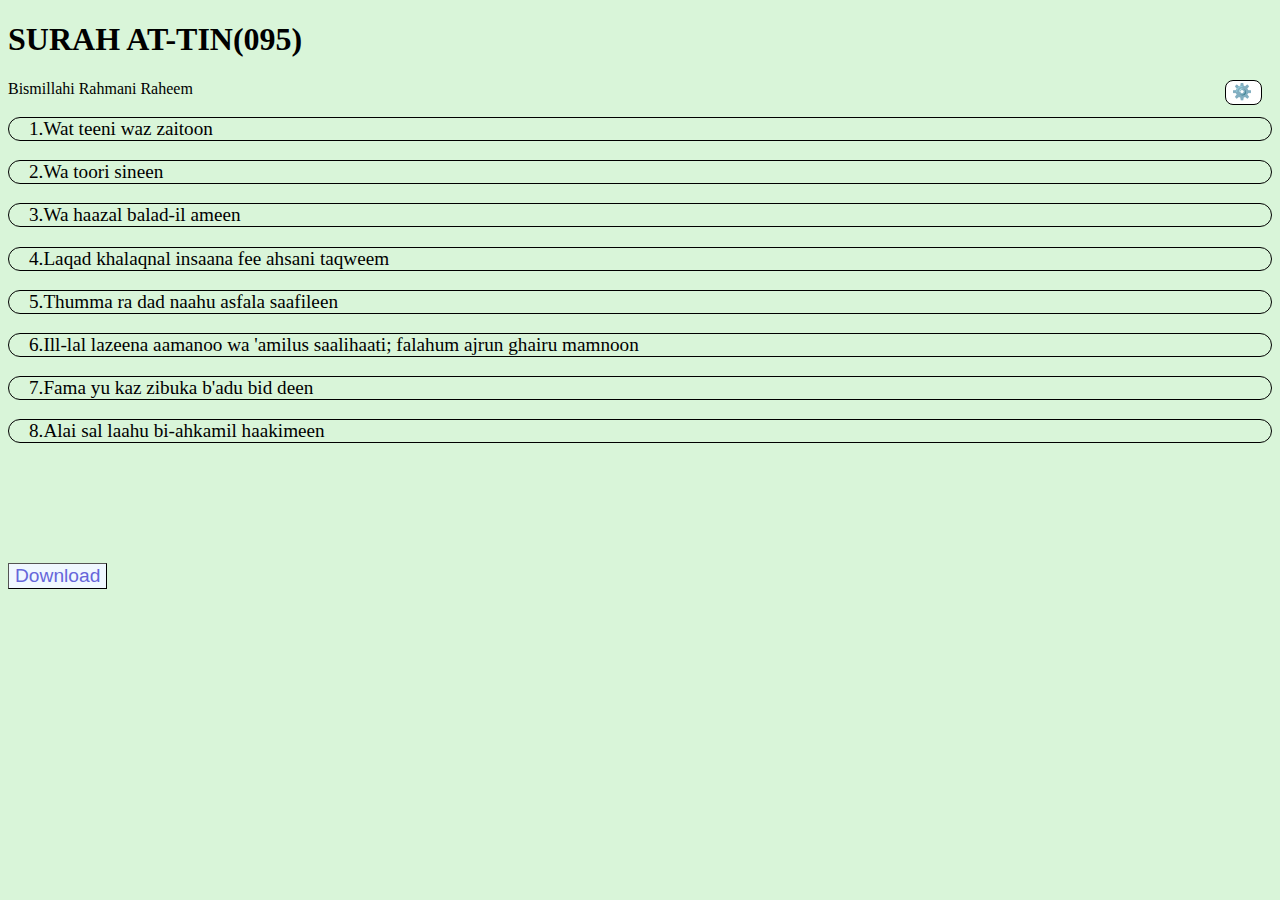
<file: Html/095.HTML>
<!DOCTYPE html>
<html lang="en">
<head>
    <meta charset="UTF-8">
    <meta name="viewport" content="width=device-width, initial-scale=1.0">
    <title>SURAH AT-TIN(095)</title>
    <p id="num" style="display:None">095</p>
    <p id="hidden"></p> 
    <link rel="stylesheet" href="style.css">
</head>
<body>
    <h1>SURAH AT-TIN(095)</h1>
    <button id="settingsicon">⚙️</button>
    <p id="bi">Bismillahi Rahmani Raheem</p>
    <div id="workspace" style="display:none">
    <lbael class="indiv" id="box"><input type="checkbox" id="loopbox"> learn </lbael>
    <lbael class="indiv" id="box1"><input type="checkbox" id="Translationbox"> Translation </lbael>
    <lbael class="indiv" id="triangle">🔽</lbael>
    <lbael class="indiv" id="box2"><input type="checkbox" id="Autoplaybox"> Autoplay </lbael><br><br>
    <div id="amsg">Auto close in 15 sec</div>
    </div>
    <p class="ayas" value=0 id="a1">1.Wat teeni waz zaitoon</p> 
    <p class="E-ayas" value=0 id="Ea1" style="display:none"></p><p class="ayas" value=1 id="a2">2.Wa toori sineen</p> 
    <p class="E-ayas" value=1 id="Ea2" style="display:none"></p><p class="ayas" value=2 id="a3">3.Wa haazal balad-il ameen</p> 
    <p class="E-ayas" value=2 id="Ea3" style="display:none"></p><p class="ayas" value=3 id="a4">4.Laqad khalaqnal insaana fee ahsani taqweem</p> 
    <p class="E-ayas" value=3 id="Ea4" style="display:none"></p><p class="ayas" value=4 id="a5">5.Thumma ra dad naahu asfala saafileen</p> 
    <p class="E-ayas" value=4 id="Ea5" style="display:none"></p><p class="ayas" value=5 id="a6">6.Ill-lal lazeena aamanoo wa 'amilus saalihaati; falahum ajrun ghairu mamnoon</p> 
    <p class="E-ayas" value=5 id="Ea6" style="display:none"></p><p class="ayas" value=6 id="a7">7.Fama yu kaz zibuka b'adu bid deen</p> 
    <p class="E-ayas" value=6 id="Ea7" style="display:none"></p><p class="ayas" value=7 id="a8">8.Alai sal laahu bi-ahkamil haakimeen</p> 
    <p class="E-ayas" value=7 id="Ea8" style="display:none"></p>
    <button id="button"><a  id="download" href="https://suratmp3.com/en/quran/surah/download-108-25">Download</a></button>
    <div class="audio">
        <audio class="audi" id="l1" controls  src="Audio/095/095001.mp3"></audio><audio class="audi" id="l2" controls  src="Audio/095/095002.mp3"></audio><audio class="audi" id="l3" controls  src="Audio/095/095003.mp3"></audio><audio class="audi" id="l4" controls  src="Audio/095/095004.mp3"></audio><audio class="audi" id="l5" controls  src="Audio/095/095005.mp3"></audio><audio class="audi" id="l6" controls  src="Audio/095/095006.mp3"></audio><audio class="audi" id="l7" controls  src="Audio/095/095007.mp3"></audio><audio class="audi" id="l8" controls  src="Audio/095/095008.mp3"></audio>
    </div>
    <script src="script.js"></script>
</body>
</html>
</file>
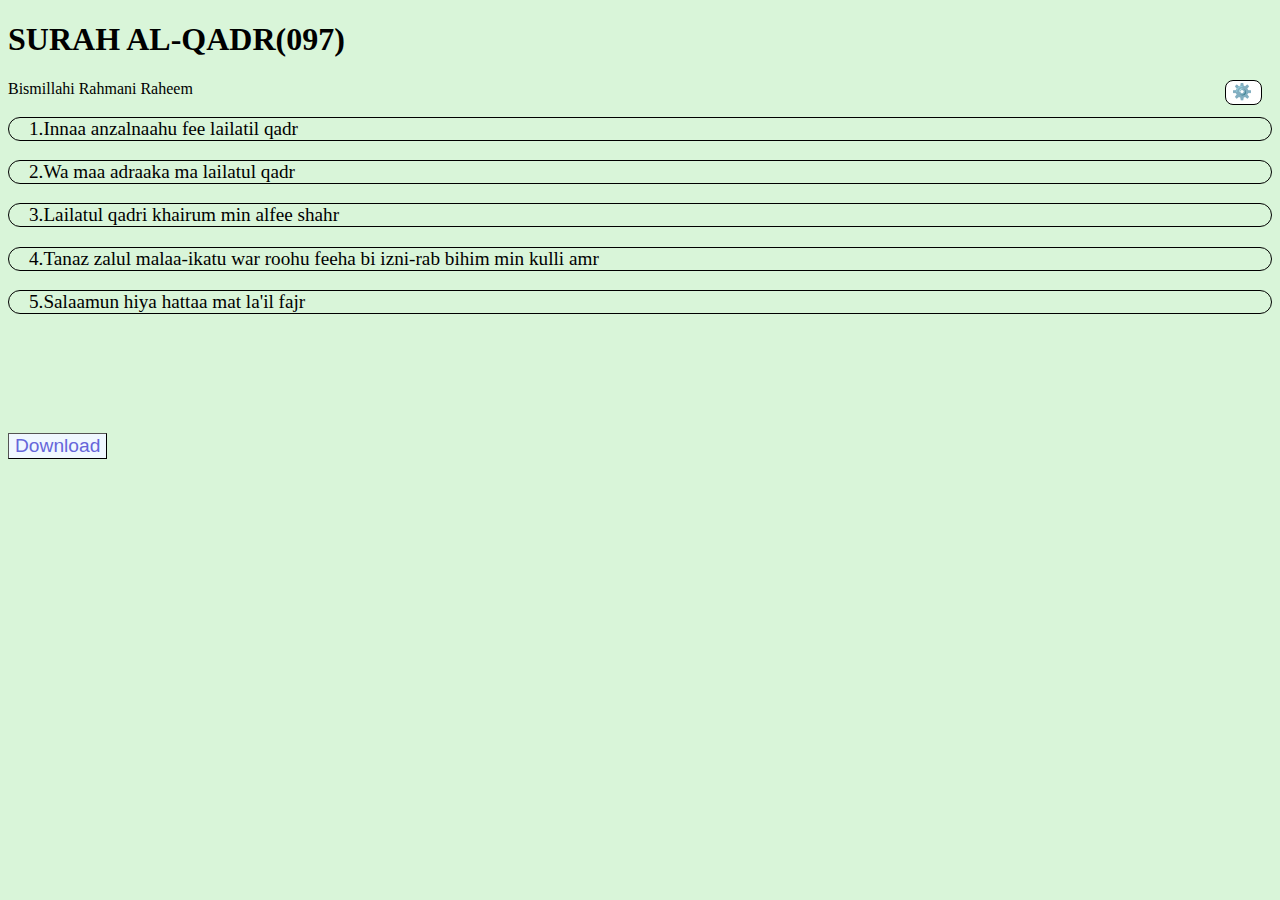
<file: Html/097.HTML>
<!DOCTYPE html>
<html lang="en">
<head>
    <meta charset="UTF-8">
    <meta name="viewport" content="width=device-width, initial-scale=1.0">
    <title>SURAH AL-QADR(097)</title>
    <p id="num" style="display:None">097</p>
    <p id="hidden"></p> 
    <link rel="stylesheet" href="style.css">
</head>
<body>
    <h1>SURAH AL-QADR(097)</h1>
    <button id="settingsicon">⚙️</button>
    <p id="bi">Bismillahi Rahmani Raheem</p>
    <div id="workspace" style="display:none">
    <lbael class="indiv" id="box"><input type="checkbox" id="loopbox"> learn </lbael>
    <lbael class="indiv" id="box1"><input type="checkbox" id="Translationbox"> Translation </lbael>
    <lbael class="indiv" id="triangle">🔽</lbael>
    <lbael class="indiv" id="box2"><input type="checkbox" id="Autoplaybox"> Autoplay </lbael><br><br>
    <div id="amsg">Auto close in 15 sec</div>
    </div>
    <p class="ayas" value=0 id="a1">1.Innaa anzalnaahu fee lailatil qadr</p> 
    <p class="E-ayas" value=0 id="Ea1" style="display:none"></p><p class="ayas" value=1 id="a2">2.Wa maa adraaka ma lailatul qadr</p> 
    <p class="E-ayas" value=1 id="Ea2" style="display:none"></p><p class="ayas" value=2 id="a3">3.Lailatul qadri khairum min alfee shahr</p> 
    <p class="E-ayas" value=2 id="Ea3" style="display:none"></p><p class="ayas" value=3 id="a4">4.Tanaz zalul malaa-ikatu war roohu feeha bi izni-rab bihim min kulli amr</p> 
    <p class="E-ayas" value=3 id="Ea4" style="display:none"></p><p class="ayas" value=4 id="a5">5.Salaamun hiya hattaa mat la'il fajr</p> 
    <p class="E-ayas" value=4 id="Ea5" style="display:none"></p>
    <button id="button"><a  id="download" href="https://suratmp3.com/en/quran/surah/download-108-25">Download</a></button>
    <div class="audio">
        <audio class="audi" id="l1" controls  src="Audio/097/097001.mp3"></audio><audio class="audi" id="l2" controls  src="Audio/097/097002.mp3"></audio><audio class="audi" id="l3" controls  src="Audio/097/097003.mp3"></audio><audio class="audi" id="l4" controls  src="Audio/097/097004.mp3"></audio><audio class="audi" id="l5" controls  src="Audio/097/097005.mp3"></audio>
    </div>
    <script src="script.js"></script>
</body>
</html>
</file>
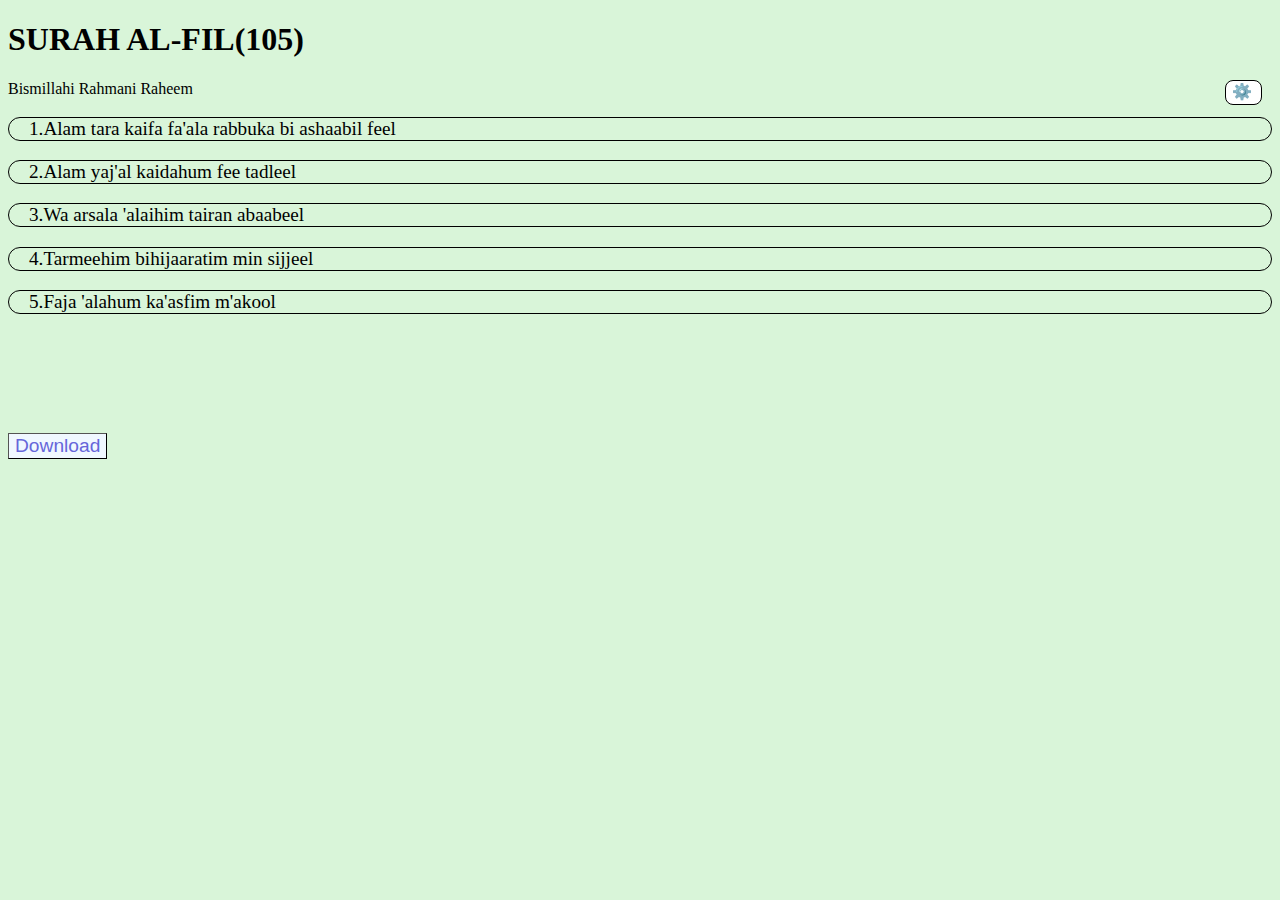
<file: Html/105.HTML>
<!DOCTYPE html>
<html lang="en">
<head>
    <meta charset="UTF-8">
    <meta name="viewport" content="width=device-width, initial-scale=1.0">
    <title>SURAH AL-FIL(105)</title>
    <p id="num" style="display:None">105</p>
    <p id="hidden"></p> 
    <link rel="stylesheet" href="style.css">
</head>
<body>
    <h1>SURAH AL-FIL(105)</h1>
    <button id="settingsicon">⚙️</button>
    <p id="bi">Bismillahi Rahmani Raheem</p>
    <div id="workspace" style="display:none">
    <lbael class="indiv" id="box"><input type="checkbox" id="loopbox"> learn </lbael>
    <lbael class="indiv" id="box1"><input type="checkbox" id="Translationbox"> Translation </lbael>
    <lbael class="indiv" id="triangle">🔽</lbael>
    <lbael class="indiv" id="box2"><input type="checkbox" id="Autoplaybox"> Autoplay </lbael><br><br>
    <div id="amsg">Auto close in 15 sec</div>
    </div>
    <p class="ayas" value=0 id="a1">1.Alam tara kaifa fa'ala rabbuka bi ashaabil feel</p> 
    <p class="E-ayas" value=0 id="Ea1" style="display:none"></p><p class="ayas" value=1 id="a2">2.Alam yaj'al kaidahum fee tadleel</p> 
    <p class="E-ayas" value=1 id="Ea2" style="display:none"></p><p class="ayas" value=2 id="a3">3.Wa arsala 'alaihim tairan abaabeel</p> 
    <p class="E-ayas" value=2 id="Ea3" style="display:none"></p><p class="ayas" value=3 id="a4">4.Tarmeehim bihijaaratim min sijjeel</p> 
    <p class="E-ayas" value=3 id="Ea4" style="display:none"></p><p class="ayas" value=4 id="a5">5.Faja 'alahum ka'asfim m'akool</p> 
    <p class="E-ayas" value=4 id="Ea5" style="display:none"></p>
    <button id="button"><a  id="download" href="https://suratmp3.com/en/quran/surah/download-108-25">Download</a></button>
    <div class="audio">
        <audio class="audi" id="l1" controls  src="Audio/105/105001.mp3"></audio><audio class="audi" id="l2" controls  src="Audio/105/105002.mp3"></audio><audio class="audi" id="l3" controls  src="Audio/105/105003.mp3"></audio><audio class="audi" id="l4" controls  src="Audio/105/105004.mp3"></audio><audio class="audi" id="l5" controls  src="Audio/105/105005.mp3"></audio>
    </div>
    <script src="script.js"></script>
</body>
</html>
</file>
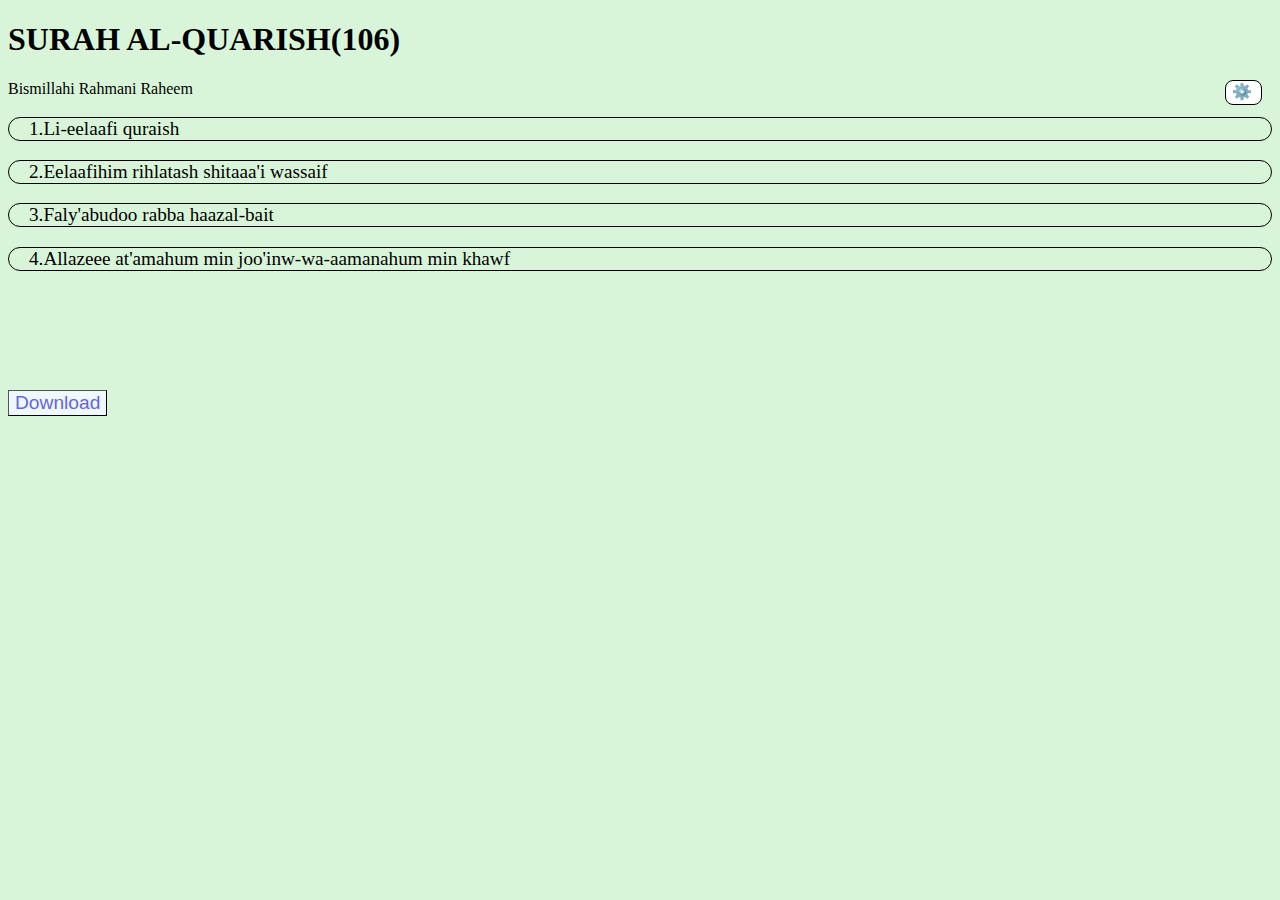
<file: Html/106.HTML>
<!DOCTYPE html>
<html lang="en">
<head>
    <meta charset="UTF-8">
    <meta name="viewport" content="width=device-width, initial-scale=1.0">
    <title>SURAH AL-QUARISH(106)</title>
    <p id="num" style="display:None">106</p>
    <p id="hidden"></p> 
    <link rel="stylesheet" href="style.css">
</head>
<body>
    <h1>SURAH AL-QUARISH(106)</h1>
    <button id="settingsicon">⚙️</button>
    <p id="bi">Bismillahi Rahmani Raheem</p>
    <div id="workspace" style="display:none">
    <lbael class="indiv" id="box"><input type="checkbox" id="loopbox"> learn </lbael>
    <lbael class="indiv" id="box1"><input type="checkbox" id="Translationbox"> Translation </lbael>
    <lbael class="indiv" id="triangle">🔽</lbael>
    <lbael class="indiv" id="box2"><input type="checkbox" id="Autoplaybox"> Autoplay </lbael><br><br>
    <div id="amsg">Auto close in 15 sec</div>
    </div>
    <p class="ayas" value=0 id="a1">1.Li-eelaafi quraish</p> 
    <p class="E-ayas" value=0 id="Ea1" style="display:none"></p><p class="ayas" value=1 id="a2">2.Eelaafihim rihlatash shitaaa'i wassaif</p> 
    <p class="E-ayas" value=1 id="Ea2" style="display:none"></p><p class="ayas" value=2 id="a3">3.Faly'abudoo rabba haazal-bait</p> 
    <p class="E-ayas" value=2 id="Ea3" style="display:none"></p><p class="ayas" value=3 id="a4">4.Allazeee at'amahum min joo'inw-wa-aamanahum min khawf</p> 
    <p class="E-ayas" value=3 id="Ea4" style="display:none"></p>
    <button id="button"><a  id="download" href="https://suratmp3.com/en/quran/surah/download-108-25">Download</a></button>
    <div class="audio">
        <audio class="audi" id="l1" controls  src="Audio/106/106001.mp3"></audio><audio class="audi" id="l2" controls  src="Audio/106/106002.mp3"></audio><audio class="audi" id="l3" controls  src="Audio/106/106003.mp3"></audio><audio class="audi" id="l4" controls  src="Audio/106/106004.mp3"></audio>
    </div>
    <script src="script.js"></script>
</body>
</html>
</file>
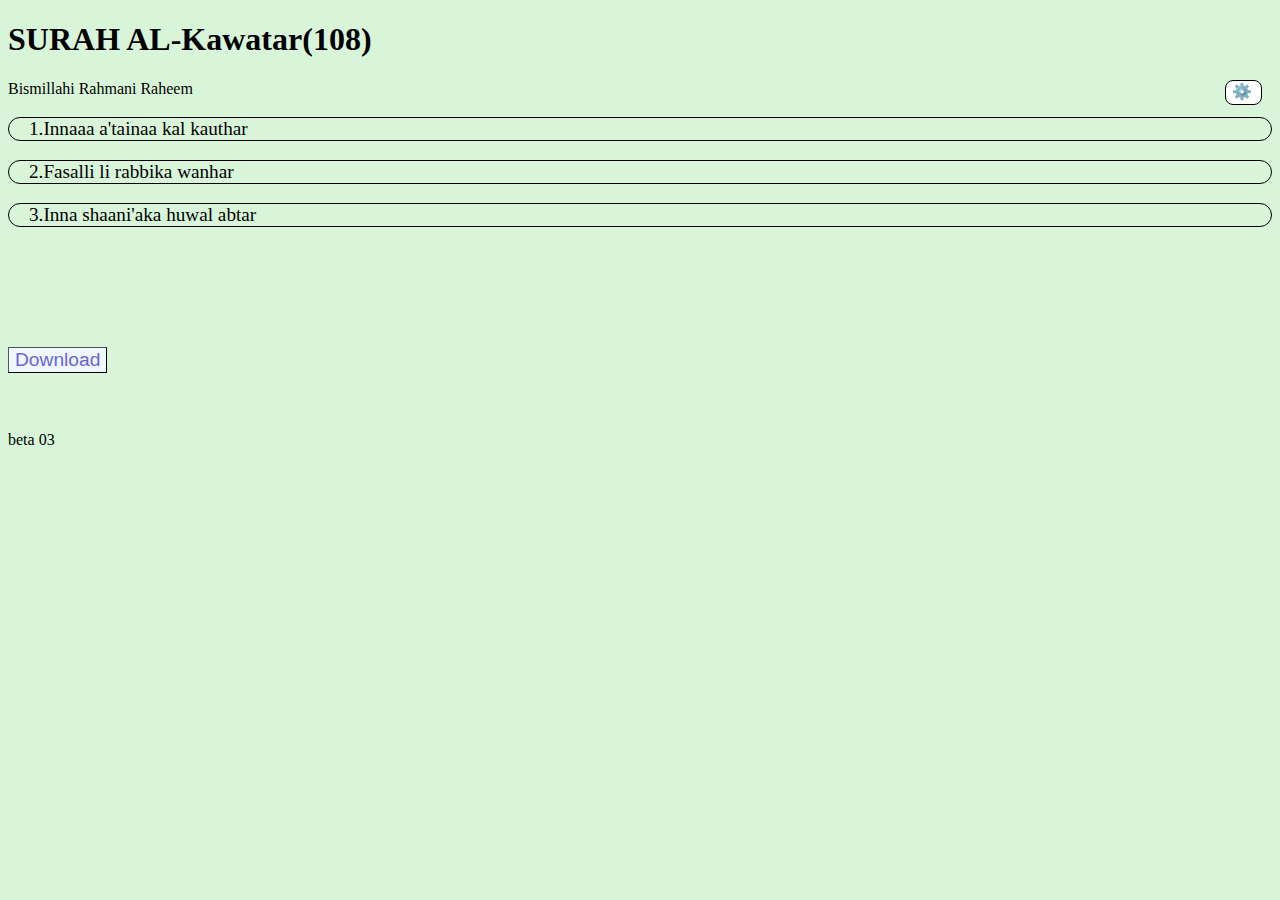
<file: Html/108.HTML>
<!DOCTYPE html>
<html lang="en">
<head>
    <meta charset="UTF-8">
    <meta name="viewport" content="width=device-width, initial-scale=1.0">
    <title>AL-Kawthar(108)</title>
    <p id="num" style="display:None">108</p>
    <p id="hidden"></p> 
    <link rel="stylesheet" href="style.css">
</head>
<body>
    <h1>SURAH AL-Kawatar(108)</h1>
    <button id="settingsicon">⚙️</button>
    <p id="bi">Bismillahi Rahmani Raheem</p>
    <div id="workspace" style="display:none">
    <lbael class="indiv" id="box"><input type="checkbox" id="loopbox"> learn </lbael>
    <lbael class="indiv" id="box1"><input type="checkbox" id="Translationbox"> Translation </lbael>
    <lbael class="indiv" id="triangle">🔽</lbael>
    <lbael class="indiv" id="box2"><input type="checkbox" id="Autoplaybox"> Autoplay </lbael><br><br>
    <div id="amsg">Auto close in 15 sec</div>
    </div>
    <p class="ayas" value=0 id="a1">1.Innaaa a'tainaa kal kauthar</p>
    <p class="E-ayas" value=0 id="Ea1" style="display:none"></p>
    <p class="ayas" value=1 id="a2">2.Fasalli li rabbika wanhar </p>
    <p class="E-ayas" value=1 id="Ea2" style="display:none"></p>
    <p class="ayas" value=2 id="a3">3.Inna shaani'aka huwal abtar </p>
    <p class="E-ayas" value=2 id="Ea3" style="display:none"></p>
    <button id="button"><a  id="download" href="https://suratmp3.com/en/quran/surah/download-108-25">Download</a></button>
    <div class="audio">
        <audio class="audi" id="l1" controls  src="Audio/108/108001.mp3"></audio>
        <audio class="audi" id="l2" controls src="Audio/108/108002.mp3"></audio>
        <audio class="audi" id="l3" controls src="Audio/108/108003.mp3"></audio>
    </div>
    <h7>beta 03</h7>
    <script src="script.js"></script>
</body>
</html>
</file>
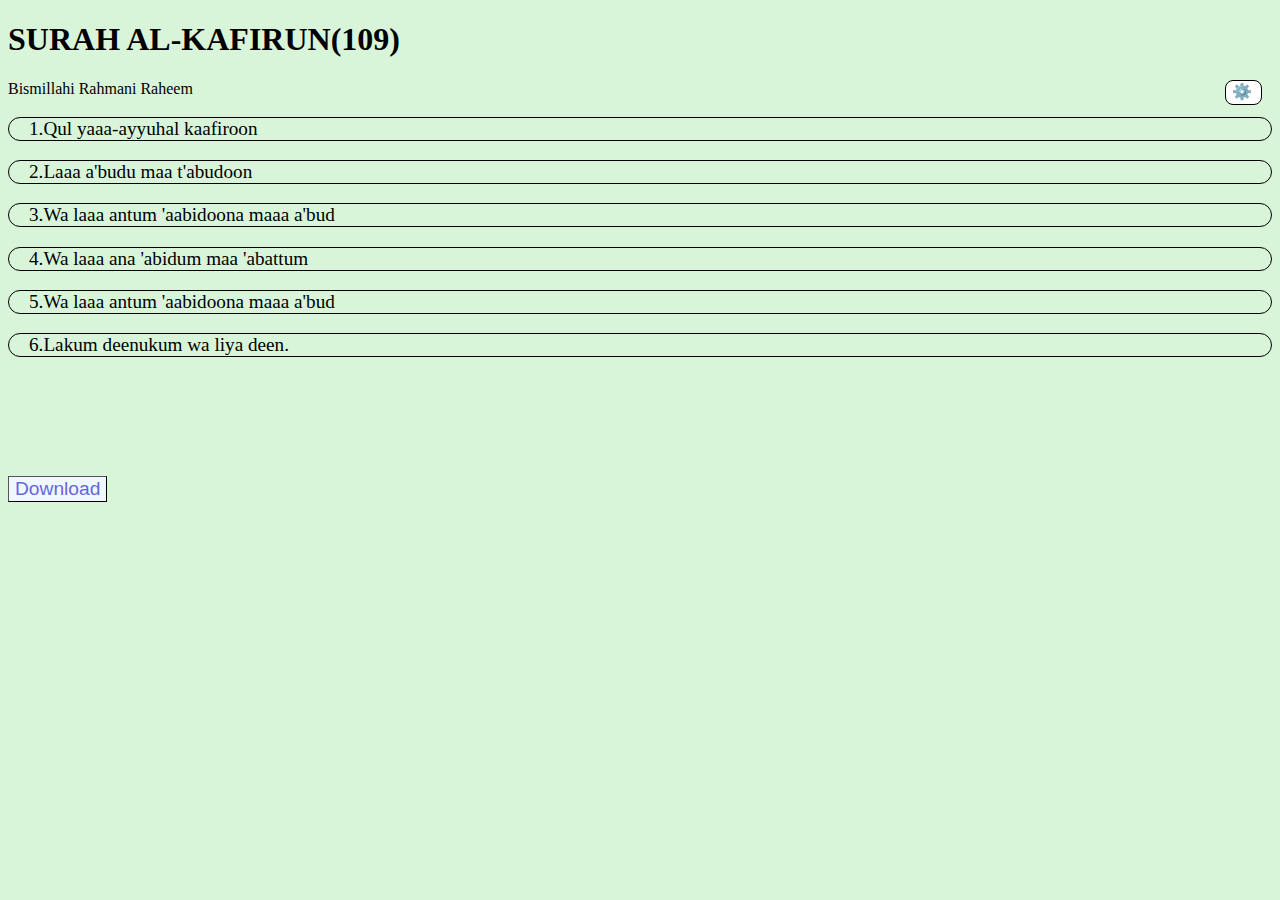
<file: Html/109.HTML>
<!DOCTYPE html>
<html lang="en">
<head>
    <meta charset="UTF-8">
    <meta name="viewport" content="width=device-width, initial-scale=1.0">
    <title>SURAH AL-KAFIRUN(109)</title>
    <p id="num" style="display:None">109</p>
    <p id="hidden"></p> 
    <link rel="stylesheet" href="style.css">
</head>
<body>
    <h1>SURAH AL-KAFIRUN(109)</h1>
    <button id="settingsicon">⚙️</button>
    <p id="bi">Bismillahi Rahmani Raheem</p>
    <div id="workspace" style="display:none">
    <lbael class="indiv" id="box"><input type="checkbox" id="loopbox"> learn </lbael>
    <lbael class="indiv" id="box1"><input type="checkbox" id="Translationbox"> Translation </lbael>
    <lbael class="indiv" id="triangle">🔽</lbael>
    <lbael class="indiv" id="box2"><input type="checkbox" id="Autoplaybox"> Autoplay </lbael><br><br>
    <div id="amsg">Auto close in 15 sec</div>
    </div>
    <p class="ayas" value=0 id="a1">1.Qul yaaa-ayyuhal kaafiroon</p> 
    <p class="E-ayas" value=0 id="Ea1" style="display:none"></p><p class="ayas" value=1 id="a2">2.Laaa a'budu maa t'abudoon</p> 
    <p class="E-ayas" value=1 id="Ea2" style="display:none"></p><p class="ayas" value=2 id="a3">3.Wa laaa antum 'aabidoona maaa a'bud</p> 
    <p class="E-ayas" value=2 id="Ea3" style="display:none"></p><p class="ayas" value=3 id="a4">4.Wa laaa ana 'abidum maa 'abattum</p> 
    <p class="E-ayas" value=3 id="Ea4" style="display:none"></p><p class="ayas" value=4 id="a5">5.Wa laaa antum 'aabidoona maaa a'bud</p> 
    <p class="E-ayas" value=4 id="Ea5" style="display:none"></p><p class="ayas" value=5 id="a6">6.Lakum deenukum wa liya deen.</p> 
    <p class="E-ayas" value=5 id="Ea6" style="display:none"></p>
    <button id="button"><a  id="download" href="https://suratmp3.com/en/quran/surah/download-108-25">Download</a></button>
    <div class="audio">
        <audio class="audi" id="l1" controls  src="Audio/109/109001.mp3"></audio><audio class="audi" id="l2" controls  src="Audio/109/109002.mp3"></audio><audio class="audi" id="l3" controls  src="Audio/109/109003.mp3"></audio><audio class="audi" id="l4" controls  src="Audio/109/109004.mp3"></audio><audio class="audi" id="l5" controls  src="Audio/109/109005.mp3"></audio><audio class="audi" id="l6" controls  src="Audio/109/109006.mp3"></audio>
    </div>
    <script src="script.js"></script>
</body>
</html>
</file>
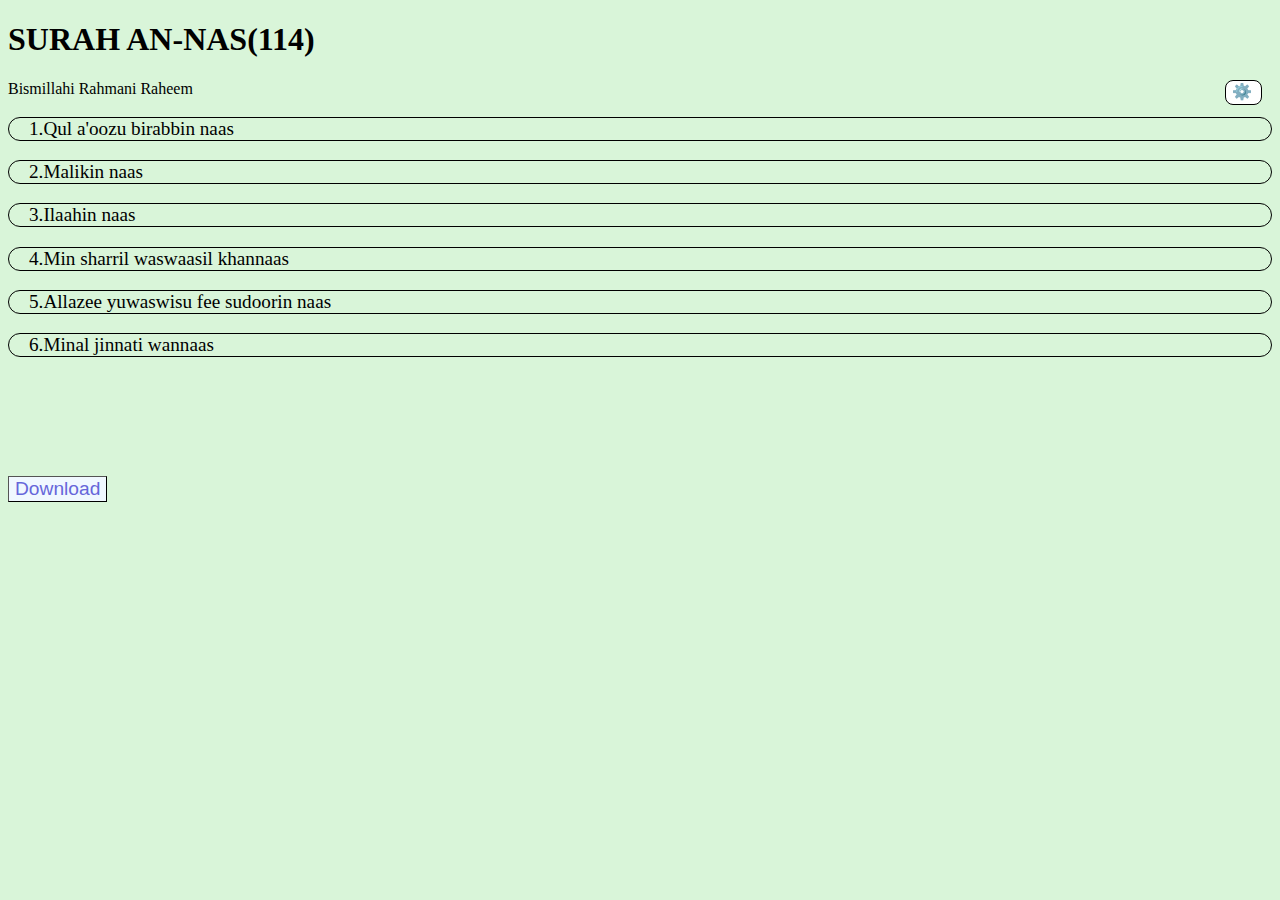
<file: Html/114.HTML>
<!DOCTYPE html>
<html lang="en">
<head>
    <meta charset="UTF-8">
    <meta name="viewport" content="width=device-width, initial-scale=1.0">
    <title>SURAH AN-NAS(114)</title>
    <p id="num" style="display:None">114</p>
    <p id="hidden"></p> 
    <link rel="stylesheet" href="style.css">
</head>
<body>
    <h1>SURAH AN-NAS(114)</h1>
    <button id="settingsicon">⚙️</button>
    <p id="bi">Bismillahi Rahmani Raheem</p>
    <div id="workspace" style="display:none">
    <lbael class="indiv" id="box"><input type="checkbox" id="loopbox"> learn </lbael>
    <lbael class="indiv" id="box1"><input type="checkbox" id="Translationbox"> Translation </lbael>
    <lbael class="indiv" id="triangle">🔽</lbael>
    <lbael class="indiv" id="box2"><input type="checkbox" id="Autoplaybox"> Autoplay </lbael><br><br>
    <div id="amsg">Auto close in 15 sec</div>
    </div>
    <p class="ayas" value=0 id="a1">1.Qul a'oozu birabbin naas</p> 
   <p class="E-ayas" value=0 id="Ea1" style="display:none"></p><p class="ayas" value=1 id="a2">2.Malikin naas</p> 
   <p class="E-ayas" value=1 id="Ea2" style="display:none"></p><p class="ayas" value=2 id="a3">3.Ilaahin naas</p> 
   <p class="E-ayas" value=2 id="Ea3" style="display:none"></p><p class="ayas" value=3 id="a4">4.Min sharril waswaasil khannaas</p> 
   <p class="E-ayas" value=3 id="Ea4" style="display:none"></p><p class="ayas" value=4 id="a5">5.Allazee yuwaswisu fee sudoorin naas</p> 
   <p class="E-ayas" value=4 id="Ea5" style="display:none"></p><p class="ayas" value=5 id="a6">6.Minal jinnati wannaas</p> 
   <p class="E-ayas" value=5 id="Ea6" style="display:none"></p>
    <button id="button"><a  id="download" href="https://suratmp3.com/en/quran/surah/download-108-25">Download</a></button>
    <div class="audio">
        <audio class="audi" id="l1" controls  src="Audio/114/114001.mp3"></audio><audio class="audi" id="l2" controls  src="Audio/114/114002.mp3"></audio><audio class="audi" id="l3" controls  src="Audio/114/114003.mp3"></audio><audio class="audi" id="l4" controls  src="Audio/114/114004.mp3"></audio><audio class="audi" id="l5" controls  src="Audio/114/114005.mp3"></audio><audio class="audi" id="l6" controls  src="Audio/114/114006.mp3"></audio>
    </div>
    <script src="script.js"></script>
</body>
</html>
</file>
<file: INDEXSTYLE.CSS>
body{
    background-color: aquamarine
}
#SS{
    text-align: center;
}
#surahnames{
    color: rgb(26, 26, 117);
    background-color: rgb(243, 188, 223);
    margin-right: 190px;
    text-align: center;
    border: solid;
    border-radius: 20px;
    
}
.surah{
    text-decoration: none;
}
</file>
<file: Html/style.css>
body{
    background-color: rgb(217, 245, 217);
}
.ayas{
   border:solid;
   border-radius: 25px;
   font-size: larger;
   text-align: start;
   padding-left: 20px;
   border-width: 1px;
   user-select: none;
}
#clicked{
  background-color: rgb(223, 206, 244);
  border-color: rgb(149, 38, 80);
  border-width: 3px;
  font-weight: 500px;
}
.audio{
    visibility: hidden;
}
#download{
   text-decoration: none;
   color: rgb(102, 102, 218);
 
}
#button{
   background-color: aliceblue;
   margin-top: 100px;
   border-width: 1px;
   font-size: larger;
}
.indiv{
   background-color: rgb(249, 247, 247);
   border-style: solid;
   border-radius: 8px;
   border-width: 0.5px;
   text-align: center;
   padding-right: 9px ;
   padding-bottom: 3px;
   font-size: medium;
   float: right;
   align-items: end;
   float: left;
   user-select: none;
}
#settingsicon{
   background-color: white;
   border-style: solid;
   border-radius: 8px;
   border-width: 0.5px;
   text-align: center;
   padding-right: 9px ;
   padding-bottom: 3px;
   font-size: medium;
   float: right;
   margin-right: 10px;
   user-select: none;
   
}
#workspace{
    background-color: rgb(201, 201, 210);
    height: 55px;
    user-select: none;
    display: none;
}
.E-ayas{
   border:solid;
   border-radius: 25px;
   font-size: larger;
   text-align: start;
   padding-left: 20px;
   border-width: 1px;
   user-select: none;
   background-color: rgb(228, 220, 237);
   border-color: rgb(149, 38, 80);
   border-width: 1px;
   font-weight: 500px;
   display: none;
}
#amsg{
   color: rgb(231, 42, 42);
   text-align: center;
   float: left;
   margin-left: 35vw;
}
#box2{
   float:right;
}
#box1{
   margin-left: 0px;
}
#triangle{
   border: none;
}
#backgrnd_translation{
   height: 100vh;
   width: 100vh;
   background-color: rgb(33, 31, 31,0.8);
   position: fixed;
   user-select: none;
}
#All_languages{
  position: absolute;
  top: 20%;
  left: 10%;
}
#wrap{
   border: 2.1px solid rgb(232, 227, 227);
   border-radius: 10px;
}
.same{
   margin-top: 25px;
}
#apply_cng{
   background-color:#357EC7 ;
   color:aliceblue;
   margin-left: 70px;
}
.loader {
   border: 6px solid ;
   border-radius: 50%;
   border-color: aliceblue;
   border-top: 6px solid #0f1012;
   width: 60px;
   height: 60px;
   -webkit-animation: spin 0.5s linear infinite; /* Safari */
   animation: spin 0.5s linear infinite;
   margin-top: 50px;
   margin-left: 60px;
 }
 
 /* Safari */
 @-webkit-keyframes spin {
   0% { -webkit-transform: rotate(0deg); }
   100% { -webkit-transform: rotate(360deg); }
 }
 
 @keyframes spin {
   0% { transform: rotate(0deg); }
   100% { transform: rotate(360deg); }
 }
</file>
